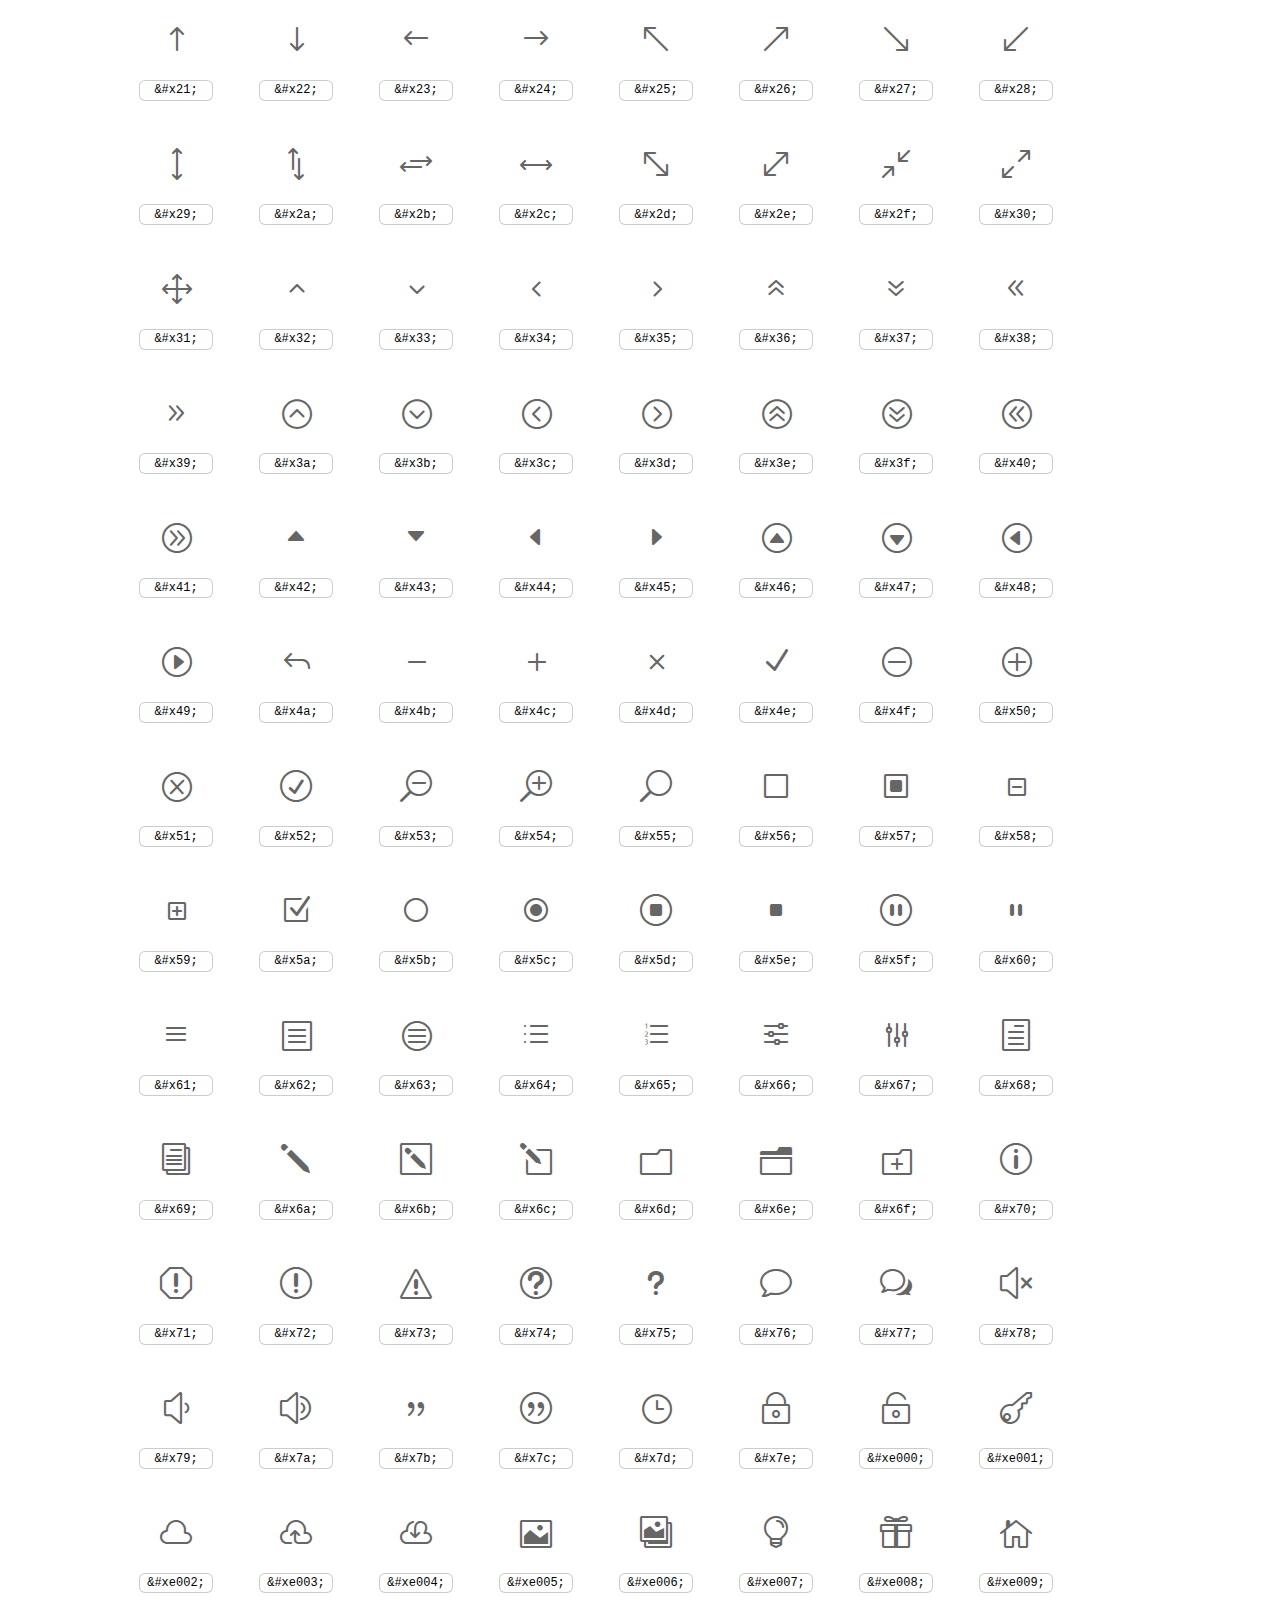
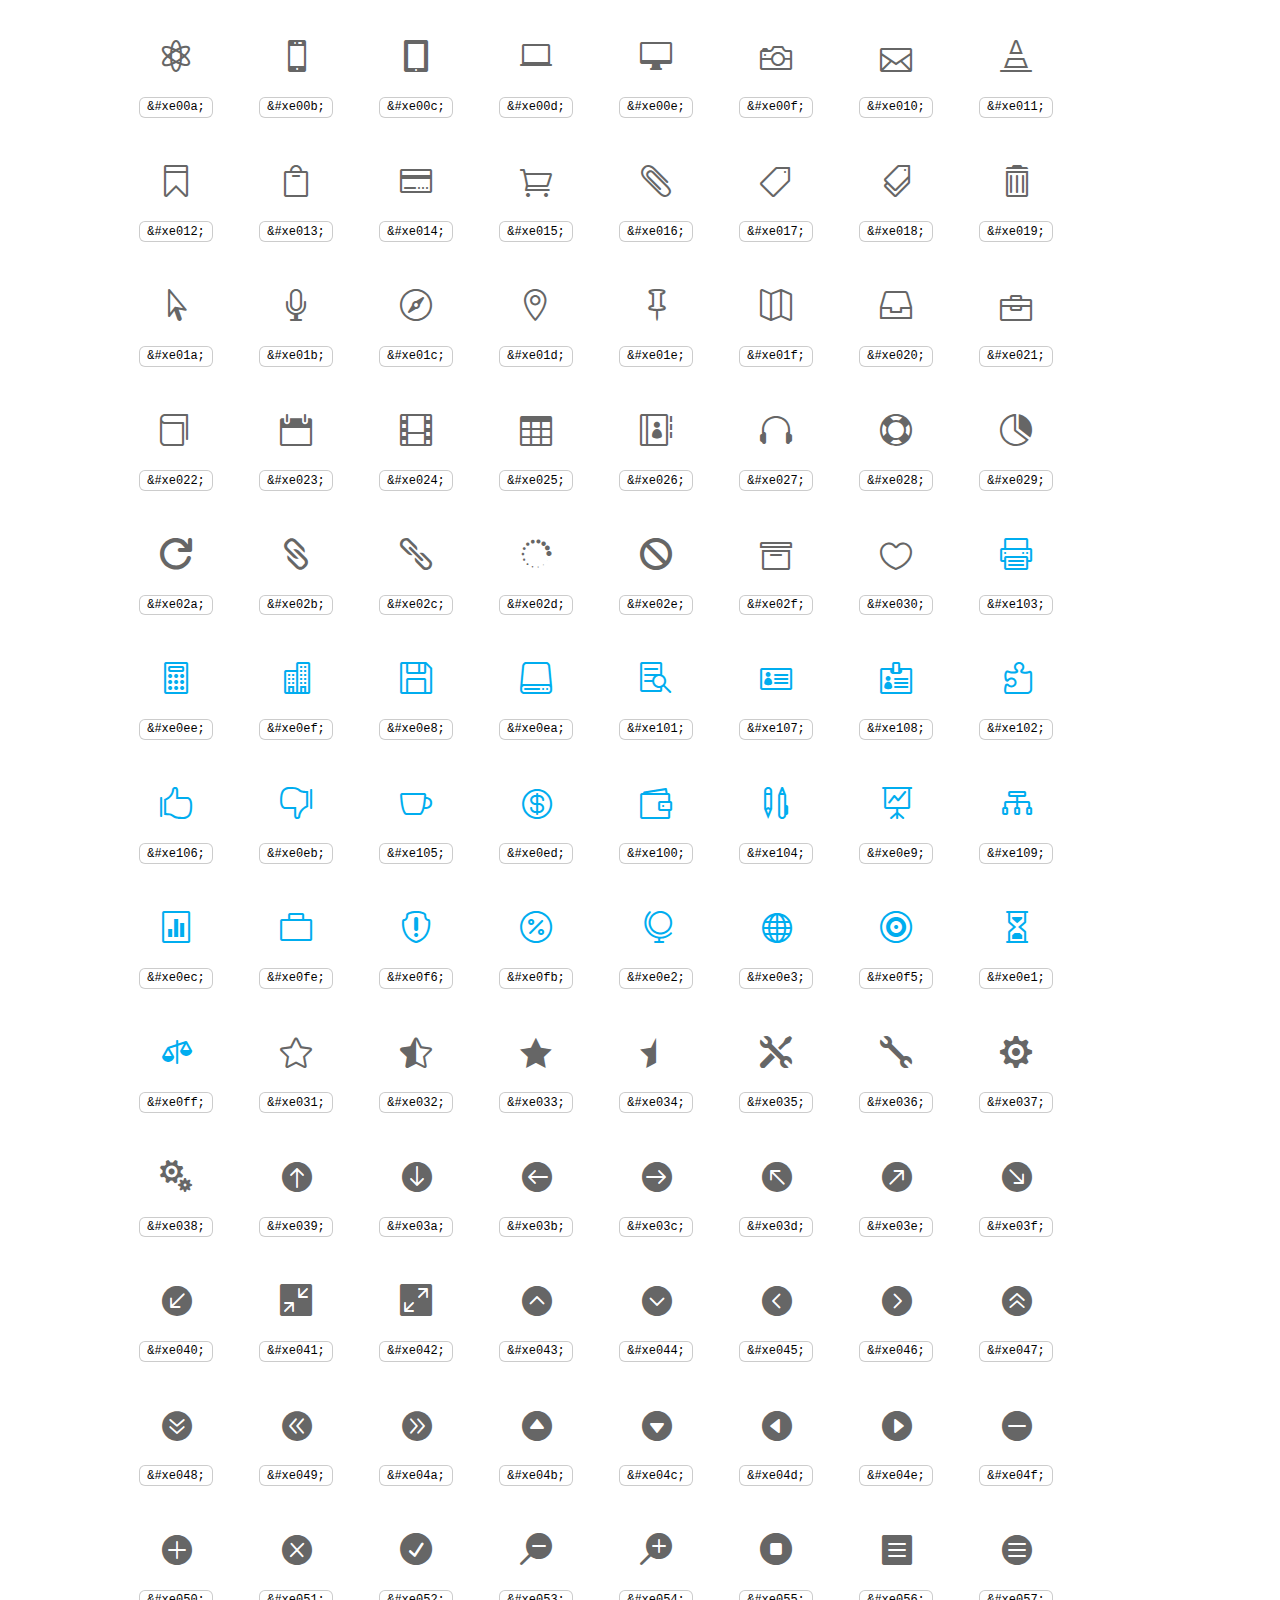
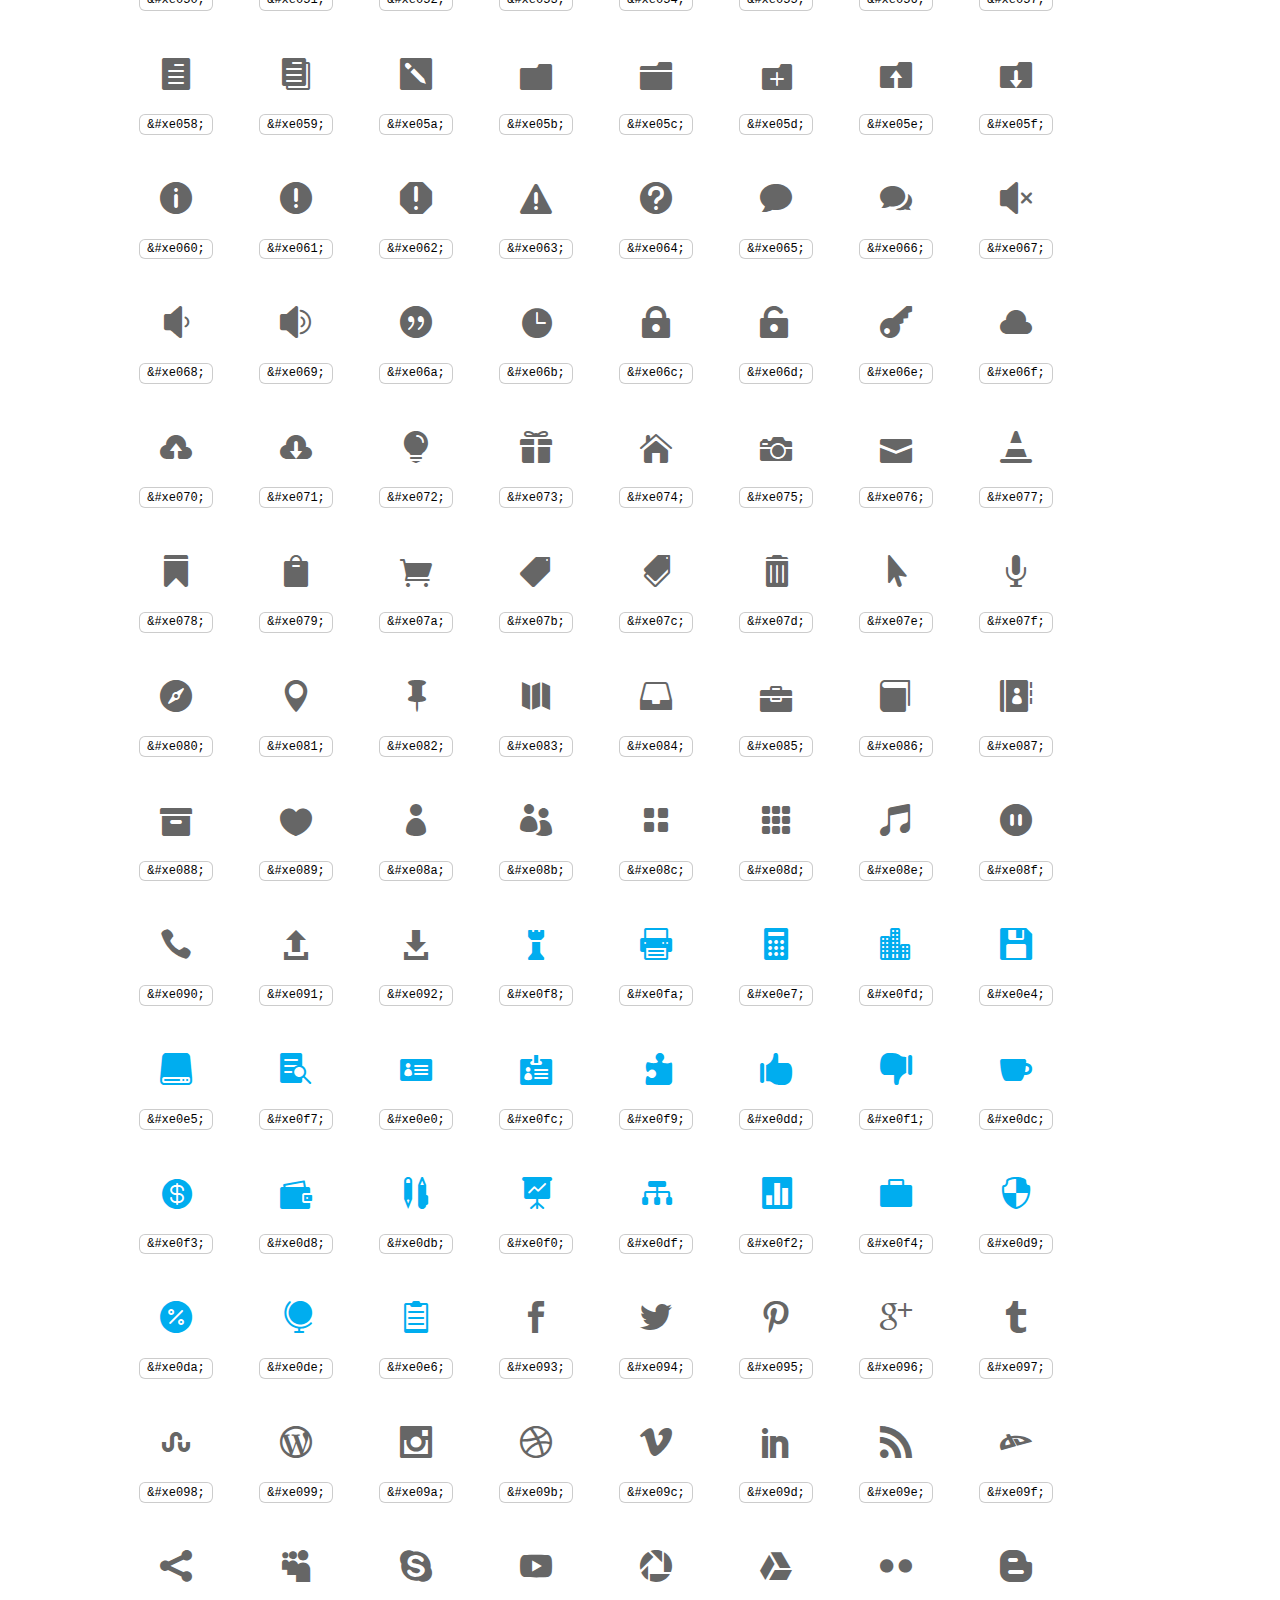
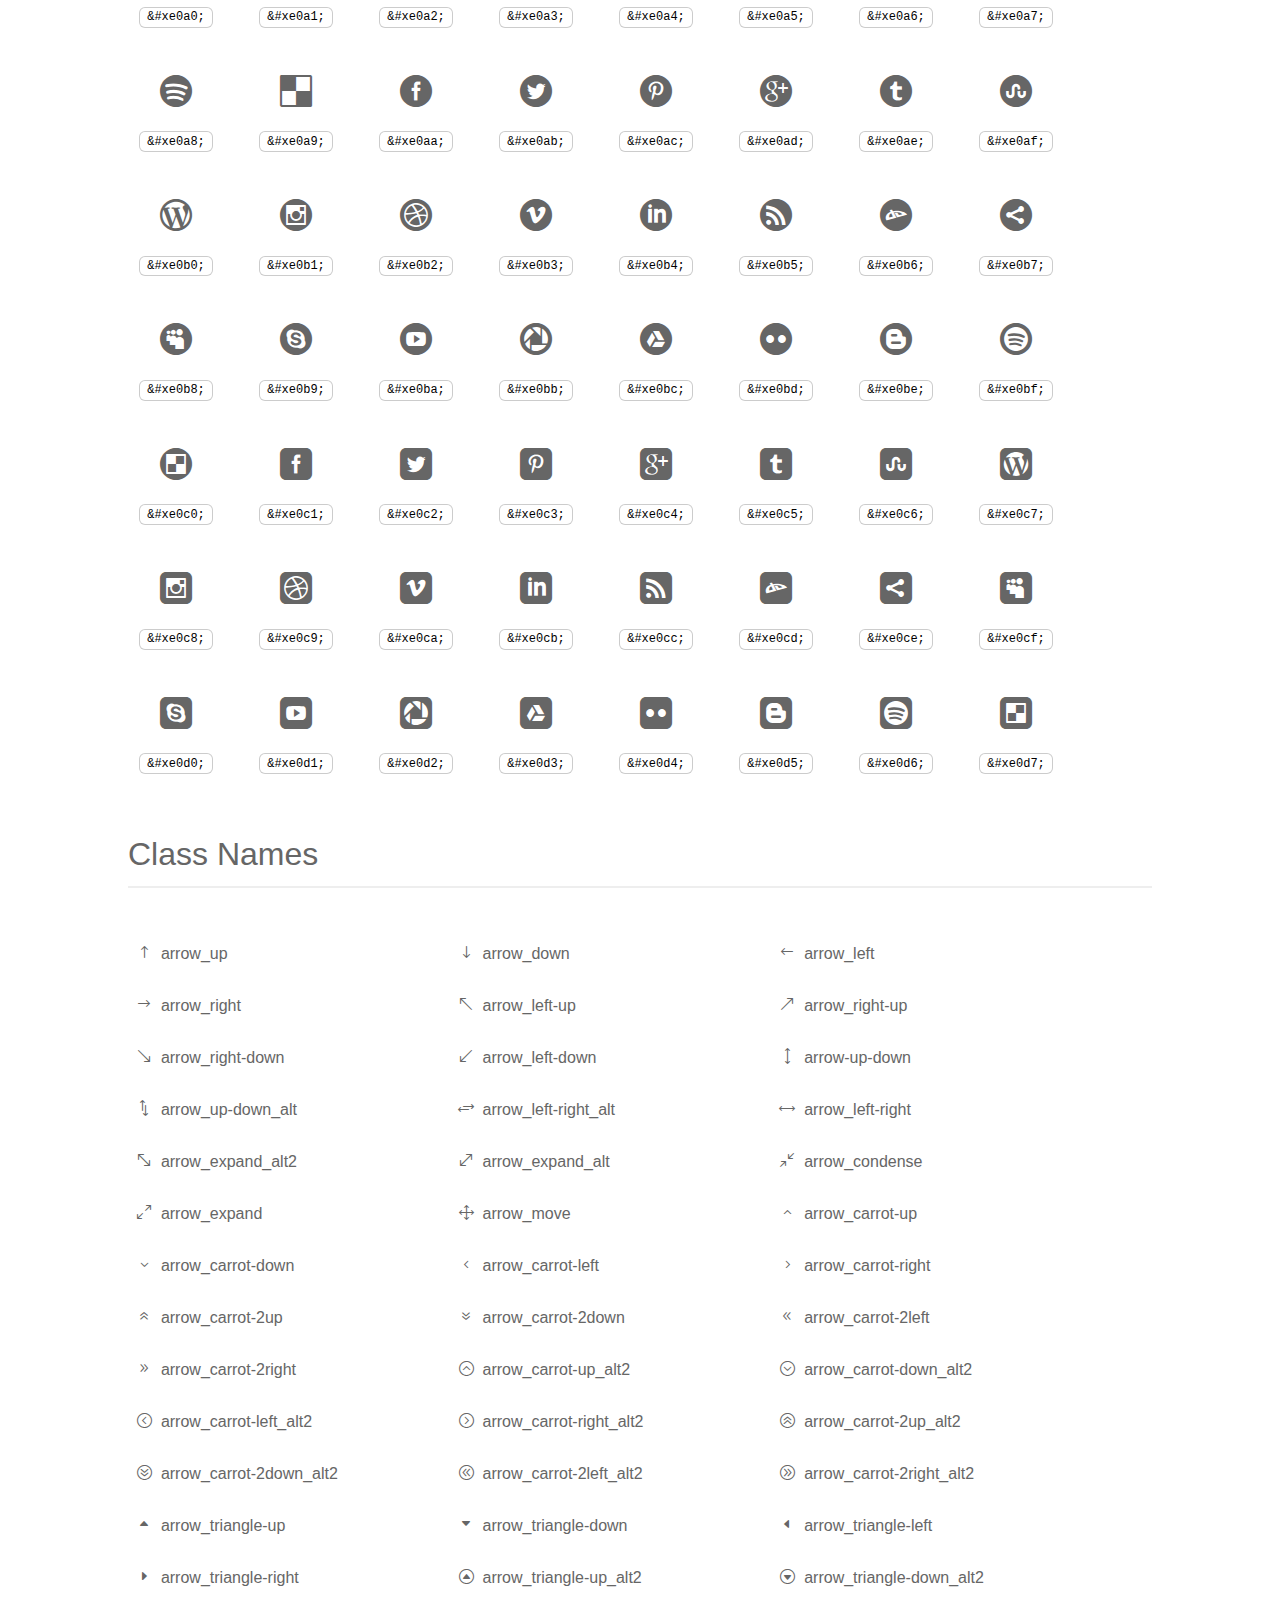
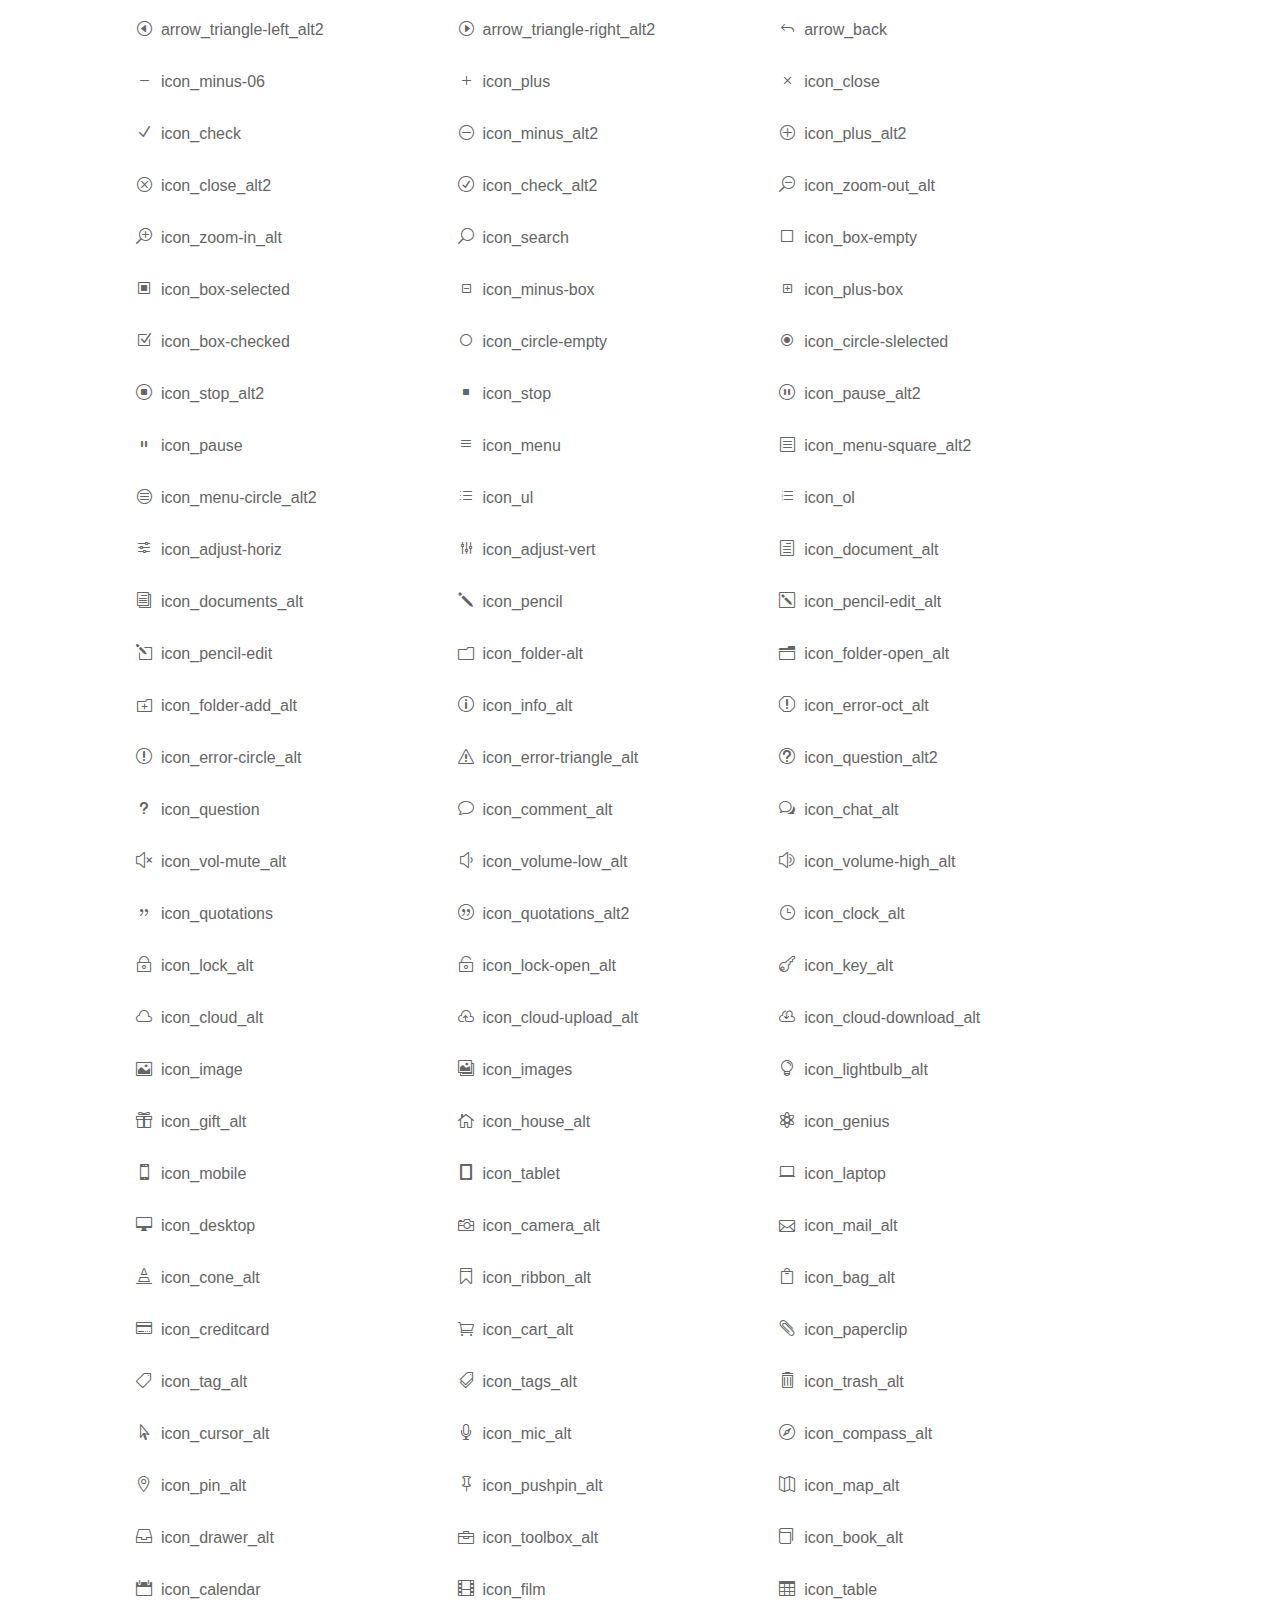
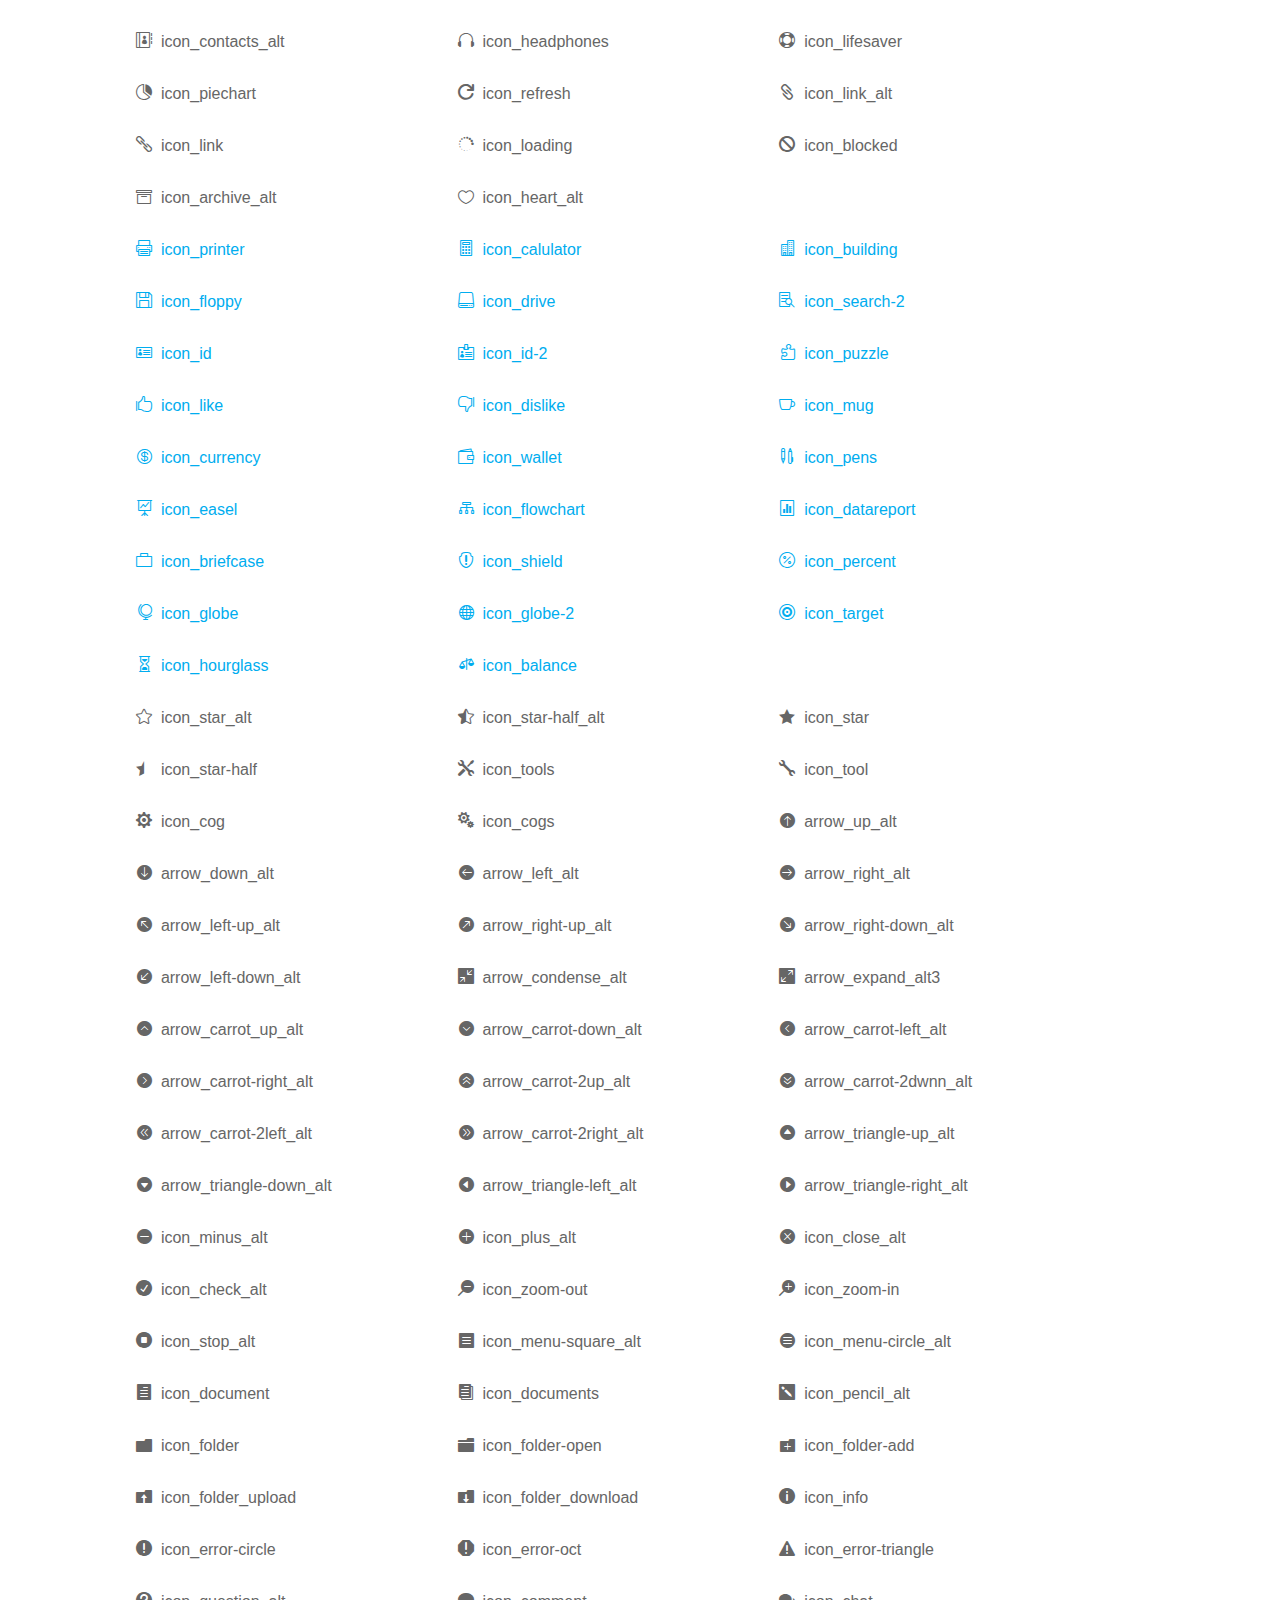
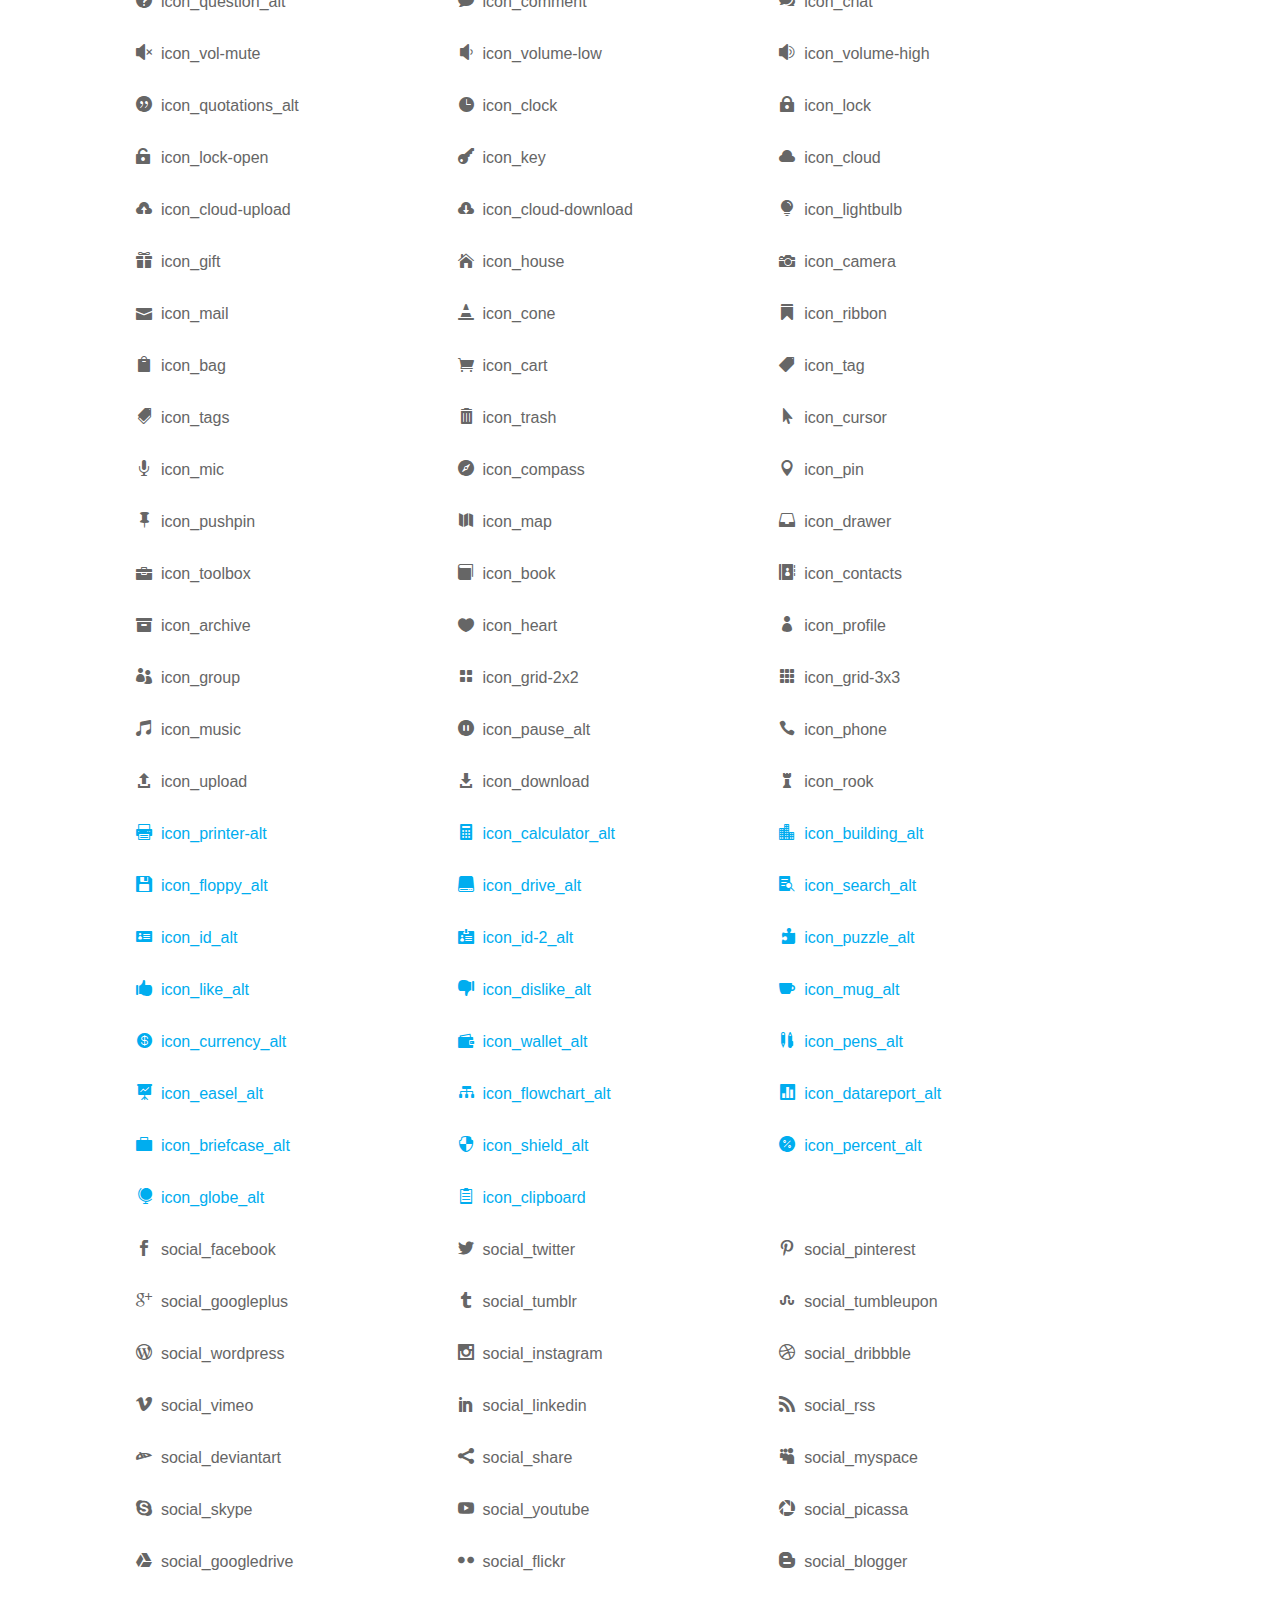
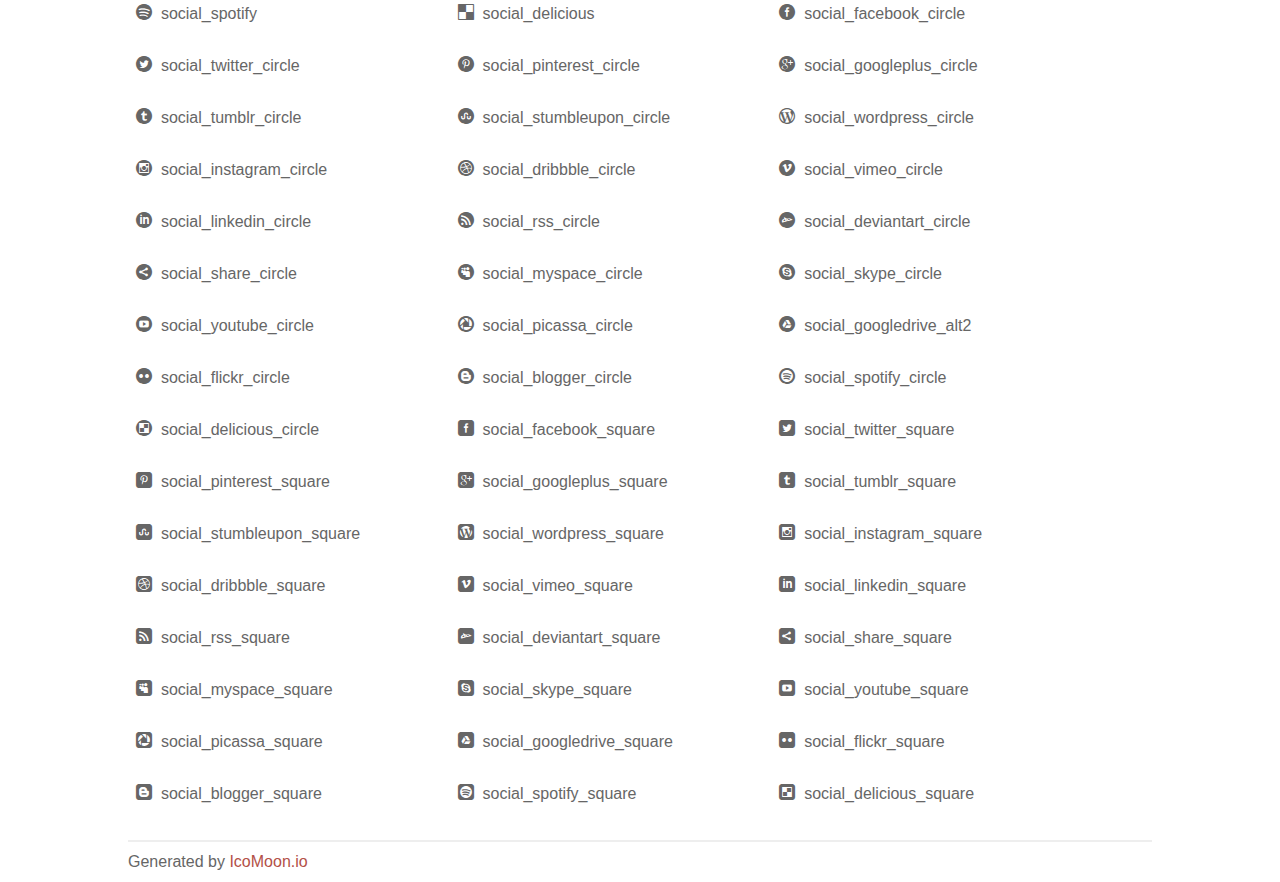
<file: src/main/resources/static/css/elegant_font/index.html>
<!doctype html>
<html>
<head>
<title>Your Font/Glyphs</title>
<link rel="stylesheet" href="elegant_font.css" />
<!--[if lte IE 7]><script src="lte-ie7.js"></script><![endif]-->
<style>
	section, header, footer {display: block;}
	body {
		font-family: sans-serif;
		color: #666;
		line-height: 1.5;
		font-size: 1em;
	}
	* {
		-moz-box-sizing: border-box;
		-webkit-box-sizing: border-box;
		box-sizing: border-box;
		margin: 0;
		padding: 0;
	}
	.glyph {
		float: left;
		text-align: center;
		padding: .75em;
		margin: .4em 1.5em .75em 0;
		width: 6em;
		text-shadow: none;
	}
	
	.glyph input {
		font-family: consolas, monospace;
		font-size: 12px;
		width: 100%;
		text-align: center;
		border: 0;
		box-shadow: 0 0 0 1px #ccc;
		padding: .2em;
                -moz-border-radius: 5px;
                -webkit-border-radius: 5px;
	}
	
	

	.new {
		color:#00adef !important;
	}

	
	.w-main {
		width: 80%;
	}
	.centered {
		margin-left: auto;
		margin-right: auto;
	}
	.fs1 {
		font-size: 2em;
	}
	header {
		margin: 2em 0;
		padding-bottom: .5em;
		color: #666;
		box-shadow: 0 2px #eee;
	}
	header h1 {
		font-size: 2em;
		font-weight: normal;
	}
	.clearfix:before, .clearfix:after { content: ""; display: table; }
	.clearfix:after, .clear { clear: both; }
	footer {
		margin-top: 2em;
		padding: .5em 0;
		box-shadow: 0 -2px #eee;
	}
	a, a:visited {
		color: #B35047;
		text-decoration: none;
	}
	a:hover, a:focus {color: #000;}
	
	.box1 {
		font-size: 16px;
		display: inline-block;
		width: 30%;
		padding: .25em .5em;
		margin: 20px 10px 0 0;
	}
</style>
</head>
<body>

	<div class="w-main centered">
	<section class="mtm clearfix" id="glyphs">
	<div class="glyph">
		<div class="fs1" aria-hidden="true" data-icon="&#x21;"></div>
		<input type="text" readonly value="&amp;#x21;" />
	</div>
	<div class="glyph">
		<div class="fs1" aria-hidden="true" data-icon="&#x22;"></div>
		<input type="text" readonly value="&amp;#x22;" />
	</div>
	<div class="glyph">
		<div class="fs1" aria-hidden="true" data-icon="&#x23;"></div>
		<input type="text" readonly value="&amp;#x23;" />
	</div>
	<div class="glyph">
		<div class="fs1" aria-hidden="true" data-icon="&#x24;"></div>
		<input type="text" readonly value="&amp;#x24;" />
	</div>
	<div class="glyph">
		<div class="fs1" aria-hidden="true" data-icon="&#x25;"></div>
		<input type="text" readonly value="&amp;#x25;" />
	</div>
	<div class="glyph">
		<div class="fs1" aria-hidden="true" data-icon="&#x26;"></div>
		<input type="text" readonly value="&amp;#x26;" />
	</div>
	<div class="glyph">
		<div class="fs1" aria-hidden="true" data-icon="&#x27;"></div>
		<input type="text" readonly value="&amp;#x27;" />
	</div>
	<div class="glyph">
		<div class="fs1" aria-hidden="true" data-icon="&#x28;"></div>
		<input type="text" readonly value="&amp;#x28;" />
	</div>
	<div class="glyph">
		<div class="fs1" aria-hidden="true" data-icon="&#x29;"></div>
		<input type="text" readonly value="&amp;#x29;" />
	</div>
	<div class="glyph">
		<div class="fs1" aria-hidden="true" data-icon="&#x2a;"></div>
		<input type="text" readonly value="&amp;#x2a;" />
	</div>
	<div class="glyph">
		<div class="fs1" aria-hidden="true" data-icon="&#x2b;"></div>
		<input type="text" readonly value="&amp;#x2b;" />
	</div>
	<div class="glyph">
		<div class="fs1" aria-hidden="true" data-icon="&#x2c;"></div>
		<input type="text" readonly value="&amp;#x2c;" />
	</div>
	<div class="glyph">
		<div class="fs1" aria-hidden="true" data-icon="&#x2d;"></div>
		<input type="text" readonly value="&amp;#x2d;" />
	</div>
	<div class="glyph">
		<div class="fs1" aria-hidden="true" data-icon="&#x2e;"></div>
		<input type="text" readonly value="&amp;#x2e;" />
	</div>
	<div class="glyph">
		<div class="fs1" aria-hidden="true" data-icon="&#x2f;"></div>
		<input type="text" readonly value="&amp;#x2f;" />
	</div>
	<div class="glyph">
		<div class="fs1" aria-hidden="true" data-icon="&#x30;"></div>
		<input type="text" readonly value="&amp;#x30;" />
	</div>
	<div class="glyph">
		<div class="fs1" aria-hidden="true" data-icon="&#x31;"></div>
		<input type="text" readonly value="&amp;#x31;" />
	</div>
	<div class="glyph">
		<div class="fs1" aria-hidden="true" data-icon="&#x32;"></div>
		<input type="text" readonly value="&amp;#x32;" />
	</div>
	<div class="glyph">
		<div class="fs1" aria-hidden="true" data-icon="&#x33;"></div>
		<input type="text" readonly value="&amp;#x33;" />
	</div>
	<div class="glyph">
		<div class="fs1" aria-hidden="true" data-icon="&#x34;"></div>
		<input type="text" readonly value="&amp;#x34;" />
	</div>
	<div class="glyph">
		<div class="fs1" aria-hidden="true" data-icon="&#x35;"></div>
		<input type="text" readonly value="&amp;#x35;" />
	</div>
	<div class="glyph">
		<div class="fs1" aria-hidden="true" data-icon="&#x36;"></div>
		<input type="text" readonly value="&amp;#x36;" />
	</div>
	<div class="glyph">
		<div class="fs1" aria-hidden="true" data-icon="&#x37;"></div>
		<input type="text" readonly value="&amp;#x37;" />
	</div>
	<div class="glyph">
		<div class="fs1" aria-hidden="true" data-icon="&#x38;"></div>
		<input type="text" readonly value="&amp;#x38;" />
	</div>
	<div class="glyph">
		<div class="fs1" aria-hidden="true" data-icon="&#x39;"></div>
		<input type="text" readonly value="&amp;#x39;" />
	</div>
	<div class="glyph">
		<div class="fs1" aria-hidden="true" data-icon="&#x3a;"></div>
		<input type="text" readonly value="&amp;#x3a;" />
	</div>
	<div class="glyph">
		<div class="fs1" aria-hidden="true" data-icon="&#x3b;"></div>
		<input type="text" readonly value="&amp;#x3b;" />
	</div>
	<div class="glyph">
		<div class="fs1" aria-hidden="true" data-icon="&#x3c;"></div>
		<input type="text" readonly value="&amp;#x3c;" />
	</div>
	<div class="glyph">
		<div class="fs1" aria-hidden="true" data-icon="&#x3d;"></div>
		<input type="text" readonly value="&amp;#x3d;" />
	</div>
	<div class="glyph">
		<div class="fs1" aria-hidden="true" data-icon="&#x3e;"></div>
		<input type="text" readonly value="&amp;#x3e;" />
	</div>
	<div class="glyph">
		<div class="fs1" aria-hidden="true" data-icon="&#x3f;"></div>
		<input type="text" readonly value="&amp;#x3f;" />
	</div>
	<div class="glyph">
		<div class="fs1" aria-hidden="true" data-icon="&#x40;"></div>
		<input type="text" readonly value="&amp;#x40;" />
	</div>
	<div class="glyph">
		<div class="fs1" aria-hidden="true" data-icon="&#x41;"></div>
		<input type="text" readonly value="&amp;#x41;" />
	</div>
	<div class="glyph">
		<div class="fs1" aria-hidden="true" data-icon="&#x42;"></div>
		<input type="text" readonly value="&amp;#x42;" />
	</div>
	<div class="glyph">
		<div class="fs1" aria-hidden="true" data-icon="&#x43;"></div>
		<input type="text" readonly value="&amp;#x43;" />
	</div>
	<div class="glyph">
		<div class="fs1" aria-hidden="true" data-icon="&#x44;"></div>
		<input type="text" readonly value="&amp;#x44;" />
	</div>
	<div class="glyph">
		<div class="fs1" aria-hidden="true" data-icon="&#x45;"></div>
		<input type="text" readonly value="&amp;#x45;" />
	</div>
	<div class="glyph">
		<div class="fs1" aria-hidden="true" data-icon="&#x46;"></div>
		<input type="text" readonly value="&amp;#x46;" />
	</div>
	<div class="glyph">
		<div class="fs1" aria-hidden="true" data-icon="&#x47;"></div>
		<input type="text" readonly value="&amp;#x47;" />
	</div>
	<div class="glyph">
		<div class="fs1" aria-hidden="true" data-icon="&#x48;"></div>
		<input type="text" readonly value="&amp;#x48;" />
	</div>
	<div class="glyph">
		<div class="fs1" aria-hidden="true" data-icon="&#x49;"></div>
		<input type="text" readonly value="&amp;#x49;" />
	</div>
	<div class="glyph">
		<div class="fs1" aria-hidden="true" data-icon="&#x4a;"></div>
		<input type="text" readonly value="&amp;#x4a;" />
	</div>
	<div class="glyph">
		<div class="fs1" aria-hidden="true" data-icon="&#x4b;"></div>
		<input type="text" readonly value="&amp;#x4b;" />
	</div>
	<div class="glyph">
		<div class="fs1" aria-hidden="true" data-icon="&#x4c;"></div>
		<input type="text" readonly value="&amp;#x4c;" />
	</div>
	<div class="glyph">
		<div class="fs1" aria-hidden="true" data-icon="&#x4d;"></div>
		<input type="text" readonly value="&amp;#x4d;" />
	</div>
	<div class="glyph">
		<div class="fs1" aria-hidden="true" data-icon="&#x4e;"></div>
		<input type="text" readonly value="&amp;#x4e;" />
	</div>
	<div class="glyph">
		<div class="fs1" aria-hidden="true" data-icon="&#x4f;"></div>
		<input type="text" readonly value="&amp;#x4f;" />
	</div>
	<div class="glyph">
		<div class="fs1" aria-hidden="true" data-icon="&#x50;"></div>
		<input type="text" readonly value="&amp;#x50;" />
	</div>
	<div class="glyph">
		<div class="fs1" aria-hidden="true" data-icon="&#x51;"></div>
		<input type="text" readonly value="&amp;#x51;" />
	</div>
	<div class="glyph">
		<div class="fs1" aria-hidden="true" data-icon="&#x52;"></div>
		<input type="text" readonly value="&amp;#x52;" />
	</div>
	<div class="glyph">
		<div class="fs1" aria-hidden="true" data-icon="&#x53;"></div>
		<input type="text" readonly value="&amp;#x53;" />
	</div>
	<div class="glyph">
		<div class="fs1" aria-hidden="true" data-icon="&#x54;"></div>
		<input type="text" readonly value="&amp;#x54;" />
	</div>
	<div class="glyph">
		<div class="fs1" aria-hidden="true" data-icon="&#x55;"></div>
		<input type="text" readonly value="&amp;#x55;" />
	</div>
	<div class="glyph">
		<div class="fs1" aria-hidden="true" data-icon="&#x56;"></div>
		<input type="text" readonly value="&amp;#x56;" />
	</div>
	<div class="glyph">
		<div class="fs1" aria-hidden="true" data-icon="&#x57;"></div>
		<input type="text" readonly value="&amp;#x57;" />
	</div>
	<div class="glyph">
		<div class="fs1" aria-hidden="true" data-icon="&#x58;"></div>
		<input type="text" readonly value="&amp;#x58;" />
	</div>
	<div class="glyph">
		<div class="fs1" aria-hidden="true" data-icon="&#x59;"></div>
		<input type="text" readonly value="&amp;#x59;" />
	</div>
	<div class="glyph">
		<div class="fs1" aria-hidden="true" data-icon="&#x5a;"></div>
		<input type="text" readonly value="&amp;#x5a;" />
	</div>
	<div class="glyph">
		<div class="fs1" aria-hidden="true" data-icon="&#x5b;"></div>
		<input type="text" readonly value="&amp;#x5b;" />
	</div>
	<div class="glyph">
		<div class="fs1" aria-hidden="true" data-icon="&#x5c;"></div>
		<input type="text" readonly value="&amp;#x5c;" />
	</div>
	<div class="glyph">
		<div class="fs1" aria-hidden="true" data-icon="&#x5d;"></div>
		<input type="text" readonly value="&amp;#x5d;" />
	</div>
	<div class="glyph">
		<div class="fs1" aria-hidden="true" data-icon="&#x5e;"></div>
		<input type="text" readonly value="&amp;#x5e;" />
	</div>
	<div class="glyph">
		<div class="fs1" aria-hidden="true" data-icon="&#x5f;"></div>
		<input type="text" readonly value="&amp;#x5f;" />
	</div>
	<div class="glyph">
		<div class="fs1" aria-hidden="true" data-icon="&#x60;"></div>
		<input type="text" readonly value="&amp;#x60;" />
	</div>
	<div class="glyph">
		<div class="fs1" aria-hidden="true" data-icon="&#x61;"></div>
		<input type="text" readonly value="&amp;#x61;" />
	</div>
	<div class="glyph">
		<div class="fs1" aria-hidden="true" data-icon="&#x62;"></div>
		<input type="text" readonly value="&amp;#x62;" />
	</div>
	<div class="glyph">
		<div class="fs1" aria-hidden="true" data-icon="&#x63;"></div>
		<input type="text" readonly value="&amp;#x63;" />
	</div>
	<div class="glyph">
		<div class="fs1" aria-hidden="true" data-icon="&#x64;"></div>
		<input type="text" readonly value="&amp;#x64;" />
	</div>
	<div class="glyph">
		<div class="fs1" aria-hidden="true" data-icon="&#x65;"></div>
		<input type="text" readonly value="&amp;#x65;" />
	</div>
	<div class="glyph">
		<div class="fs1" aria-hidden="true" data-icon="&#x66;"></div>
		<input type="text" readonly value="&amp;#x66;" />
	</div>
	<div class="glyph">
		<div class="fs1" aria-hidden="true" data-icon="&#x67;"></div>
		<input type="text" readonly value="&amp;#x67;" />
	</div>
	<div class="glyph">
		<div class="fs1" aria-hidden="true" data-icon="&#x68;"></div>
		<input type="text" readonly value="&amp;#x68;" />
	</div>
	<div class="glyph">
		<div class="fs1" aria-hidden="true" data-icon="&#x69;"></div>
		<input type="text" readonly value="&amp;#x69;" />
	</div>
	<div class="glyph">
		<div class="fs1" aria-hidden="true" data-icon="&#x6a;"></div>
		<input type="text" readonly value="&amp;#x6a;" />
	</div>
	<div class="glyph">
		<div class="fs1" aria-hidden="true" data-icon="&#x6b;"></div>
		<input type="text" readonly value="&amp;#x6b;" />
	</div>
	<div class="glyph">
		<div class="fs1" aria-hidden="true" data-icon="&#x6c;"></div>
		<input type="text" readonly value="&amp;#x6c;" />
	</div>
	<div class="glyph">
		<div class="fs1" aria-hidden="true" data-icon="&#x6d;"></div>
		<input type="text" readonly value="&amp;#x6d;" />
	</div>
	<div class="glyph">
		<div class="fs1" aria-hidden="true" data-icon="&#x6e;"></div>
		<input type="text" readonly value="&amp;#x6e;" />
	</div>
	<div class="glyph">
		<div class="fs1" aria-hidden="true" data-icon="&#x6f;"></div>
		<input type="text" readonly value="&amp;#x6f;" />
	</div>
	<div class="glyph">
		<div class="fs1" aria-hidden="true" data-icon="&#x70;"></div>
		<input type="text" readonly value="&amp;#x70;" />
	</div>
	<div class="glyph">
		<div class="fs1" aria-hidden="true" data-icon="&#x71;"></div>
		<input type="text" readonly value="&amp;#x71;" />
	</div>
	<div class="glyph">
		<div class="fs1" aria-hidden="true" data-icon="&#x72;"></div>
		<input type="text" readonly value="&amp;#x72;" />
	</div>
	<div class="glyph">
		<div class="fs1" aria-hidden="true" data-icon="&#x73;"></div>
		<input type="text" readonly value="&amp;#x73;" />
	</div>
	<div class="glyph">
		<div class="fs1" aria-hidden="true" data-icon="&#x74;"></div>
		<input type="text" readonly value="&amp;#x74;" />
	</div>
	<div class="glyph">
		<div class="fs1" aria-hidden="true" data-icon="&#x75;"></div>
		<input type="text" readonly value="&amp;#x75;" />
	</div>
	<div class="glyph">
		<div class="fs1" aria-hidden="true" data-icon="&#x76;"></div>
		<input type="text" readonly value="&amp;#x76;" />
	</div>
	<div class="glyph">
		<div class="fs1" aria-hidden="true" data-icon="&#x77;"></div>
		<input type="text" readonly value="&amp;#x77;" />
	</div>
	<div class="glyph">
		<div class="fs1" aria-hidden="true" data-icon="&#x78;"></div>
		<input type="text" readonly value="&amp;#x78;" />
	</div>
	<div class="glyph">
		<div class="fs1" aria-hidden="true" data-icon="&#x79;"></div>
		<input type="text" readonly value="&amp;#x79;" />
	</div>
	<div class="glyph">
		<div class="fs1" aria-hidden="true" data-icon="&#x7a;"></div>
		<input type="text" readonly value="&amp;#x7a;" />
	</div>
	<div class="glyph">
		<div class="fs1" aria-hidden="true" data-icon="&#x7b;"></div>
		<input type="text" readonly value="&amp;#x7b;" />
	</div>
	<div class="glyph">
		<div class="fs1" aria-hidden="true" data-icon="&#x7c;"></div>
		<input type="text" readonly value="&amp;#x7c;" />
	</div>
	<div class="glyph">
		<div class="fs1" aria-hidden="true" data-icon="&#x7d;"></div>
		<input type="text" readonly value="&amp;#x7d;" />
	</div>
	<div class="glyph">
		<div class="fs1" aria-hidden="true" data-icon="&#x7e;"></div>
		<input type="text" readonly value="&amp;#x7e;" />
	</div>
	<div class="glyph">
		<div class="fs1" aria-hidden="true" data-icon="&#xe000;"></div>
		<input type="text" readonly value="&amp;#xe000;" />
	</div>
	<div class="glyph">
		<div class="fs1" aria-hidden="true" data-icon="&#xe001;"></div>
		<input type="text" readonly value="&amp;#xe001;" />
	</div>
	<div class="glyph">
		<div class="fs1" aria-hidden="true" data-icon="&#xe002;"></div>
		<input type="text" readonly value="&amp;#xe002;" />
	</div>
	<div class="glyph">
		<div class="fs1" aria-hidden="true" data-icon="&#xe003;"></div>
		<input type="text" readonly value="&amp;#xe003;" />
	</div>
	<div class="glyph">
		<div class="fs1" aria-hidden="true" data-icon="&#xe004;"></div>
		<input type="text" readonly value="&amp;#xe004;" />
	</div>
	<div class="glyph">
		<div class="fs1" aria-hidden="true" data-icon="&#xe005;"></div>
		<input type="text" readonly value="&amp;#xe005;" />
	</div>
	<div class="glyph">
		<div class="fs1" aria-hidden="true" data-icon="&#xe006;"></div>
		<input type="text" readonly value="&amp;#xe006;" />
	</div>
	<div class="glyph">
		<div class="fs1" aria-hidden="true" data-icon="&#xe007;"></div>
		<input type="text" readonly value="&amp;#xe007;" />
	</div>
	<div class="glyph">
		<div class="fs1" aria-hidden="true" data-icon="&#xe008;"></div>
		<input type="text" readonly value="&amp;#xe008;" />
	</div>
	<div class="glyph">
		<div class="fs1" aria-hidden="true" data-icon="&#xe009;"></div>
		<input type="text" readonly value="&amp;#xe009;" />
	</div>
	<div class="glyph">
		<div class="fs1" aria-hidden="true" data-icon="&#xe00a;"></div>
		<input type="text" readonly value="&amp;#xe00a;" />
	</div>
	<div class="glyph">
		<div class="fs1" aria-hidden="true" data-icon="&#xe00b;"></div>
		<input type="text" readonly value="&amp;#xe00b;" />
	</div>
	<div class="glyph">
		<div class="fs1" aria-hidden="true" data-icon="&#xe00c;"></div>
		<input type="text" readonly value="&amp;#xe00c;" />
	</div>
	<div class="glyph">
		<div class="fs1" aria-hidden="true" data-icon="&#xe00d;"></div>
		<input type="text" readonly value="&amp;#xe00d;" />
	</div>
	<div class="glyph">
		<div class="fs1" aria-hidden="true" data-icon="&#xe00e;"></div>
		<input type="text" readonly value="&amp;#xe00e;" />
	</div>
	<div class="glyph">
		<div class="fs1" aria-hidden="true" data-icon="&#xe00f;"></div>
		<input type="text" readonly value="&amp;#xe00f;" />
	</div>
	<div class="glyph">
		<div class="fs1" aria-hidden="true" data-icon="&#xe010;"></div>
		<input type="text" readonly value="&amp;#xe010;" />
	</div>
	<div class="glyph">
		<div class="fs1" aria-hidden="true" data-icon="&#xe011;"></div>
		<input type="text" readonly value="&amp;#xe011;" />
	</div>
	<div class="glyph">
		<div class="fs1" aria-hidden="true" data-icon="&#xe012;"></div>
		<input type="text" readonly value="&amp;#xe012;" />
	</div>
	<div class="glyph">
		<div class="fs1" aria-hidden="true" data-icon="&#xe013;"></div>
		<input type="text" readonly value="&amp;#xe013;" />
	</div>
	<div class="glyph">
		<div class="fs1" aria-hidden="true" data-icon="&#xe014;"></div>
		<input type="text" readonly value="&amp;#xe014;" />
	</div>
	<div class="glyph">
		<div class="fs1" aria-hidden="true" data-icon="&#xe015;"></div>
		<input type="text" readonly value="&amp;#xe015;" />
	</div>
	<div class="glyph">
		<div class="fs1" aria-hidden="true" data-icon="&#xe016;"></div>
		<input type="text" readonly value="&amp;#xe016;" />
	</div>
	<div class="glyph">
		<div class="fs1" aria-hidden="true" data-icon="&#xe017;"></div>
		<input type="text" readonly value="&amp;#xe017;" />
	</div>
	<div class="glyph">
		<div class="fs1" aria-hidden="true" data-icon="&#xe018;"></div>
		<input type="text" readonly value="&amp;#xe018;" />
	</div>
	<div class="glyph">
		<div class="fs1" aria-hidden="true" data-icon="&#xe019;"></div>
		<input type="text" readonly value="&amp;#xe019;" />
	</div>
	<div class="glyph">
		<div class="fs1" aria-hidden="true" data-icon="&#xe01a;"></div>
		<input type="text" readonly value="&amp;#xe01a;" />
	</div>
	<div class="glyph">
		<div class="fs1" aria-hidden="true" data-icon="&#xe01b;"></div>
		<input type="text" readonly value="&amp;#xe01b;" />
	</div>
	<div class="glyph">
		<div class="fs1" aria-hidden="true" data-icon="&#xe01c;"></div>
		<input type="text" readonly value="&amp;#xe01c;" />
	</div>
	<div class="glyph">
		<div class="fs1" aria-hidden="true" data-icon="&#xe01d;"></div>
		<input type="text" readonly value="&amp;#xe01d;" />
	</div>
	<div class="glyph">
		<div class="fs1" aria-hidden="true" data-icon="&#xe01e;"></div>
		<input type="text" readonly value="&amp;#xe01e;" />
	</div>
	<div class="glyph">
		<div class="fs1" aria-hidden="true" data-icon="&#xe01f;"></div>
		<input type="text" readonly value="&amp;#xe01f;" />
	</div>
	<div class="glyph">
		<div class="fs1" aria-hidden="true" data-icon="&#xe020;"></div>
		<input type="text" readonly value="&amp;#xe020;" />
	</div>
	<div class="glyph">
		<div class="fs1" aria-hidden="true" data-icon="&#xe021;"></div>
		<input type="text" readonly value="&amp;#xe021;" />
	</div>
	<div class="glyph">
		<div class="fs1" aria-hidden="true" data-icon="&#xe022;"></div>
		<input type="text" readonly value="&amp;#xe022;" />
	</div>
	<div class="glyph">
		<div class="fs1" aria-hidden="true" data-icon="&#xe023;"></div>
		<input type="text" readonly value="&amp;#xe023;" />
	</div>
	<div class="glyph">
		<div class="fs1" aria-hidden="true" data-icon="&#xe024;"></div>
		<input type="text" readonly value="&amp;#xe024;" />
	</div>
	<div class="glyph">
		<div class="fs1" aria-hidden="true" data-icon="&#xe025;"></div>
		<input type="text" readonly value="&amp;#xe025;" />
	</div>
	<div class="glyph">
		<div class="fs1" aria-hidden="true" data-icon="&#xe026;"></div>
		<input type="text" readonly value="&amp;#xe026;" />
	</div>
	<div class="glyph">
		<div class="fs1" aria-hidden="true" data-icon="&#xe027;"></div>
		<input type="text" readonly value="&amp;#xe027;" />
	</div>
	<div class="glyph">
		<div class="fs1" aria-hidden="true" data-icon="&#xe028;"></div>
		<input type="text" readonly value="&amp;#xe028;" />
	</div>
	<div class="glyph">
		<div class="fs1" aria-hidden="true" data-icon="&#xe029;"></div>
		<input type="text" readonly value="&amp;#xe029;" />
	</div>
	<div class="glyph">
		<div class="fs1" aria-hidden="true" data-icon="&#xe02a;"></div>
		<input type="text" readonly value="&amp;#xe02a;" />
	</div>
	<div class="glyph">
		<div class="fs1" aria-hidden="true" data-icon="&#xe02b;"></div>
		<input type="text" readonly value="&amp;#xe02b;" />
	</div>
	<div class="glyph">
		<div class="fs1" aria-hidden="true" data-icon="&#xe02c;"></div>
		<input type="text" readonly value="&amp;#xe02c;" />
	</div>
	<div class="glyph">
		<div class="fs1" aria-hidden="true" data-icon="&#xe02d;"></div>
		<input type="text" readonly value="&amp;#xe02d;" />
	</div>
	<div class="glyph">
		<div class="fs1" aria-hidden="true" data-icon="&#xe02e;"></div>
		<input type="text" readonly value="&amp;#xe02e;" />
	</div>
	<div class="glyph">
		<div class="fs1" aria-hidden="true" data-icon="&#xe02f;"></div>
		<input type="text" readonly value="&amp;#xe02f;" />
	</div>
	<div class="glyph">
		<div class="fs1" aria-hidden="true" data-icon="&#xe030;"></div>
		<input type="text" readonly value="&amp;#xe030;" />
	</div>
    
    <div class="new">
    
    <div class="glyph">
		<div class="fs1" aria-hidden="true" data-icon="&#xe103;"></div>
		<input type="text" readonly value="&amp;#xe103;" />
	</div>
	<div class="glyph">
		<div class="fs1" aria-hidden="true" data-icon="&#xe0ee;"></div>
		<input type="text" readonly value="&amp;#xe0ee;" />
	</div>
	<div class="glyph">
		<div class="fs1" aria-hidden="true" data-icon="&#xe0ef;"></div>
		<input type="text" readonly value="&amp;#xe0ef;" />
	</div>
	<div class="glyph">
		<div class="fs1" aria-hidden="true" data-icon="&#xe0e8;"></div>
		<input type="text" readonly value="&amp;#xe0e8;" />
	</div>
	<div class="glyph">
		<div class="fs1" aria-hidden="true" data-icon="&#xe0ea;"></div>
		<input type="text" readonly value="&amp;#xe0ea;" />
	</div>
	<div class="glyph">
		<div class="fs1" aria-hidden="true" data-icon="&#xe101;"></div>
		<input type="text" readonly value="&amp;#xe101;" />
	</div>
	<div class="glyph">
		<div class="fs1" aria-hidden="true" data-icon="&#xe107;"></div>
		<input type="text" readonly value="&amp;#xe107;" />
	</div>
	<div class="glyph">
		<div class="fs1" aria-hidden="true" data-icon="&#xe108;"></div>
		<input type="text" readonly value="&amp;#xe108;" />
	</div>
	<div class="glyph">
		<div class="fs1" aria-hidden="true" data-icon="&#xe102;"></div>
		<input type="text" readonly value="&amp;#xe102;" />
	</div>
	<div class="glyph">
		<div class="fs1" aria-hidden="true" data-icon="&#xe106;"></div>
		<input type="text" readonly value="&amp;#xe106;" />
	</div>
	<div class="glyph">
		<div class="fs1" aria-hidden="true" data-icon="&#xe0eb;"></div>
		<input type="text" readonly value="&amp;#xe0eb;" />
	</div>
	<div class="glyph">
		<div class="fs1" aria-hidden="true" data-icon="&#xe105;"></div>
		<input type="text" readonly value="&amp;#xe105;" />
	</div>
	<div class="glyph">
		<div class="fs1" aria-hidden="true" data-icon="&#xe0ed;"></div>
		<input type="text" readonly value="&amp;#xe0ed;" />
	</div>
	<div class="glyph">
		<div class="fs1" aria-hidden="true" data-icon="&#xe100;"></div>
		<input type="text" readonly value="&amp;#xe100;" />
	</div>
	<div class="glyph">
		<div class="fs1" aria-hidden="true" data-icon="&#xe104;"></div>
		<input type="text" readonly value="&amp;#xe104;" />
	</div>
	<div class="glyph">
		<div class="fs1" aria-hidden="true" data-icon="&#xe0e9;"></div>
		<input type="text" readonly value="&amp;#xe0e9;" />
	</div>
	<div class="glyph">
		<div class="fs1" aria-hidden="true" data-icon="&#xe109;"></div>
		<input type="text" readonly value="&amp;#xe109;" />
	</div>
	<div class="glyph">
		<div class="fs1" aria-hidden="true" data-icon="&#xe0ec;"></div>
		<input type="text" readonly value="&amp;#xe0ec;" />
	</div>
	<div class="glyph">
		<div class="fs1" aria-hidden="true" data-icon="&#xe0fe;"></div>
		<input type="text" readonly value="&amp;#xe0fe;" />
	</div>
	<div class="glyph">
		<div class="fs1" aria-hidden="true" data-icon="&#xe0f6;"></div>
		<input type="text" readonly value="&amp;#xe0f6;" />
	</div>
	<div class="glyph">
		<div class="fs1" aria-hidden="true" data-icon="&#xe0fb;"></div>
		<input type="text" readonly value="&amp;#xe0fb;" />
	</div>
	<div class="glyph">
		<div class="fs1" aria-hidden="true" data-icon="&#xe0e2;"></div>
		<input type="text" readonly value="&amp;#xe0e2;" />
	</div>
	<div class="glyph">
		<div class="fs1" aria-hidden="true" data-icon="&#xe0e3;"></div>
		<input type="text" readonly value="&amp;#xe0e3;" />
	</div>
	<div class="glyph">
		<div class="fs1" aria-hidden="true" data-icon="&#xe0f5;"></div>
		<input type="text" readonly value="&amp;#xe0f5;" />
	</div>
	<div class="glyph">
		<div class="fs1" aria-hidden="true" data-icon="&#xe0e1;"></div>
		<input type="text" readonly value="&amp;#xe0e1;" />
	</div>
	<div class="glyph">
		<div class="fs1" aria-hidden="true" data-icon="&#xe0ff;"></div>
		<input type="text" readonly value="&amp;#xe0ff;" />
	</div>
    
    </div>
    
	<div class="glyph">
		<div class="fs1" aria-hidden="true" data-icon="&#xe031;"></div>
		<input type="text" readonly value="&amp;#xe031;" />
	</div>
	<div class="glyph">
		<div class="fs1" aria-hidden="true" data-icon="&#xe032;"></div>
		<input type="text" readonly value="&amp;#xe032;" />
	</div>
	<div class="glyph">
		<div class="fs1" aria-hidden="true" data-icon="&#xe033;"></div>
		<input type="text" readonly value="&amp;#xe033;" />
	</div>
	<div class="glyph">
		<div class="fs1" aria-hidden="true" data-icon="&#xe034;"></div>
		<input type="text" readonly value="&amp;#xe034;" />
	</div>
	<div class="glyph">
		<div class="fs1" aria-hidden="true" data-icon="&#xe035;"></div>
		<input type="text" readonly value="&amp;#xe035;" />
	</div>
	<div class="glyph">
		<div class="fs1" aria-hidden="true" data-icon="&#xe036;"></div>
		<input type="text" readonly value="&amp;#xe036;" />
	</div>
	<div class="glyph">
		<div class="fs1" aria-hidden="true" data-icon="&#xe037;"></div>
		<input type="text" readonly value="&amp;#xe037;" />
	</div>
	<div class="glyph">
		<div class="fs1" aria-hidden="true" data-icon="&#xe038;"></div>
		<input type="text" readonly value="&amp;#xe038;" />
	</div>
	<div class="glyph">
		<div class="fs1" aria-hidden="true" data-icon="&#xe039;"></div>
		<input type="text" readonly value="&amp;#xe039;" />
	</div>
	<div class="glyph">
		<div class="fs1" aria-hidden="true" data-icon="&#xe03a;"></div>
		<input type="text" readonly value="&amp;#xe03a;" />
	</div>
	<div class="glyph">
		<div class="fs1" aria-hidden="true" data-icon="&#xe03b;"></div>
		<input type="text" readonly value="&amp;#xe03b;" />
	</div>
	<div class="glyph">
		<div class="fs1" aria-hidden="true" data-icon="&#xe03c;"></div>
		<input type="text" readonly value="&amp;#xe03c;" />
	</div>
	<div class="glyph">
		<div class="fs1" aria-hidden="true" data-icon="&#xe03d;"></div>
		<input type="text" readonly value="&amp;#xe03d;" />
	</div>
	<div class="glyph">
		<div class="fs1" aria-hidden="true" data-icon="&#xe03e;"></div>
		<input type="text" readonly value="&amp;#xe03e;" />
	</div>
	<div class="glyph">
		<div class="fs1" aria-hidden="true" data-icon="&#xe03f;"></div>
		<input type="text" readonly value="&amp;#xe03f;" />
	</div>
	<div class="glyph">
		<div class="fs1" aria-hidden="true" data-icon="&#xe040;"></div>
		<input type="text" readonly value="&amp;#xe040;" />
	</div>
	<div class="glyph">
		<div class="fs1" aria-hidden="true" data-icon="&#xe041;"></div>
		<input type="text" readonly value="&amp;#xe041;" />
	</div>
	<div class="glyph">
		<div class="fs1" aria-hidden="true" data-icon="&#xe042;"></div>
		<input type="text" readonly value="&amp;#xe042;" />
	</div>
	<div class="glyph">
		<div class="fs1" aria-hidden="true" data-icon="&#xe043;"></div>
		<input type="text" readonly value="&amp;#xe043;" />
	</div>
	<div class="glyph">
		<div class="fs1" aria-hidden="true" data-icon="&#xe044;"></div>
		<input type="text" readonly value="&amp;#xe044;" />
	</div>
	<div class="glyph">
		<div class="fs1" aria-hidden="true" data-icon="&#xe045;"></div>
		<input type="text" readonly value="&amp;#xe045;" />
	</div>
	<div class="glyph">
		<div class="fs1" aria-hidden="true" data-icon="&#xe046;"></div>
		<input type="text" readonly value="&amp;#xe046;" />
	</div>
	<div class="glyph">
		<div class="fs1" aria-hidden="true" data-icon="&#xe047;"></div>
		<input type="text" readonly value="&amp;#xe047;" />
	</div>
	<div class="glyph">
		<div class="fs1" aria-hidden="true" data-icon="&#xe048;"></div>
		<input type="text" readonly value="&amp;#xe048;" />
	</div>
	<div class="glyph">
		<div class="fs1" aria-hidden="true" data-icon="&#xe049;"></div>
		<input type="text" readonly value="&amp;#xe049;" />
	</div>
	<div class="glyph">
		<div class="fs1" aria-hidden="true" data-icon="&#xe04a;"></div>
		<input type="text" readonly value="&amp;#xe04a;" />
	</div>
	<div class="glyph">
		<div class="fs1" aria-hidden="true" data-icon="&#xe04b;"></div>
		<input type="text" readonly value="&amp;#xe04b;" />
	</div>
	<div class="glyph">
		<div class="fs1" aria-hidden="true" data-icon="&#xe04c;"></div>
		<input type="text" readonly value="&amp;#xe04c;" />
	</div>
	<div class="glyph">
		<div class="fs1" aria-hidden="true" data-icon="&#xe04d;"></div>
		<input type="text" readonly value="&amp;#xe04d;" />
	</div>
	<div class="glyph">
		<div class="fs1" aria-hidden="true" data-icon="&#xe04e;"></div>
		<input type="text" readonly value="&amp;#xe04e;" />
	</div>
	<div class="glyph">
		<div class="fs1" aria-hidden="true" data-icon="&#xe04f;"></div>
		<input type="text" readonly value="&amp;#xe04f;" />
	</div>
	<div class="glyph">
		<div class="fs1" aria-hidden="true" data-icon="&#xe050;"></div>
		<input type="text" readonly value="&amp;#xe050;" />
	</div>
	<div class="glyph">
		<div class="fs1" aria-hidden="true" data-icon="&#xe051;"></div>
		<input type="text" readonly value="&amp;#xe051;" />
	</div>
	<div class="glyph">
		<div class="fs1" aria-hidden="true" data-icon="&#xe052;"></div>
		<input type="text" readonly value="&amp;#xe052;" />
	</div>
	<div class="glyph">
		<div class="fs1" aria-hidden="true" data-icon="&#xe053;"></div>
		<input type="text" readonly value="&amp;#xe053;" />
	</div>
	<div class="glyph">
		<div class="fs1" aria-hidden="true" data-icon="&#xe054;"></div>
		<input type="text" readonly value="&amp;#xe054;" />
	</div>
	<div class="glyph">
		<div class="fs1" aria-hidden="true" data-icon="&#xe055;"></div>
		<input type="text" readonly value="&amp;#xe055;" />
	</div>
	<div class="glyph">
		<div class="fs1" aria-hidden="true" data-icon="&#xe056;"></div>
		<input type="text" readonly value="&amp;#xe056;" />
	</div>
	<div class="glyph">
		<div class="fs1" aria-hidden="true" data-icon="&#xe057;"></div>
		<input type="text" readonly value="&amp;#xe057;" />
	</div>
	<div class="glyph">
		<div class="fs1" aria-hidden="true" data-icon="&#xe058;"></div>
		<input type="text" readonly value="&amp;#xe058;" />
	</div>
	<div class="glyph">
		<div class="fs1" aria-hidden="true" data-icon="&#xe059;"></div>
		<input type="text" readonly value="&amp;#xe059;" />
	</div>
	<div class="glyph">
		<div class="fs1" aria-hidden="true" data-icon="&#xe05a;"></div>
		<input type="text" readonly value="&amp;#xe05a;" />
	</div>
	<div class="glyph">
		<div class="fs1" aria-hidden="true" data-icon="&#xe05b;"></div>
		<input type="text" readonly value="&amp;#xe05b;" />
	</div>
	<div class="glyph">
		<div class="fs1" aria-hidden="true" data-icon="&#xe05c;"></div>
		<input type="text" readonly value="&amp;#xe05c;" />
	</div>
	<div class="glyph">
		<div class="fs1" aria-hidden="true" data-icon="&#xe05d;"></div>
		<input type="text" readonly value="&amp;#xe05d;" />
	</div>
	<div class="glyph">
		<div class="fs1" aria-hidden="true" data-icon="&#xe05e;"></div>
		<input type="text" readonly value="&amp;#xe05e;" />
	</div>
	<div class="glyph">
		<div class="fs1" aria-hidden="true" data-icon="&#xe05f;"></div>
		<input type="text" readonly value="&amp;#xe05f;" />
	</div>
	<div class="glyph">
		<div class="fs1" aria-hidden="true" data-icon="&#xe060;"></div>
		<input type="text" readonly value="&amp;#xe060;" />
	</div>
	<div class="glyph">
		<div class="fs1" aria-hidden="true" data-icon="&#xe061;"></div>
		<input type="text" readonly value="&amp;#xe061;" />
	</div>
	<div class="glyph">
		<div class="fs1" aria-hidden="true" data-icon="&#xe062;"></div>
		<input type="text" readonly value="&amp;#xe062;" />
	</div>
	<div class="glyph">
		<div class="fs1" aria-hidden="true" data-icon="&#xe063;"></div>
		<input type="text" readonly value="&amp;#xe063;" />
	</div>
	<div class="glyph">
		<div class="fs1" aria-hidden="true" data-icon="&#xe064;"></div>
		<input type="text" readonly value="&amp;#xe064;" />
	</div>
	<div class="glyph">
		<div class="fs1" aria-hidden="true" data-icon="&#xe065;"></div>
		<input type="text" readonly value="&amp;#xe065;" />
	</div>
	<div class="glyph">
		<div class="fs1" aria-hidden="true" data-icon="&#xe066;"></div>
		<input type="text" readonly value="&amp;#xe066;" />
	</div>
	<div class="glyph">
		<div class="fs1" aria-hidden="true" data-icon="&#xe067;"></div>
		<input type="text" readonly value="&amp;#xe067;" />
	</div>
	<div class="glyph">
		<div class="fs1" aria-hidden="true" data-icon="&#xe068;"></div>
		<input type="text" readonly value="&amp;#xe068;" />
	</div>
	<div class="glyph">
		<div class="fs1" aria-hidden="true" data-icon="&#xe069;"></div>
		<input type="text" readonly value="&amp;#xe069;" />
	</div>
	<div class="glyph">
		<div class="fs1" aria-hidden="true" data-icon="&#xe06a;"></div>
		<input type="text" readonly value="&amp;#xe06a;" />
	</div>
	<div class="glyph">
		<div class="fs1" aria-hidden="true" data-icon="&#xe06b;"></div>
		<input type="text" readonly value="&amp;#xe06b;" />
	</div>
	<div class="glyph">
		<div class="fs1" aria-hidden="true" data-icon="&#xe06c;"></div>
		<input type="text" readonly value="&amp;#xe06c;" />
	</div>
	<div class="glyph">
		<div class="fs1" aria-hidden="true" data-icon="&#xe06d;"></div>
		<input type="text" readonly value="&amp;#xe06d;" />
	</div>
	<div class="glyph">
		<div class="fs1" aria-hidden="true" data-icon="&#xe06e;"></div>
		<input type="text" readonly value="&amp;#xe06e;" />
	</div>
	<div class="glyph">
		<div class="fs1" aria-hidden="true" data-icon="&#xe06f;"></div>
		<input type="text" readonly value="&amp;#xe06f;" />
	</div>
	<div class="glyph">
		<div class="fs1" aria-hidden="true" data-icon="&#xe070;"></div>
		<input type="text" readonly value="&amp;#xe070;" />
	</div>
	<div class="glyph">
		<div class="fs1" aria-hidden="true" data-icon="&#xe071;"></div>
		<input type="text" readonly value="&amp;#xe071;" />
	</div>
	<div class="glyph">
		<div class="fs1" aria-hidden="true" data-icon="&#xe072;"></div>
		<input type="text" readonly value="&amp;#xe072;" />
	</div>
	<div class="glyph">
		<div class="fs1" aria-hidden="true" data-icon="&#xe073;"></div>
		<input type="text" readonly value="&amp;#xe073;" />
	</div>
	<div class="glyph">
		<div class="fs1" aria-hidden="true" data-icon="&#xe074;"></div>
		<input type="text" readonly value="&amp;#xe074;" />
	</div>
	<div class="glyph">
		<div class="fs1" aria-hidden="true" data-icon="&#xe075;"></div>
		<input type="text" readonly value="&amp;#xe075;" />
	</div>
	<div class="glyph">
		<div class="fs1" aria-hidden="true" data-icon="&#xe076;"></div>
		<input type="text" readonly value="&amp;#xe076;" />
	</div>
	<div class="glyph">
		<div class="fs1" aria-hidden="true" data-icon="&#xe077;"></div>
		<input type="text" readonly value="&amp;#xe077;" />
	</div>
	<div class="glyph">
		<div class="fs1" aria-hidden="true" data-icon="&#xe078;"></div>
		<input type="text" readonly value="&amp;#xe078;" />
	</div>
	<div class="glyph">
		<div class="fs1" aria-hidden="true" data-icon="&#xe079;"></div>
		<input type="text" readonly value="&amp;#xe079;" />
	</div>
	<div class="glyph">
		<div class="fs1" aria-hidden="true" data-icon="&#xe07a;"></div>
		<input type="text" readonly value="&amp;#xe07a;" />
	</div>
	<div class="glyph">
		<div class="fs1" aria-hidden="true" data-icon="&#xe07b;"></div>
		<input type="text" readonly value="&amp;#xe07b;" />
	</div>
	<div class="glyph">
		<div class="fs1" aria-hidden="true" data-icon="&#xe07c;"></div>
		<input type="text" readonly value="&amp;#xe07c;" />
	</div>
	<div class="glyph">
		<div class="fs1" aria-hidden="true" data-icon="&#xe07d;"></div>
		<input type="text" readonly value="&amp;#xe07d;" />
	</div>
	<div class="glyph">
		<div class="fs1" aria-hidden="true" data-icon="&#xe07e;"></div>
		<input type="text" readonly value="&amp;#xe07e;" />
	</div>
	<div class="glyph">
		<div class="fs1" aria-hidden="true" data-icon="&#xe07f;"></div>
		<input type="text" readonly value="&amp;#xe07f;" />
	</div>
	<div class="glyph">
		<div class="fs1" aria-hidden="true" data-icon="&#xe080;"></div>
		<input type="text" readonly value="&amp;#xe080;" />
	</div>
	<div class="glyph">
		<div class="fs1" aria-hidden="true" data-icon="&#xe081;"></div>
		<input type="text" readonly value="&amp;#xe081;" />
	</div>
	<div class="glyph">
		<div class="fs1" aria-hidden="true" data-icon="&#xe082;"></div>
		<input type="text" readonly value="&amp;#xe082;" />
	</div>
	<div class="glyph">
		<div class="fs1" aria-hidden="true" data-icon="&#xe083;"></div>
		<input type="text" readonly value="&amp;#xe083;" />
	</div>
	<div class="glyph">
		<div class="fs1" aria-hidden="true" data-icon="&#xe084;"></div>
		<input type="text" readonly value="&amp;#xe084;" />
	</div>
	<div class="glyph">
		<div class="fs1" aria-hidden="true" data-icon="&#xe085;"></div>
		<input type="text" readonly value="&amp;#xe085;" />
	</div>
	<div class="glyph">
		<div class="fs1" aria-hidden="true" data-icon="&#xe086;"></div>
		<input type="text" readonly value="&amp;#xe086;" />
	</div>
	<div class="glyph">
		<div class="fs1" aria-hidden="true" data-icon="&#xe087;"></div>
		<input type="text" readonly value="&amp;#xe087;" />
	</div>
	<div class="glyph">
		<div class="fs1" aria-hidden="true" data-icon="&#xe088;"></div>
		<input type="text" readonly value="&amp;#xe088;" />
	</div>
	<div class="glyph">
		<div class="fs1" aria-hidden="true" data-icon="&#xe089;"></div>
		<input type="text" readonly value="&amp;#xe089;" />
	</div>
	<div class="glyph">
		<div class="fs1" aria-hidden="true" data-icon="&#xe08a;"></div>
		<input type="text" readonly value="&amp;#xe08a;" />
	</div>
	<div class="glyph">
		<div class="fs1" aria-hidden="true" data-icon="&#xe08b;"></div>
		<input type="text" readonly value="&amp;#xe08b;" />
	</div>
	<div class="glyph">
		<div class="fs1" aria-hidden="true" data-icon="&#xe08c;"></div>
		<input type="text" readonly value="&amp;#xe08c;" />
	</div>
	<div class="glyph">
		<div class="fs1" aria-hidden="true" data-icon="&#xe08d;"></div>
		<input type="text" readonly value="&amp;#xe08d;" />
	</div>
	<div class="glyph">
		<div class="fs1" aria-hidden="true" data-icon="&#xe08e;"></div>
		<input type="text" readonly value="&amp;#xe08e;" />
	</div>
	<div class="glyph">
		<div class="fs1" aria-hidden="true" data-icon="&#xe08f;"></div>
		<input type="text" readonly value="&amp;#xe08f;" />
	</div>
	<div class="glyph">
		<div class="fs1" aria-hidden="true" data-icon="&#xe090;"></div>
		<input type="text" readonly value="&amp;#xe090;" />
	</div>
	<div class="glyph">
		<div class="fs1" aria-hidden="true" data-icon="&#xe091;"></div>
		<input type="text" readonly value="&amp;#xe091;" />
	</div>
	<div class="glyph">
		<div class="fs1" aria-hidden="true" data-icon="&#xe092;"></div>
		<input type="text" readonly value="&amp;#xe092;" />
	</div>
    
    <div class="new">
    
    <div class="glyph">
		<div class="fs1" aria-hidden="true" data-icon="&#xe0f8;"></div>
		<input type="text" readonly value="&amp;#xe0f8;" />
	</div>
	<div class="glyph">
		<div class="fs1" aria-hidden="true" data-icon="&#xe0fa;"></div>
		<input type="text" readonly value="&amp;#xe0fa;" />
	</div>
	<div class="glyph">
		<div class="fs1" aria-hidden="true" data-icon="&#xe0e7;"></div>
		<input type="text" readonly value="&amp;#xe0e7;" />
	</div>
	<div class="glyph">
		<div class="fs1" aria-hidden="true" data-icon="&#xe0fd;"></div>
		<input type="text" readonly value="&amp;#xe0fd;" />
	</div>
	<div class="glyph">
		<div class="fs1" aria-hidden="true" data-icon="&#xe0e4;"></div>
		<input type="text" readonly value="&amp;#xe0e4;" />
	</div>
	<div class="glyph">
		<div class="fs1" aria-hidden="true" data-icon="&#xe0e5;"></div>
		<input type="text" readonly value="&amp;#xe0e5;" />
	</div>
	<div class="glyph">
		<div class="fs1" aria-hidden="true" data-icon="&#xe0f7;"></div>
		<input type="text" readonly value="&amp;#xe0f7;" />
	</div>
	<div class="glyph">
		<div class="fs1" aria-hidden="true" data-icon="&#xe0e0;"></div>
		<input type="text" readonly value="&amp;#xe0e0;" />
	</div>
	<div class="glyph">
		<div class="fs1" aria-hidden="true" data-icon="&#xe0fc;"></div>
		<input type="text" readonly value="&amp;#xe0fc;" />
	</div>
	<div class="glyph">
		<div class="fs1" aria-hidden="true" data-icon="&#xe0f9;"></div>
		<input type="text" readonly value="&amp;#xe0f9;" />
	</div>
	<div class="glyph">
		<div class="fs1" aria-hidden="true" data-icon="&#xe0dd;"></div>
		<input type="text" readonly value="&amp;#xe0dd;" />
	</div>
	<div class="glyph">
		<div class="fs1" aria-hidden="true" data-icon="&#xe0f1;"></div>
		<input type="text" readonly value="&amp;#xe0f1;" />
	</div>
	<div class="glyph">
		<div class="fs1" aria-hidden="true" data-icon="&#xe0dc;"></div>
		<input type="text" readonly value="&amp;#xe0dc;" />
	</div>
	<div class="glyph">
		<div class="fs1" aria-hidden="true" data-icon="&#xe0f3;"></div>
		<input type="text" readonly value="&amp;#xe0f3;" />
	</div>
	<div class="glyph">
		<div class="fs1" aria-hidden="true" data-icon="&#xe0d8;"></div>
		<input type="text" readonly value="&amp;#xe0d8;" />
	</div>
	<div class="glyph">
		<div class="fs1" aria-hidden="true" data-icon="&#xe0db;"></div>
		<input type="text" readonly value="&amp;#xe0db;" />
	</div>
	<div class="glyph">
		<div class="fs1" aria-hidden="true" data-icon="&#xe0f0;"></div>
		<input type="text" readonly value="&amp;#xe0f0;" />
	</div>
	<div class="glyph">
		<div class="fs1" aria-hidden="true" data-icon="&#xe0df;"></div>
		<input type="text" readonly value="&amp;#xe0df;" />
	</div>
	<div class="glyph">
		<div class="fs1" aria-hidden="true" data-icon="&#xe0f2;"></div>
		<input type="text" readonly value="&amp;#xe0f2;" />
	</div>
	<div class="glyph">
		<div class="fs1" aria-hidden="true" data-icon="&#xe0f4;"></div>
		<input type="text" readonly value="&amp;#xe0f4;" />
	</div>
	<div class="glyph">
		<div class="fs1" aria-hidden="true" data-icon="&#xe0d9;"></div>
		<input type="text" readonly value="&amp;#xe0d9;" />
	</div>
	<div class="glyph">
		<div class="fs1" aria-hidden="true" data-icon="&#xe0da;"></div>
		<input type="text" readonly value="&amp;#xe0da;" />
	</div>
	<div class="glyph">
		<div class="fs1" aria-hidden="true" data-icon="&#xe0de;"></div>
		<input type="text" readonly value="&amp;#xe0de;" />
	</div>
	<div class="glyph">
		<div class="fs1" aria-hidden="true" data-icon="&#xe0e6;"></div>
		<input type="text" readonly value="&amp;#xe0e6;" />
	</div>
    
    </div>
    
	<div class="glyph">
		<div class="fs1" aria-hidden="true" data-icon="&#xe093;"></div>
		<input type="text" readonly value="&amp;#xe093;" />
	</div>
	<div class="glyph">
		<div class="fs1" aria-hidden="true" data-icon="&#xe094;"></div>
		<input type="text" readonly value="&amp;#xe094;" />
	</div>
	<div class="glyph">
		<div class="fs1" aria-hidden="true" data-icon="&#xe095;"></div>
		<input type="text" readonly value="&amp;#xe095;" />
	</div>
	<div class="glyph">
		<div class="fs1" aria-hidden="true" data-icon="&#xe096;"></div>
		<input type="text" readonly value="&amp;#xe096;" />
	</div>
	<div class="glyph">
		<div class="fs1" aria-hidden="true" data-icon="&#xe097;"></div>
		<input type="text" readonly value="&amp;#xe097;" />
	</div>
	<div class="glyph">
		<div class="fs1" aria-hidden="true" data-icon="&#xe098;"></div>
		<input type="text" readonly value="&amp;#xe098;" />
	</div>
	<div class="glyph">
		<div class="fs1" aria-hidden="true" data-icon="&#xe099;"></div>
		<input type="text" readonly value="&amp;#xe099;" />
	</div>
	<div class="glyph">
		<div class="fs1" aria-hidden="true" data-icon="&#xe09a;"></div>
		<input type="text" readonly value="&amp;#xe09a;" />
	</div>
	<div class="glyph">
		<div class="fs1" aria-hidden="true" data-icon="&#xe09b;"></div>
		<input type="text" readonly value="&amp;#xe09b;" />
	</div>
	<div class="glyph">
		<div class="fs1" aria-hidden="true" data-icon="&#xe09c;"></div>
		<input type="text" readonly value="&amp;#xe09c;" />
	</div>
	<div class="glyph">
		<div class="fs1" aria-hidden="true" data-icon="&#xe09d;"></div>
		<input type="text" readonly value="&amp;#xe09d;" />
	</div>
	<div class="glyph">
		<div class="fs1" aria-hidden="true" data-icon="&#xe09e;"></div>
		<input type="text" readonly value="&amp;#xe09e;" />
	</div>
	<div class="glyph">
		<div class="fs1" aria-hidden="true" data-icon="&#xe09f;"></div>
		<input type="text" readonly value="&amp;#xe09f;" />
	</div>
	<div class="glyph">
		<div class="fs1" aria-hidden="true" data-icon="&#xe0a0;"></div>
		<input type="text" readonly value="&amp;#xe0a0;" />
	</div>
	<div class="glyph">
		<div class="fs1" aria-hidden="true" data-icon="&#xe0a1;"></div>
		<input type="text" readonly value="&amp;#xe0a1;" />
	</div>
	<div class="glyph">
		<div class="fs1" aria-hidden="true" data-icon="&#xe0a2;"></div>
		<input type="text" readonly value="&amp;#xe0a2;" />
	</div>
	<div class="glyph">
		<div class="fs1" aria-hidden="true" data-icon="&#xe0a3;"></div>
		<input type="text" readonly value="&amp;#xe0a3;" />
	</div>
	<div class="glyph">
		<div class="fs1" aria-hidden="true" data-icon="&#xe0a4;"></div>
		<input type="text" readonly value="&amp;#xe0a4;" />
	</div>
	<div class="glyph">
		<div class="fs1" aria-hidden="true" data-icon="&#xe0a5;"></div>
		<input type="text" readonly value="&amp;#xe0a5;" />
	</div>
	<div class="glyph">
		<div class="fs1" aria-hidden="true" data-icon="&#xe0a6;"></div>
		<input type="text" readonly value="&amp;#xe0a6;" />
	</div>
	<div class="glyph">
		<div class="fs1" aria-hidden="true" data-icon="&#xe0a7;"></div>
		<input type="text" readonly value="&amp;#xe0a7;" />
	</div>
	<div class="glyph">
		<div class="fs1" aria-hidden="true" data-icon="&#xe0a8;"></div>
		<input type="text" readonly value="&amp;#xe0a8;" />
	</div>
	<div class="glyph">
		<div class="fs1" aria-hidden="true" data-icon="&#xe0a9;"></div>
		<input type="text" readonly value="&amp;#xe0a9;" />
	</div>
	<div class="glyph">
		<div class="fs1" aria-hidden="true" data-icon="&#xe0aa;"></div>
		<input type="text" readonly value="&amp;#xe0aa;" />
	</div>
	<div class="glyph">
		<div class="fs1" aria-hidden="true" data-icon="&#xe0ab;"></div>
		<input type="text" readonly value="&amp;#xe0ab;" />
	</div>
	<div class="glyph">
		<div class="fs1" aria-hidden="true" data-icon="&#xe0ac;"></div>
		<input type="text" readonly value="&amp;#xe0ac;" />
	</div>
	<div class="glyph">
		<div class="fs1" aria-hidden="true" data-icon="&#xe0ad;"></div>
		<input type="text" readonly value="&amp;#xe0ad;" />
	</div>
	<div class="glyph">
		<div class="fs1" aria-hidden="true" data-icon="&#xe0ae;"></div>
		<input type="text" readonly value="&amp;#xe0ae;" />
	</div>
	<div class="glyph">
		<div class="fs1" aria-hidden="true" data-icon="&#xe0af;"></div>
		<input type="text" readonly value="&amp;#xe0af;" />
	</div>
	<div class="glyph">
		<div class="fs1" aria-hidden="true" data-icon="&#xe0b0;"></div>
		<input type="text" readonly value="&amp;#xe0b0;" />
	</div>
	<div class="glyph">
		<div class="fs1" aria-hidden="true" data-icon="&#xe0b1;"></div>
		<input type="text" readonly value="&amp;#xe0b1;" />
	</div>
	<div class="glyph">
		<div class="fs1" aria-hidden="true" data-icon="&#xe0b2;"></div>
		<input type="text" readonly value="&amp;#xe0b2;" />
	</div>
	<div class="glyph">
		<div class="fs1" aria-hidden="true" data-icon="&#xe0b3;"></div>
		<input type="text" readonly value="&amp;#xe0b3;" />
	</div>
	<div class="glyph">
		<div class="fs1" aria-hidden="true" data-icon="&#xe0b4;"></div>
		<input type="text" readonly value="&amp;#xe0b4;" />
	</div>
	<div class="glyph">
		<div class="fs1" aria-hidden="true" data-icon="&#xe0b5;"></div>
		<input type="text" readonly value="&amp;#xe0b5;" />
	</div>
	<div class="glyph">
		<div class="fs1" aria-hidden="true" data-icon="&#xe0b6;"></div>
		<input type="text" readonly value="&amp;#xe0b6;" />
	</div>
	<div class="glyph">
		<div class="fs1" aria-hidden="true" data-icon="&#xe0b7;"></div>
		<input type="text" readonly value="&amp;#xe0b7;" />
	</div>
	<div class="glyph">
		<div class="fs1" aria-hidden="true" data-icon="&#xe0b8;"></div>
		<input type="text" readonly value="&amp;#xe0b8;" />
	</div>
	<div class="glyph">
		<div class="fs1" aria-hidden="true" data-icon="&#xe0b9;"></div>
		<input type="text" readonly value="&amp;#xe0b9;" />
	</div>
	<div class="glyph">
		<div class="fs1" aria-hidden="true" data-icon="&#xe0ba;"></div>
		<input type="text" readonly value="&amp;#xe0ba;" />
	</div>
	<div class="glyph">
		<div class="fs1" aria-hidden="true" data-icon="&#xe0bb;"></div>
		<input type="text" readonly value="&amp;#xe0bb;" />
	</div>
	<div class="glyph">
		<div class="fs1" aria-hidden="true" data-icon="&#xe0bc;"></div>
		<input type="text" readonly value="&amp;#xe0bc;" />
	</div>
	<div class="glyph">
		<div class="fs1" aria-hidden="true" data-icon="&#xe0bd;"></div>
		<input type="text" readonly value="&amp;#xe0bd;" />
	</div>
	<div class="glyph">
		<div class="fs1" aria-hidden="true" data-icon="&#xe0be;"></div>
		<input type="text" readonly value="&amp;#xe0be;" />
	</div>
	<div class="glyph">
		<div class="fs1" aria-hidden="true" data-icon="&#xe0bf;"></div>
		<input type="text" readonly value="&amp;#xe0bf;" />
	</div>
	<div class="glyph">
		<div class="fs1" aria-hidden="true" data-icon="&#xe0c0;"></div>
		<input type="text" readonly value="&amp;#xe0c0;" />
	</div>
	<div class="glyph">
		<div class="fs1" aria-hidden="true" data-icon="&#xe0c1;"></div>
		<input type="text" readonly value="&amp;#xe0c1;" />
	</div>
	<div class="glyph">
		<div class="fs1" aria-hidden="true" data-icon="&#xe0c2;"></div>
		<input type="text" readonly value="&amp;#xe0c2;" />
	</div>
	<div class="glyph">
		<div class="fs1" aria-hidden="true" data-icon="&#xe0c3;"></div>
		<input type="text" readonly value="&amp;#xe0c3;" />
	</div>
	<div class="glyph">
		<div class="fs1" aria-hidden="true" data-icon="&#xe0c4;"></div>
		<input type="text" readonly value="&amp;#xe0c4;" />
	</div>
	<div class="glyph">
		<div class="fs1" aria-hidden="true" data-icon="&#xe0c5;"></div>
		<input type="text" readonly value="&amp;#xe0c5;" />
	</div>
	<div class="glyph">
		<div class="fs1" aria-hidden="true" data-icon="&#xe0c6;"></div>
		<input type="text" readonly value="&amp;#xe0c6;" />
	</div>
	<div class="glyph">
		<div class="fs1" aria-hidden="true" data-icon="&#xe0c7;"></div>
		<input type="text" readonly value="&amp;#xe0c7;" />
	</div>
	<div class="glyph">
		<div class="fs1" aria-hidden="true" data-icon="&#xe0c8;"></div>
		<input type="text" readonly value="&amp;#xe0c8;" />
	</div>
	<div class="glyph">
		<div class="fs1" aria-hidden="true" data-icon="&#xe0c9;"></div>
		<input type="text" readonly value="&amp;#xe0c9;" />
	</div>
	<div class="glyph">
		<div class="fs1" aria-hidden="true" data-icon="&#xe0ca;"></div>
		<input type="text" readonly value="&amp;#xe0ca;" />
	</div>
	<div class="glyph">
		<div class="fs1" aria-hidden="true" data-icon="&#xe0cb;"></div>
		<input type="text" readonly value="&amp;#xe0cb;" />
	</div>
	<div class="glyph">
		<div class="fs1" aria-hidden="true" data-icon="&#xe0cc;"></div>
		<input type="text" readonly value="&amp;#xe0cc;" />
	</div>
	<div class="glyph">
		<div class="fs1" aria-hidden="true" data-icon="&#xe0cd;"></div>
		<input type="text" readonly value="&amp;#xe0cd;" />
	</div>
	<div class="glyph">
		<div class="fs1" aria-hidden="true" data-icon="&#xe0ce;"></div>
		<input type="text" readonly value="&amp;#xe0ce;" />
	</div>
	<div class="glyph">
		<div class="fs1" aria-hidden="true" data-icon="&#xe0cf;"></div>
		<input type="text" readonly value="&amp;#xe0cf;" />
	</div>
	<div class="glyph">
		<div class="fs1" aria-hidden="true" data-icon="&#xe0d0;"></div>
		<input type="text" readonly value="&amp;#xe0d0;" />
	</div>
	<div class="glyph">
		<div class="fs1" aria-hidden="true" data-icon="&#xe0d1;"></div>
		<input type="text" readonly value="&amp;#xe0d1;" />
	</div>
	<div class="glyph">
		<div class="fs1" aria-hidden="true" data-icon="&#xe0d2;"></div>
		<input type="text" readonly value="&amp;#xe0d2;" />
	</div>
	<div class="glyph">
		<div class="fs1" aria-hidden="true" data-icon="&#xe0d3;"></div>
		<input type="text" readonly value="&amp;#xe0d3;" />
	</div>    
	<div class="glyph">
		<div class="fs1" aria-hidden="true" data-icon="&#xe0d4;"></div>
		<input type="text" readonly value="&amp;#xe0d4;" />
	</div>
	<div class="glyph">
		<div class="fs1" aria-hidden="true" data-icon="&#xe0d5;"></div>
		<input type="text" readonly value="&amp;#xe0d5;" />
	</div>
	<div class="glyph">
		<div class="fs1" aria-hidden="true" data-icon="&#xe0d6;"></div>
		<input type="text" readonly value="&amp;#xe0d6;" />
	</div>
	<div class="glyph">
		<div class="fs1" aria-hidden="true" data-icon="&#xe0d7;"></div>
		<input type="text" readonly value="&amp;#xe0d7;" />
	</div>    
	</section>
	<div class="clear"></div>
	<section class="mtm clearfix" id="glyphs">
	<header>
		<h1>Class Names</h1>
	</header>
	<span class="box1">
		<span aria-hidden="true" class="arrow_up"></span>
		&nbsp;arrow_up
	</span>
	<span class="box1">
		<span aria-hidden="true" class="arrow_down"></span>
		&nbsp;arrow_down
	</span>
	<span class="box1">
		<span aria-hidden="true" class="arrow_left"></span>
		&nbsp;arrow_left
	</span>
	<span class="box1">
		<span aria-hidden="true" class="arrow_right"></span>
		&nbsp;arrow_right
	</span>
	<span class="box1">
		<span aria-hidden="true" class="arrow_left-up"></span>
		&nbsp;arrow_left-up
	</span>
	<span class="box1">
		<span aria-hidden="true" class="arrow_right-up"></span>
		&nbsp;arrow_right-up
	</span>
	<span class="box1">
		<span aria-hidden="true" class="arrow_right-down"></span>
		&nbsp;arrow_right-down
	</span>
	<span class="box1">
		<span aria-hidden="true" class="arrow_left-down"></span>
		&nbsp;arrow_left-down
	</span>
	<span class="box1">
		<span aria-hidden="true" class="arrow-up-down"></span>
		&nbsp;arrow-up-down
	</span>
	<span class="box1">
		<span aria-hidden="true" class="arrow_up-down_alt"></span>
		&nbsp;arrow_up-down_alt
	</span>
	<span class="box1">
		<span aria-hidden="true" class="arrow_left-right_alt"></span>
		&nbsp;arrow_left-right_alt
	</span>
	<span class="box1">
		<span aria-hidden="true" class="arrow_left-right"></span>
		&nbsp;arrow_left-right
	</span>
	<span class="box1">
		<span aria-hidden="true" class="arrow_expand_alt2"></span>
		&nbsp;arrow_expand_alt2
	</span>
	<span class="box1">
		<span aria-hidden="true" class="arrow_expand_alt"></span>
		&nbsp;arrow_expand_alt
	</span>
	<span class="box1">
		<span aria-hidden="true" class="arrow_condense"></span>
		&nbsp;arrow_condense
	</span>
	<span class="box1">
		<span aria-hidden="true" class="arrow_expand"></span>
		&nbsp;arrow_expand
	</span>
	<span class="box1">
		<span aria-hidden="true" class="arrow_move"></span>
		&nbsp;arrow_move
	</span>
	<span class="box1">
		<span aria-hidden="true" class="arrow_carrot-up"></span>
		&nbsp;arrow_carrot-up
	</span>
	<span class="box1">
		<span aria-hidden="true" class="arrow_carrot-down"></span>
		&nbsp;arrow_carrot-down
	</span>
	<span class="box1">
		<span aria-hidden="true" class="arrow_carrot-left"></span>
		&nbsp;arrow_carrot-left
	</span>
	<span class="box1">
		<span aria-hidden="true" class="arrow_carrot-right"></span>
		&nbsp;arrow_carrot-right
	</span>
	<span class="box1">
		<span aria-hidden="true" class="arrow_carrot-2up"></span>
		&nbsp;arrow_carrot-2up
	</span>
	<span class="box1">
		<span aria-hidden="true" class="arrow_carrot-2down"></span>
		&nbsp;arrow_carrot-2down
	</span>
	<span class="box1">
		<span aria-hidden="true" class="arrow_carrot-2left"></span>
		&nbsp;arrow_carrot-2left
	</span>
	<span class="box1">
		<span aria-hidden="true" class="arrow_carrot-2right"></span>
		&nbsp;arrow_carrot-2right
	</span>
	<span class="box1">
		<span aria-hidden="true" class="arrow_carrot-up_alt2"></span>
		&nbsp;arrow_carrot-up_alt2
	</span>
	<span class="box1">
		<span aria-hidden="true" class="arrow_carrot-down_alt2"></span>
		&nbsp;arrow_carrot-down_alt2
	</span>
	<span class="box1">
		<span aria-hidden="true" class="arrow_carrot-left_alt2"></span>
		&nbsp;arrow_carrot-left_alt2
	</span>
	<span class="box1">
		<span aria-hidden="true" class="arrow_carrot-right_alt2"></span>
		&nbsp;arrow_carrot-right_alt2
	</span>
	<span class="box1">
		<span aria-hidden="true" class="arrow_carrot-2up_alt2"></span>
		&nbsp;arrow_carrot-2up_alt2
	</span>
	<span class="box1">
		<span aria-hidden="true" class="arrow_carrot-2down_alt2"></span>
		&nbsp;arrow_carrot-2down_alt2
	</span>
	<span class="box1">
		<span aria-hidden="true" class="arrow_carrot-2left_alt2"></span>
		&nbsp;arrow_carrot-2left_alt2
	</span>
	<span class="box1">
		<span aria-hidden="true" class="arrow_carrot-2right_alt2"></span>
		&nbsp;arrow_carrot-2right_alt2
	</span>
	<span class="box1">
		<span aria-hidden="true" class="arrow_triangle-up"></span>
		&nbsp;arrow_triangle-up
	</span>
	<span class="box1">
		<span aria-hidden="true" class="arrow_triangle-down"></span>
		&nbsp;arrow_triangle-down
	</span>
	<span class="box1">
		<span aria-hidden="true" class="arrow_triangle-left"></span>
		&nbsp;arrow_triangle-left
	</span>
	<span class="box1">
		<span aria-hidden="true" class="arrow_triangle-right"></span>
		&nbsp;arrow_triangle-right
	</span>
	<span class="box1">
		<span aria-hidden="true" class="arrow_triangle-up_alt2"></span>
		&nbsp;arrow_triangle-up_alt2
	</span>
	<span class="box1">
		<span aria-hidden="true" class="arrow_triangle-down_alt2"></span>
		&nbsp;arrow_triangle-down_alt2
	</span>
	<span class="box1">
		<span aria-hidden="true" class="arrow_triangle-left_alt2"></span>
		&nbsp;arrow_triangle-left_alt2
	</span>
	<span class="box1">
		<span aria-hidden="true" class="arrow_triangle-right_alt2"></span>
		&nbsp;arrow_triangle-right_alt2
	</span>
	<span class="box1">
		<span aria-hidden="true" class="arrow_back"></span>
		&nbsp;arrow_back
	</span>
	<span class="box1">
		<span aria-hidden="true" class="icon_minus-06"></span>
		&nbsp;icon_minus-06
	</span>
	<span class="box1">
		<span aria-hidden="true" class="icon_plus"></span>
		&nbsp;icon_plus
	</span>
	<span class="box1">
		<span aria-hidden="true" class="icon_close"></span>
		&nbsp;icon_close
	</span>
	<span class="box1">
		<span aria-hidden="true" class="icon_check"></span>
		&nbsp;icon_check
	</span>
	<span class="box1">
		<span aria-hidden="true" class="icon_minus_alt2"></span>
		&nbsp;icon_minus_alt2
	</span>
	<span class="box1">
		<span aria-hidden="true" class="icon_plus_alt2"></span>
		&nbsp;icon_plus_alt2
	</span>
	<span class="box1">
		<span aria-hidden="true" class="icon_close_alt2"></span>
		&nbsp;icon_close_alt2
	</span>
	<span class="box1">
		<span aria-hidden="true" class="icon_check_alt2"></span>
		&nbsp;icon_check_alt2
	</span>
	<span class="box1">
		<span aria-hidden="true" class="icon_zoom-out_alt"></span>
		&nbsp;icon_zoom-out_alt
	</span>
	<span class="box1">
		<span aria-hidden="true" class="icon_zoom-in_alt"></span>
		&nbsp;icon_zoom-in_alt
	</span>
	<span class="box1">
		<span aria-hidden="true" class="icon_search"></span>
		&nbsp;icon_search
	</span>
	<span class="box1">
		<span aria-hidden="true" class="icon_box-empty"></span>
		&nbsp;icon_box-empty
	</span>
	<span class="box1">
		<span aria-hidden="true" class="icon_box-selected"></span>
		&nbsp;icon_box-selected
	</span>
	<span class="box1">
		<span aria-hidden="true" class="icon_minus-box"></span>
		&nbsp;icon_minus-box
	</span>
	<span class="box1">
		<span aria-hidden="true" class="icon_plus-box"></span>
		&nbsp;icon_plus-box
	</span>
	<span class="box1">
		<span aria-hidden="true" class="icon_box-checked"></span>
		&nbsp;icon_box-checked
	</span>
	<span class="box1">
		<span aria-hidden="true" class="icon_circle-empty"></span>
		&nbsp;icon_circle-empty
	</span>
	<span class="box1">
		<span aria-hidden="true" class="icon_circle-slelected"></span>
		&nbsp;icon_circle-slelected
	</span>
	<span class="box1">
		<span aria-hidden="true" class="icon_stop_alt2"></span>
		&nbsp;icon_stop_alt2
	</span>
	<span class="box1">
		<span aria-hidden="true" class="icon_stop"></span>
		&nbsp;icon_stop
	</span>
	<span class="box1">
		<span aria-hidden="true" class="icon_pause_alt2"></span>
		&nbsp;icon_pause_alt2
	</span>
	<span class="box1">
		<span aria-hidden="true" class="icon_pause"></span>
		&nbsp;icon_pause
	</span>
	<span class="box1">
		<span aria-hidden="true" class="icon_menu"></span>
		&nbsp;icon_menu
	</span>
	<span class="box1">
		<span aria-hidden="true" class="icon_menu-square_alt2"></span>
		&nbsp;icon_menu-square_alt2
	</span>
	<span class="box1">
		<span aria-hidden="true" class="icon_menu-circle_alt2"></span>
		&nbsp;icon_menu-circle_alt2
	</span>
	<span class="box1">
		<span aria-hidden="true" class="icon_ul"></span>
		&nbsp;icon_ul
	</span>
	<span class="box1">
		<span aria-hidden="true" class="icon_ol"></span>
		&nbsp;icon_ol
	</span>
	<span class="box1">
		<span aria-hidden="true" class="icon_adjust-horiz"></span>
		&nbsp;icon_adjust-horiz
	</span>
	<span class="box1">
		<span aria-hidden="true" class="icon_adjust-vert"></span>
		&nbsp;icon_adjust-vert
	</span>
	<span class="box1">
		<span aria-hidden="true" class="icon_document_alt"></span>
		&nbsp;icon_document_alt
	</span>
	<span class="box1">
		<span aria-hidden="true" class="icon_documents_alt"></span>
		&nbsp;icon_documents_alt
	</span>
	<span class="box1">
		<span aria-hidden="true" class="icon_pencil"></span>
		&nbsp;icon_pencil
	</span>
	<span class="box1">
		<span aria-hidden="true" class="icon_pencil-edit_alt"></span>
		&nbsp;icon_pencil-edit_alt
	</span>
	<span class="box1">
		<span aria-hidden="true" class="icon_pencil-edit"></span>
		&nbsp;icon_pencil-edit
	</span>
	<span class="box1">
		<span aria-hidden="true" class="icon_folder-alt"></span>
		&nbsp;icon_folder-alt
	</span>
	<span class="box1">
		<span aria-hidden="true" class="icon_folder-open_alt"></span>
		&nbsp;icon_folder-open_alt
	</span>
	<span class="box1">
		<span aria-hidden="true" class="icon_folder-add_alt"></span>
		&nbsp;icon_folder-add_alt
	</span>
	<span class="box1">
		<span aria-hidden="true" class="icon_info_alt"></span>
		&nbsp;icon_info_alt
	</span>
	<span class="box1">
		<span aria-hidden="true" class="icon_error-oct_alt"></span>
		&nbsp;icon_error-oct_alt
	</span>
	<span class="box1">
		<span aria-hidden="true" class="icon_error-circle_alt"></span>
		&nbsp;icon_error-circle_alt
	</span>
	<span class="box1">
		<span aria-hidden="true" class="icon_error-triangle_alt"></span>
		&nbsp;icon_error-triangle_alt
	</span>
	<span class="box1">
		<span aria-hidden="true" class="icon_question_alt2"></span>
		&nbsp;icon_question_alt2
	</span>
	<span class="box1">
		<span aria-hidden="true" class="icon_question"></span>
		&nbsp;icon_question
	</span>
	<span class="box1">
		<span aria-hidden="true" class="icon_comment_alt"></span>
		&nbsp;icon_comment_alt
	</span>
	<span class="box1">
		<span aria-hidden="true" class="icon_chat_alt"></span>
		&nbsp;icon_chat_alt
	</span>
	<span class="box1">
		<span aria-hidden="true" class="icon_vol-mute_alt"></span>
		&nbsp;icon_vol-mute_alt
	</span>
	<span class="box1">
		<span aria-hidden="true" class="icon_volume-low_alt"></span>
		&nbsp;icon_volume-low_alt
	</span>
	<span class="box1">
		<span aria-hidden="true" class="icon_volume-high_alt"></span>
		&nbsp;icon_volume-high_alt
	</span>
	<span class="box1">
		<span aria-hidden="true" class="icon_quotations"></span>
		&nbsp;icon_quotations
	</span>
	<span class="box1">
		<span aria-hidden="true" class="icon_quotations_alt2"></span>
		&nbsp;icon_quotations_alt2
	</span>
	<span class="box1">
		<span aria-hidden="true" class="icon_clock_alt"></span>
		&nbsp;icon_clock_alt
	</span>
	<span class="box1">
		<span aria-hidden="true" class="icon_lock_alt"></span>
		&nbsp;icon_lock_alt
	</span>
	<span class="box1">
		<span aria-hidden="true" class="icon_lock-open_alt"></span>
		&nbsp;icon_lock-open_alt
	</span>
	<span class="box1">
		<span aria-hidden="true" class="icon_key_alt"></span>
		&nbsp;icon_key_alt
	</span>
	<span class="box1">
		<span aria-hidden="true" class="icon_cloud_alt"></span>
		&nbsp;icon_cloud_alt
	</span>
	<span class="box1">
		<span aria-hidden="true" class="icon_cloud-upload_alt"></span>
		&nbsp;icon_cloud-upload_alt
	</span>
	<span class="box1">
		<span aria-hidden="true" class="icon_cloud-download_alt"></span>
		&nbsp;icon_cloud-download_alt
	</span>
	<span class="box1">
		<span aria-hidden="true" class="icon_image"></span>
		&nbsp;icon_image
	</span>
	<span class="box1">
		<span aria-hidden="true" class="icon_images"></span>
		&nbsp;icon_images
	</span>
	<span class="box1">
		<span aria-hidden="true" class="icon_lightbulb_alt"></span>
		&nbsp;icon_lightbulb_alt
	</span>
	<span class="box1">
		<span aria-hidden="true" class="icon_gift_alt"></span>
		&nbsp;icon_gift_alt
	</span>
	<span class="box1">
		<span aria-hidden="true" class="icon_house_alt"></span>
		&nbsp;icon_house_alt
	</span>
	<span class="box1">
		<span aria-hidden="true" class="icon_genius"></span>
		&nbsp;icon_genius
	</span>
	<span class="box1">
		<span aria-hidden="true" class="icon_mobile"></span>
		&nbsp;icon_mobile
	</span>
	<span class="box1">
		<span aria-hidden="true" class="icon_tablet"></span>
		&nbsp;icon_tablet
	</span>
	<span class="box1">
		<span aria-hidden="true" class="icon_laptop"></span>
		&nbsp;icon_laptop
	</span>
	<span class="box1">
		<span aria-hidden="true" class="icon_desktop"></span>
		&nbsp;icon_desktop
	</span>
	<span class="box1">
		<span aria-hidden="true" class="icon_camera_alt"></span>
		&nbsp;icon_camera_alt
	</span>
	<span class="box1">
		<span aria-hidden="true" class="icon_mail_alt"></span>
		&nbsp;icon_mail_alt
	</span>
	<span class="box1">
		<span aria-hidden="true" class="icon_cone_alt"></span>
		&nbsp;icon_cone_alt
	</span>
	<span class="box1">
		<span aria-hidden="true" class="icon_ribbon_alt"></span>
		&nbsp;icon_ribbon_alt
	</span>
	<span class="box1">
		<span aria-hidden="true" class="icon_bag_alt"></span>
		&nbsp;icon_bag_alt
	</span>
	<span class="box1">
		<span aria-hidden="true" class="icon_creditcard"></span>
		&nbsp;icon_creditcard
	</span>
	<span class="box1">
		<span aria-hidden="true" class="icon_cart_alt"></span>
		&nbsp;icon_cart_alt
	</span>
	<span class="box1">
		<span aria-hidden="true" class="icon_paperclip"></span>
		&nbsp;icon_paperclip
	</span>
	<span class="box1">
		<span aria-hidden="true" class="icon_tag_alt"></span>
		&nbsp;icon_tag_alt
	</span>
	<span class="box1">
		<span aria-hidden="true" class="icon_tags_alt"></span>
		&nbsp;icon_tags_alt
	</span>
	<span class="box1">
		<span aria-hidden="true" class="icon_trash_alt"></span>
		&nbsp;icon_trash_alt
	</span>
	<span class="box1">
		<span aria-hidden="true" class="icon_cursor_alt"></span>
		&nbsp;icon_cursor_alt
	</span>
	<span class="box1">
		<span aria-hidden="true" class="icon_mic_alt"></span>
		&nbsp;icon_mic_alt
	</span>
	<span class="box1">
		<span aria-hidden="true" class="icon_compass_alt"></span>
		&nbsp;icon_compass_alt
	</span>
	<span class="box1">
		<span aria-hidden="true" class="icon_pin_alt"></span>
		&nbsp;icon_pin_alt
	</span>
	<span class="box1">
		<span aria-hidden="true" class="icon_pushpin_alt"></span>
		&nbsp;icon_pushpin_alt
	</span>
	<span class="box1">
		<span aria-hidden="true" class="icon_map_alt"></span>
		&nbsp;icon_map_alt
	</span>
	<span class="box1">
		<span aria-hidden="true" class="icon_drawer_alt"></span>
		&nbsp;icon_drawer_alt
	</span>
	<span class="box1">
		<span aria-hidden="true" class="icon_toolbox_alt"></span>
		&nbsp;icon_toolbox_alt
	</span>
	<span class="box1">
		<span aria-hidden="true" class="icon_book_alt"></span>
		&nbsp;icon_book_alt
	</span>
	<span class="box1">
		<span aria-hidden="true" class="icon_calendar"></span>
		&nbsp;icon_calendar
	</span>
	<span class="box1">
		<span aria-hidden="true" class="icon_film"></span>
		&nbsp;icon_film
	</span>
	<span class="box1">
		<span aria-hidden="true" class="icon_table"></span>
		&nbsp;icon_table
	</span>
	<span class="box1">
		<span aria-hidden="true" class="icon_contacts_alt"></span>
		&nbsp;icon_contacts_alt
	</span>
	<span class="box1">
		<span aria-hidden="true" class="icon_headphones"></span>
		&nbsp;icon_headphones
	</span>
	<span class="box1">
		<span aria-hidden="true" class="icon_lifesaver"></span>
		&nbsp;icon_lifesaver
	</span>
	<span class="box1">
		<span aria-hidden="true" class="icon_piechart"></span>
		&nbsp;icon_piechart
	</span>
	<span class="box1">
		<span aria-hidden="true" class="icon_refresh"></span>
		&nbsp;icon_refresh
	</span>
	<span class="box1">
		<span aria-hidden="true" class="icon_link_alt"></span>
		&nbsp;icon_link_alt
	</span>
	<span class="box1">
		<span aria-hidden="true" class="icon_link"></span>
		&nbsp;icon_link
	</span>
	<span class="box1">
		<span aria-hidden="true" class="icon_loading"></span>
		&nbsp;icon_loading
	</span>
	<span class="box1">
		<span aria-hidden="true" class="icon_blocked"></span>
		&nbsp;icon_blocked
	</span>
	<span class="box1">
		<span aria-hidden="true" class="icon_archive_alt"></span>
		&nbsp;icon_archive_alt
	</span>
	<span class="box1">
		<span aria-hidden="true" class="icon_heart_alt"></span>
		&nbsp;icon_heart_alt
	</span>
    
    <div class="new">
    
    <span class="box1">
		<span aria-hidden="true" class="icon_printer"></span>
		&nbsp;icon_printer
	</span>
	<span class="box1">
		<span aria-hidden="true" class="icon_calulator"></span>
		&nbsp;icon_calulator
	</span>
	<span class="box1">
		<span aria-hidden="true" class="icon_building"></span>
		&nbsp;icon_building
	</span>
	<span class="box1">
		<span aria-hidden="true" class="icon_floppy"></span>
		&nbsp;icon_floppy
	</span>
	<span class="box1">
		<span aria-hidden="true" class="icon_drive"></span>
		&nbsp;icon_drive
	</span>
	<span class="box1">
		<span aria-hidden="true" class="icon_search-2"></span>
		&nbsp;icon_search-2
	</span>
	<span class="box1">
		<span aria-hidden="true" class="icon_id"></span>
		&nbsp;icon_id
	</span>
	<span class="box1">
		<span aria-hidden="true" class="icon_id-2"></span>
		&nbsp;icon_id-2
	</span>
	<span class="box1">
		<span aria-hidden="true" class="icon_puzzle"></span>
		&nbsp;icon_puzzle
	</span>
	<span class="box1">
		<span aria-hidden="true" class="icon_like"></span>
		&nbsp;icon_like
	</span>
	<span class="box1">
		<span aria-hidden="true" class="icon_dislike"></span>
		&nbsp;icon_dislike
	</span>
	<span class="box1">
		<span aria-hidden="true" class="icon_mug"></span>
		&nbsp;icon_mug
	</span>
	<span class="box1">
		<span aria-hidden="true" class="icon_currency"></span>
		&nbsp;icon_currency
	</span>
	<span class="box1">
		<span aria-hidden="true" class="icon_wallet"></span>
		&nbsp;icon_wallet
	</span>
	<span class="box1">
		<span aria-hidden="true" class="icon_pens"></span>
		&nbsp;icon_pens
	</span>
	<span class="box1">
		<span aria-hidden="true" class="icon_easel"></span>
		&nbsp;icon_easel
	</span>
	<span class="box1">
		<span aria-hidden="true" class="icon_flowchart"></span>
		&nbsp;icon_flowchart
	</span>
	<span class="box1">
		<span aria-hidden="true" class="icon_datareport"></span>
		&nbsp;icon_datareport
	</span>
	<span class="box1">
		<span aria-hidden="true" class="icon_briefcase"></span>
		&nbsp;icon_briefcase
	</span>
	<span class="box1">
		<span aria-hidden="true" class="icon_shield"></span>
		&nbsp;icon_shield
	</span>
	<span class="box1">
		<span aria-hidden="true" class="icon_percent"></span>
		&nbsp;icon_percent
	</span>
	<span class="box1">
		<span aria-hidden="true" class="icon_globe"></span>
		&nbsp;icon_globe
	</span>
	<span class="box1">
		<span aria-hidden="true" class="icon_globe-2"></span>
		&nbsp;icon_globe-2
	</span>
	<span class="box1">
		<span aria-hidden="true" class="icon_target"></span>
		&nbsp;icon_target
	</span>
	<span class="box1">
		<span aria-hidden="true" class="icon_hourglass"></span>
		&nbsp;icon_hourglass
	</span>
	<span class="box1">
		<span aria-hidden="true" class="icon_balance"></span>
		&nbsp;icon_balance
	</span>
    
    </div>
    
	<span class="box1">
		<span aria-hidden="true" class="icon_star_alt"></span>
		&nbsp;icon_star_alt
	</span>
	<span class="box1">
		<span aria-hidden="true" class="icon_star-half_alt"></span>
		&nbsp;icon_star-half_alt
	</span>
	<span class="box1">
		<span aria-hidden="true" class="icon_star"></span>
		&nbsp;icon_star
	</span>
	<span class="box1">
		<span aria-hidden="true" class="icon_star-half"></span>
		&nbsp;icon_star-half
	</span>
	<span class="box1">
		<span aria-hidden="true" class="icon_tools"></span>
		&nbsp;icon_tools
	</span>
	<span class="box1">
		<span aria-hidden="true" class="icon_tool"></span>
		&nbsp;icon_tool
	</span>
	<span class="box1">
		<span aria-hidden="true" class="icon_cog"></span>
		&nbsp;icon_cog
	</span>
	<span class="box1">
		<span aria-hidden="true" class="icon_cogs"></span>
		&nbsp;icon_cogs
	</span>
	<span class="box1">
		<span aria-hidden="true" class="arrow_up_alt"></span>
		&nbsp;arrow_up_alt
	</span>
	<span class="box1">
		<span aria-hidden="true" class="arrow_down_alt"></span>
		&nbsp;arrow_down_alt
	</span>
	<span class="box1">
		<span aria-hidden="true" class="arrow_left_alt"></span>
		&nbsp;arrow_left_alt
	</span>
	<span class="box1">
		<span aria-hidden="true" class="arrow_right_alt"></span>
		&nbsp;arrow_right_alt
	</span>
	<span class="box1">
		<span aria-hidden="true" class="arrow_left-up_alt"></span>
		&nbsp;arrow_left-up_alt
	</span>
	<span class="box1">
		<span aria-hidden="true" class="arrow_right-up_alt"></span>
		&nbsp;arrow_right-up_alt
	</span>
	<span class="box1">
		<span aria-hidden="true" class="arrow_right-down_alt"></span>
		&nbsp;arrow_right-down_alt
	</span>
	<span class="box1">
		<span aria-hidden="true" class="arrow_left-down_alt"></span>
		&nbsp;arrow_left-down_alt
	</span>
	<span class="box1">
		<span aria-hidden="true" class="arrow_condense_alt"></span>
		&nbsp;arrow_condense_alt
	</span>
	<span class="box1">
		<span aria-hidden="true" class="arrow_expand_alt3"></span>
		&nbsp;arrow_expand_alt3
	</span>
	<span class="box1">
		<span aria-hidden="true" class="arrow_carrot_up_alt"></span>
		&nbsp;arrow_carrot_up_alt
	</span>
	<span class="box1">
		<span aria-hidden="true" class="arrow_carrot-down_alt"></span>
		&nbsp;arrow_carrot-down_alt
	</span>
	<span class="box1">
		<span aria-hidden="true" class="arrow_carrot-left_alt"></span>
		&nbsp;arrow_carrot-left_alt
	</span>
	<span class="box1">
		<span aria-hidden="true" class="arrow_carrot-right_alt"></span>
		&nbsp;arrow_carrot-right_alt
	</span>
	<span class="box1">
		<span aria-hidden="true" class="arrow_carrot-2up_alt"></span>
		&nbsp;arrow_carrot-2up_alt
	</span>
	<span class="box1">
		<span aria-hidden="true" class="arrow_carrot-2dwnn_alt"></span>
		&nbsp;arrow_carrot-2dwnn_alt
	</span>
	<span class="box1">
		<span aria-hidden="true" class="arrow_carrot-2left_alt"></span>
		&nbsp;arrow_carrot-2left_alt
	</span>
	<span class="box1">
		<span aria-hidden="true" class="arrow_carrot-2right_alt"></span>
		&nbsp;arrow_carrot-2right_alt
	</span>
	<span class="box1">
		<span aria-hidden="true" class="arrow_triangle-up_alt"></span>
		&nbsp;arrow_triangle-up_alt
	</span>
	<span class="box1">
		<span aria-hidden="true" class="arrow_triangle-down_alt"></span>
		&nbsp;arrow_triangle-down_alt
	</span>
	<span class="box1">
		<span aria-hidden="true" class="arrow_triangle-left_alt"></span>
		&nbsp;arrow_triangle-left_alt
	</span>
	<span class="box1">
		<span aria-hidden="true" class="arrow_triangle-right_alt"></span>
		&nbsp;arrow_triangle-right_alt
	</span>
	<span class="box1">
		<span aria-hidden="true" class="icon_minus_alt"></span>
		&nbsp;icon_minus_alt
	</span>
	<span class="box1">
		<span aria-hidden="true" class="icon_plus_alt"></span>
		&nbsp;icon_plus_alt
	</span>
	<span class="box1">
		<span aria-hidden="true" class="icon_close_alt"></span>
		&nbsp;icon_close_alt
	</span>
	<span class="box1">
		<span aria-hidden="true" class="icon_check_alt"></span>
		&nbsp;icon_check_alt
	</span>
	<span class="box1">
		<span aria-hidden="true" class="icon_zoom-out"></span>
		&nbsp;icon_zoom-out
	</span>
	<span class="box1">
		<span aria-hidden="true" class="icon_zoom-in"></span>
		&nbsp;icon_zoom-in
	</span>
	<span class="box1">
		<span aria-hidden="true" class="icon_stop_alt"></span>
		&nbsp;icon_stop_alt
	</span>
	<span class="box1">
		<span aria-hidden="true" class="icon_menu-square_alt"></span>
		&nbsp;icon_menu-square_alt
	</span>
	<span class="box1">
		<span aria-hidden="true" class="icon_menu-circle_alt"></span>
		&nbsp;icon_menu-circle_alt
	</span>
	<span class="box1">
		<span aria-hidden="true" class="icon_document"></span>
		&nbsp;icon_document
	</span>
	<span class="box1">
		<span aria-hidden="true" class="icon_documents"></span>
		&nbsp;icon_documents
	</span>
	<span class="box1">
		<span aria-hidden="true" class="icon_pencil_alt"></span>
		&nbsp;icon_pencil_alt
	</span>
	<span class="box1">
		<span aria-hidden="true" class="icon_folder"></span>
		&nbsp;icon_folder
	</span>
	<span class="box1">
		<span aria-hidden="true" class="icon_folder-open"></span>
		&nbsp;icon_folder-open
	</span>
	<span class="box1">
		<span aria-hidden="true" class="icon_folder-add"></span>
		&nbsp;icon_folder-add
	</span>
	<span class="box1">
		<span aria-hidden="true" class="icon_folder_upload"></span>
		&nbsp;icon_folder_upload
	</span>
	<span class="box1">
		<span aria-hidden="true" class="icon_folder_download"></span>
		&nbsp;icon_folder_download
	</span>
	<span class="box1">
		<span aria-hidden="true" class="icon_info"></span>
		&nbsp;icon_info
	</span>
	<span class="box1">
		<span aria-hidden="true" class="icon_error-circle"></span>
		&nbsp;icon_error-circle
	</span>
	<span class="box1">
		<span aria-hidden="true" class="icon_error-oct"></span>
		&nbsp;icon_error-oct
	</span>
	<span class="box1">
		<span aria-hidden="true" class="icon_error-triangle"></span>
		&nbsp;icon_error-triangle
	</span>
	<span class="box1">
		<span aria-hidden="true" class="icon_question_alt"></span>
		&nbsp;icon_question_alt
	</span>
	<span class="box1">
		<span aria-hidden="true" class="icon_comment"></span>
		&nbsp;icon_comment
	</span>
	<span class="box1">
		<span aria-hidden="true" class="icon_chat"></span>
		&nbsp;icon_chat
	</span>
	<span class="box1">
		<span aria-hidden="true" class="icon_vol-mute"></span>
		&nbsp;icon_vol-mute
	</span>
	<span class="box1">
		<span aria-hidden="true" class="icon_volume-low"></span>
		&nbsp;icon_volume-low
	</span>
	<span class="box1">
		<span aria-hidden="true" class="icon_volume-high"></span>
		&nbsp;icon_volume-high
	</span>
	<span class="box1">
		<span aria-hidden="true" class="icon_quotations_alt"></span>
		&nbsp;icon_quotations_alt
	</span>
	<span class="box1">
		<span aria-hidden="true" class="icon_clock"></span>
		&nbsp;icon_clock
	</span>
	<span class="box1">
		<span aria-hidden="true" class="icon_lock"></span>
		&nbsp;icon_lock
	</span>
	<span class="box1">
		<span aria-hidden="true" class="icon_lock-open"></span>
		&nbsp;icon_lock-open
	</span>
	<span class="box1">
		<span aria-hidden="true" class="icon_key"></span>
		&nbsp;icon_key
	</span>
	<span class="box1">
		<span aria-hidden="true" class="icon_cloud"></span>
		&nbsp;icon_cloud
	</span>
	<span class="box1">
		<span aria-hidden="true" class="icon_cloud-upload"></span>
		&nbsp;icon_cloud-upload
	</span>
	<span class="box1">
		<span aria-hidden="true" class="icon_cloud-download"></span>
		&nbsp;icon_cloud-download
	</span>
	<span class="box1">
		<span aria-hidden="true" class="icon_lightbulb"></span>
		&nbsp;icon_lightbulb
	</span>
	<span class="box1">
		<span aria-hidden="true" class="icon_gift"></span>
		&nbsp;icon_gift
	</span>
	<span class="box1">
		<span aria-hidden="true" class="icon_house"></span>
		&nbsp;icon_house
	</span>
	<span class="box1">
		<span aria-hidden="true" class="icon_camera"></span>
		&nbsp;icon_camera
	</span>
	<span class="box1">
		<span aria-hidden="true" class="icon_mail"></span>
		&nbsp;icon_mail
	</span>
	<span class="box1">
		<span aria-hidden="true" class="icon_cone"></span>
		&nbsp;icon_cone
	</span>
	<span class="box1">
		<span aria-hidden="true" class="icon_ribbon"></span>
		&nbsp;icon_ribbon
	</span>
	<span class="box1">
		<span aria-hidden="true" class="icon_bag"></span>
		&nbsp;icon_bag
	</span>
	<span class="box1">
		<span aria-hidden="true" class="icon_cart"></span>
		&nbsp;icon_cart
	</span>
	<span class="box1">
		<span aria-hidden="true" class="icon_tag"></span>
		&nbsp;icon_tag
	</span>
	<span class="box1">
		<span aria-hidden="true" class="icon_tags"></span>
		&nbsp;icon_tags
	</span>
	<span class="box1">
		<span aria-hidden="true" class="icon_trash"></span>
		&nbsp;icon_trash
	</span>
	<span class="box1">
		<span aria-hidden="true" class="icon_cursor"></span>
		&nbsp;icon_cursor
	</span>
	<span class="box1">
		<span aria-hidden="true" class="icon_mic"></span>
		&nbsp;icon_mic
	</span>
	<span class="box1">
		<span aria-hidden="true" class="icon_compass"></span>
		&nbsp;icon_compass
	</span>
	<span class="box1">
		<span aria-hidden="true" class="icon_pin"></span>
		&nbsp;icon_pin
	</span>
	<span class="box1">
		<span aria-hidden="true" class="icon_pushpin"></span>
		&nbsp;icon_pushpin
	</span>
	<span class="box1">
		<span aria-hidden="true" class="icon_map"></span>
		&nbsp;icon_map
	</span>
	<span class="box1">
		<span aria-hidden="true" class="icon_drawer"></span>
		&nbsp;icon_drawer
	</span>
	<span class="box1">
		<span aria-hidden="true" class="icon_toolbox"></span>
		&nbsp;icon_toolbox
	</span>
	<span class="box1">
		<span aria-hidden="true" class="icon_book"></span>
		&nbsp;icon_book
	</span>
	<span class="box1">
		<span aria-hidden="true" class="icon_contacts"></span>
		&nbsp;icon_contacts
	</span>
	<span class="box1">
		<span aria-hidden="true" class="icon_archive"></span>
		&nbsp;icon_archive
	</span>
	<span class="box1">
		<span aria-hidden="true" class="icon_heart"></span>
		&nbsp;icon_heart
	</span>
	<span class="box1">
		<span aria-hidden="true" class="icon_profile"></span>
		&nbsp;icon_profile
	</span>
	<span class="box1">
		<span aria-hidden="true" class="icon_group"></span>
		&nbsp;icon_group
	</span>
	<span class="box1">
		<span aria-hidden="true" class="icon_grid-2x2"></span>
		&nbsp;icon_grid-2x2
	</span>
	<span class="box1">
		<span aria-hidden="true" class="icon_grid-3x3"></span>
		&nbsp;icon_grid-3x3
	</span>
	<span class="box1">
		<span aria-hidden="true" class="icon_music"></span>
		&nbsp;icon_music
	</span>
	<span class="box1">
		<span aria-hidden="true" class="icon_pause_alt"></span>
		&nbsp;icon_pause_alt
	</span>
	<span class="box1">
		<span aria-hidden="true" class="icon_phone"></span>
		&nbsp;icon_phone
	</span>
	<span class="box1">
		<span aria-hidden="true" class="icon_upload"></span>
		&nbsp;icon_upload
	</span>
	<span class="box1">
		<span aria-hidden="true" class="icon_download"></span>
		&nbsp;icon_download
	</span>
    <span class="box1">
		<span aria-hidden="true" class="icon_rook"></span>
		&nbsp;icon_rook
	</span>
    
    <div class="new">
    
	<span class="box1">
		<span aria-hidden="true" class="icon_printer-alt"></span>
		&nbsp;icon_printer-alt
	</span>
	<span class="box1">
		<span aria-hidden="true" class="icon_calculator_alt"></span>
		&nbsp;icon_calculator_alt
	</span>
	<span class="box1">
		<span aria-hidden="true" class="icon_building_alt"></span>
		&nbsp;icon_building_alt
	</span>
	<span class="box1">
		<span aria-hidden="true" class="icon_floppy_alt"></span>
		&nbsp;icon_floppy_alt
	</span>
	<span class="box1">
		<span aria-hidden="true" class="icon_drive_alt"></span>
		&nbsp;icon_drive_alt
	</span>
	<span class="box1">
		<span aria-hidden="true" class="icon_search_alt"></span>
		&nbsp;icon_search_alt
	</span>
	<span class="box1">
		<span aria-hidden="true" class="icon_id_alt"></span>
		&nbsp;icon_id_alt
	</span>
	<span class="box1">
		<span aria-hidden="true" class="icon_id-2_alt"></span>
		&nbsp;icon_id-2_alt
	</span>
	<span class="box1">
		<span aria-hidden="true" class="icon_puzzle_alt"></span>
		&nbsp;icon_puzzle_alt
	</span>
	<span class="box1">
		<span aria-hidden="true" class="icon_like_alt"></span>
		&nbsp;icon_like_alt
	</span>
	<span class="box1">
		<span aria-hidden="true" class="icon_dislike_alt"></span>
		&nbsp;icon_dislike_alt
	</span>
	<span class="box1">
		<span aria-hidden="true" class="icon_mug_alt"></span>
		&nbsp;icon_mug_alt
	</span>
	<span class="box1">
		<span aria-hidden="true" class="icon_currency_alt"></span>
		&nbsp;icon_currency_alt
	</span>
	<span class="box1">
		<span aria-hidden="true" class="icon_wallet_alt"></span>
		&nbsp;icon_wallet_alt
	</span>
	<span class="box1">
		<span aria-hidden="true" class="icon_pens_alt"></span>
		&nbsp;icon_pens_alt
	</span>
	<span class="box1">
		<span aria-hidden="true" class="icon_easel_alt"></span>
		&nbsp;icon_easel_alt
	</span>
	<span class="box1">
		<span aria-hidden="true" class="icon_flowchart_alt"></span>
		&nbsp;icon_flowchart_alt
	</span>
	<span class="box1">
		<span aria-hidden="true" class="icon_datareport_alt"></span>
		&nbsp;icon_datareport_alt
	</span>
	<span class="box1">
		<span aria-hidden="true" class="icon_briefcase_alt"></span>
		&nbsp;icon_briefcase_alt
	</span>
	<span class="box1">
		<span aria-hidden="true" class="icon_shield_alt"></span>
		&nbsp;icon_shield_alt
	</span>
	<span class="box1">
		<span aria-hidden="true" class="icon_percent_alt"></span>
		&nbsp;icon_percent_alt
	</span>
	<span class="box1">
		<span aria-hidden="true" class="icon_globe_alt"></span>
		&nbsp;icon_globe_alt
	</span>
	<span class="box1">
		<span aria-hidden="true" class="icon_clipboard"></span>
		&nbsp;icon_clipboard
	</span>
    
    </div>
    
	<span class="box1">
		<span aria-hidden="true" class="social_facebook"></span>
		&nbsp;social_facebook
	</span>
	<span class="box1">
		<span aria-hidden="true" class="social_twitter"></span>
		&nbsp;social_twitter
	</span>
	<span class="box1">
		<span aria-hidden="true" class="social_pinterest"></span>
		&nbsp;social_pinterest
	</span>
	<span class="box1">
		<span aria-hidden="true" class="social_googleplus"></span>
		&nbsp;social_googleplus
	</span>
	<span class="box1">
		<span aria-hidden="true" class="social_tumblr"></span>
		&nbsp;social_tumblr
	</span>
	<span class="box1">
		<span aria-hidden="true" class="social_tumbleupon"></span>
		&nbsp;social_tumbleupon
	</span>
	<span class="box1">
		<span aria-hidden="true" class="social_wordpress"></span>
		&nbsp;social_wordpress
	</span>
	<span class="box1">
		<span aria-hidden="true" class="social_instagram"></span>
		&nbsp;social_instagram
	</span>
	<span class="box1">
		<span aria-hidden="true" class="social_dribbble"></span>
		&nbsp;social_dribbble
	</span>
	<span class="box1">
		<span aria-hidden="true" class="social_vimeo"></span>
		&nbsp;social_vimeo
	</span>
	<span class="box1">
		<span aria-hidden="true" class="social_linkedin"></span>
		&nbsp;social_linkedin
	</span>
	<span class="box1">
		<span aria-hidden="true" class="social_rss"></span>
		&nbsp;social_rss
	</span>
	<span class="box1">
		<span aria-hidden="true" class="social_deviantart"></span>
		&nbsp;social_deviantart
	</span>
	<span class="box1">
		<span aria-hidden="true" class="social_share"></span>
		&nbsp;social_share
	</span>
	<span class="box1">
		<span aria-hidden="true" class="social_myspace"></span>
		&nbsp;social_myspace
	</span>
	<span class="box1">
		<span aria-hidden="true" class="social_skype"></span>
		&nbsp;social_skype
	</span>
	<span class="box1">
		<span aria-hidden="true" class="social_youtube"></span>
		&nbsp;social_youtube
	</span>
	<span class="box1">
		<span aria-hidden="true" class="social_picassa"></span>
		&nbsp;social_picassa
	</span>
	<span class="box1">
		<span aria-hidden="true" class="social_googledrive"></span>
		&nbsp;social_googledrive
	</span>
	<span class="box1">
		<span aria-hidden="true" class="social_flickr"></span>
		&nbsp;social_flickr
	</span>
	<span class="box1">
		<span aria-hidden="true" class="social_blogger"></span>
		&nbsp;social_blogger
	</span>
	<span class="box1">
		<span aria-hidden="true" class="social_spotify"></span>
		&nbsp;social_spotify
	</span>
	<span class="box1">
		<span aria-hidden="true" class="social_delicious"></span>
		&nbsp;social_delicious
	</span>
	<span class="box1">
		<span aria-hidden="true" class="social_facebook_circle"></span>
		&nbsp;social_facebook_circle
	</span>
	<span class="box1">
		<span aria-hidden="true" class="social_twitter_circle"></span>
		&nbsp;social_twitter_circle
	</span>
	<span class="box1">
		<span aria-hidden="true" class="social_pinterest_circle"></span>
		&nbsp;social_pinterest_circle
	</span>
	<span class="box1">
		<span aria-hidden="true" class="social_googleplus_circle"></span>
		&nbsp;social_googleplus_circle
	</span>
	<span class="box1">
		<span aria-hidden="true" class="social_tumblr_circle"></span>
		&nbsp;social_tumblr_circle
	</span>
	<span class="box1">
		<span aria-hidden="true" class="social_stumbleupon_circle"></span>
		&nbsp;social_stumbleupon_circle
	</span>
	<span class="box1">
		<span aria-hidden="true" class="social_wordpress_circle"></span>
		&nbsp;social_wordpress_circle
	</span>
	<span class="box1">
		<span aria-hidden="true" class="social_instagram_circle"></span>
		&nbsp;social_instagram_circle
	</span>
	<span class="box1">
		<span aria-hidden="true" class="social_dribbble_circle"></span>
		&nbsp;social_dribbble_circle
	</span>
	<span class="box1">
		<span aria-hidden="true" class="social_vimeo_circle"></span>
		&nbsp;social_vimeo_circle
	</span>
	<span class="box1">
		<span aria-hidden="true" class="social_linkedin_circle"></span>
		&nbsp;social_linkedin_circle
	</span>
	<span class="box1">
		<span aria-hidden="true" class="social_rss_circle"></span>
		&nbsp;social_rss_circle
	</span>
	<span class="box1">
		<span aria-hidden="true" class="social_deviantart_circle"></span>
		&nbsp;social_deviantart_circle
	</span>
	<span class="box1">
		<span aria-hidden="true" class="social_share_circle"></span>
		&nbsp;social_share_circle
	</span>
	<span class="box1">
		<span aria-hidden="true" class="social_myspace_circle"></span>
		&nbsp;social_myspace_circle
	</span>
	<span class="box1">
		<span aria-hidden="true" class="social_skype_circle"></span>
		&nbsp;social_skype_circle
	</span>
	<span class="box1">
		<span aria-hidden="true" class="social_youtube_circle"></span>
		&nbsp;social_youtube_circle
	</span>
	<span class="box1">
		<span aria-hidden="true" class="social_picassa_circle"></span>
		&nbsp;social_picassa_circle
	</span>
	<span class="box1">
		<span aria-hidden="true" class="social_googledrive_alt2"></span>
		&nbsp;social_googledrive_alt2
	</span>
	<span class="box1">
		<span aria-hidden="true" class="social_flickr_circle"></span>
		&nbsp;social_flickr_circle
	</span>
	<span class="box1">
		<span aria-hidden="true" class="social_blogger_circle"></span>
		&nbsp;social_blogger_circle
	</span>
	<span class="box1">
		<span aria-hidden="true" class="social_spotify_circle"></span>
		&nbsp;social_spotify_circle
	</span>
	<span class="box1">
		<span aria-hidden="true" class="social_delicious_circle"></span>
		&nbsp;social_delicious_circle
	</span>
	<span class="box1">
		<span aria-hidden="true" class="social_facebook_square"></span>
		&nbsp;social_facebook_square
	</span>
	<span class="box1">
		<span aria-hidden="true" class="social_twitter_square"></span>
		&nbsp;social_twitter_square
	</span>
	<span class="box1">
		<span aria-hidden="true" class="social_pinterest_square"></span>
		&nbsp;social_pinterest_square
	</span>
	<span class="box1">
		<span aria-hidden="true" class="social_googleplus_square"></span>
		&nbsp;social_googleplus_square
	</span>
	<span class="box1">
		<span aria-hidden="true" class="social_tumblr_square"></span>
		&nbsp;social_tumblr_square
	</span>
	<span class="box1">
		<span aria-hidden="true" class="social_stumbleupon_square"></span>
		&nbsp;social_stumbleupon_square
	</span>
	<span class="box1">
		<span aria-hidden="true" class="social_wordpress_square"></span>
		&nbsp;social_wordpress_square
	</span>
	<span class="box1">
		<span aria-hidden="true" class="social_instagram_square"></span>
		&nbsp;social_instagram_square
	</span>
	<span class="box1">
		<span aria-hidden="true" class="social_dribbble_square"></span>
		&nbsp;social_dribbble_square
	</span>
	<span class="box1">
		<span aria-hidden="true" class="social_vimeo_square"></span>
		&nbsp;social_vimeo_square
	</span>
	<span class="box1">
		<span aria-hidden="true" class="social_linkedin_square"></span>
		&nbsp;social_linkedin_square
	</span>
	<span class="box1">
		<span aria-hidden="true" class="social_rss_square"></span>
		&nbsp;social_rss_square
	</span>
	<span class="box1">
		<span aria-hidden="true" class="social_deviantart_square"></span>
		&nbsp;social_deviantart_square
	</span>
	<span class="box1">
		<span aria-hidden="true" class="social_share_square"></span>
		&nbsp;social_share_square
	</span>
	<span class="box1">
		<span aria-hidden="true" class="social_myspace_square"></span>
		&nbsp;social_myspace_square
	</span>
	<span class="box1">
		<span aria-hidden="true" class="social_skype_square"></span>
		&nbsp;social_skype_square
	</span>
	<span class="box1">
		<span aria-hidden="true" class="social_youtube_square"></span>
		&nbsp;social_youtube_square
	</span>
	<span class="box1">
		<span aria-hidden="true" class="social_picassa_square"></span>
		&nbsp;social_picassa_square
	</span>
	<span class="box1">
		<span aria-hidden="true" class="social_googledrive_square"></span>
		&nbsp;social_googledrive_square
	</span>
	<span class="box1">
		<span aria-hidden="true" class="social_flickr_square"></span>
		&nbsp;social_flickr_square
	</span>
	<span class="box1">
		<span aria-hidden="true" class="social_blogger_square"></span>
		&nbsp;social_blogger_square
	</span>
	<span class="box1">
		<span aria-hidden="true" class="social_spotify_square"></span>
		&nbsp;social_spotify_square
	</span>
	<span class="box1">
		<span aria-hidden="true" class="social_delicious_square"></span>
		&nbsp;social_delicious_square
	</span>
	</section>
	<footer>
		<p>Generated by <a href="http://icomoon.io">IcoMoon.io</a></p>
	</footer>
	</div>
	<script>
	document.getElementById("glyphs").addEventListener("click", function(e) {
		var target = e.target;
		if (target.tagName === "INPUT") {
			target.select();
		}
	});
	</script>
</body>
</html>
</file>
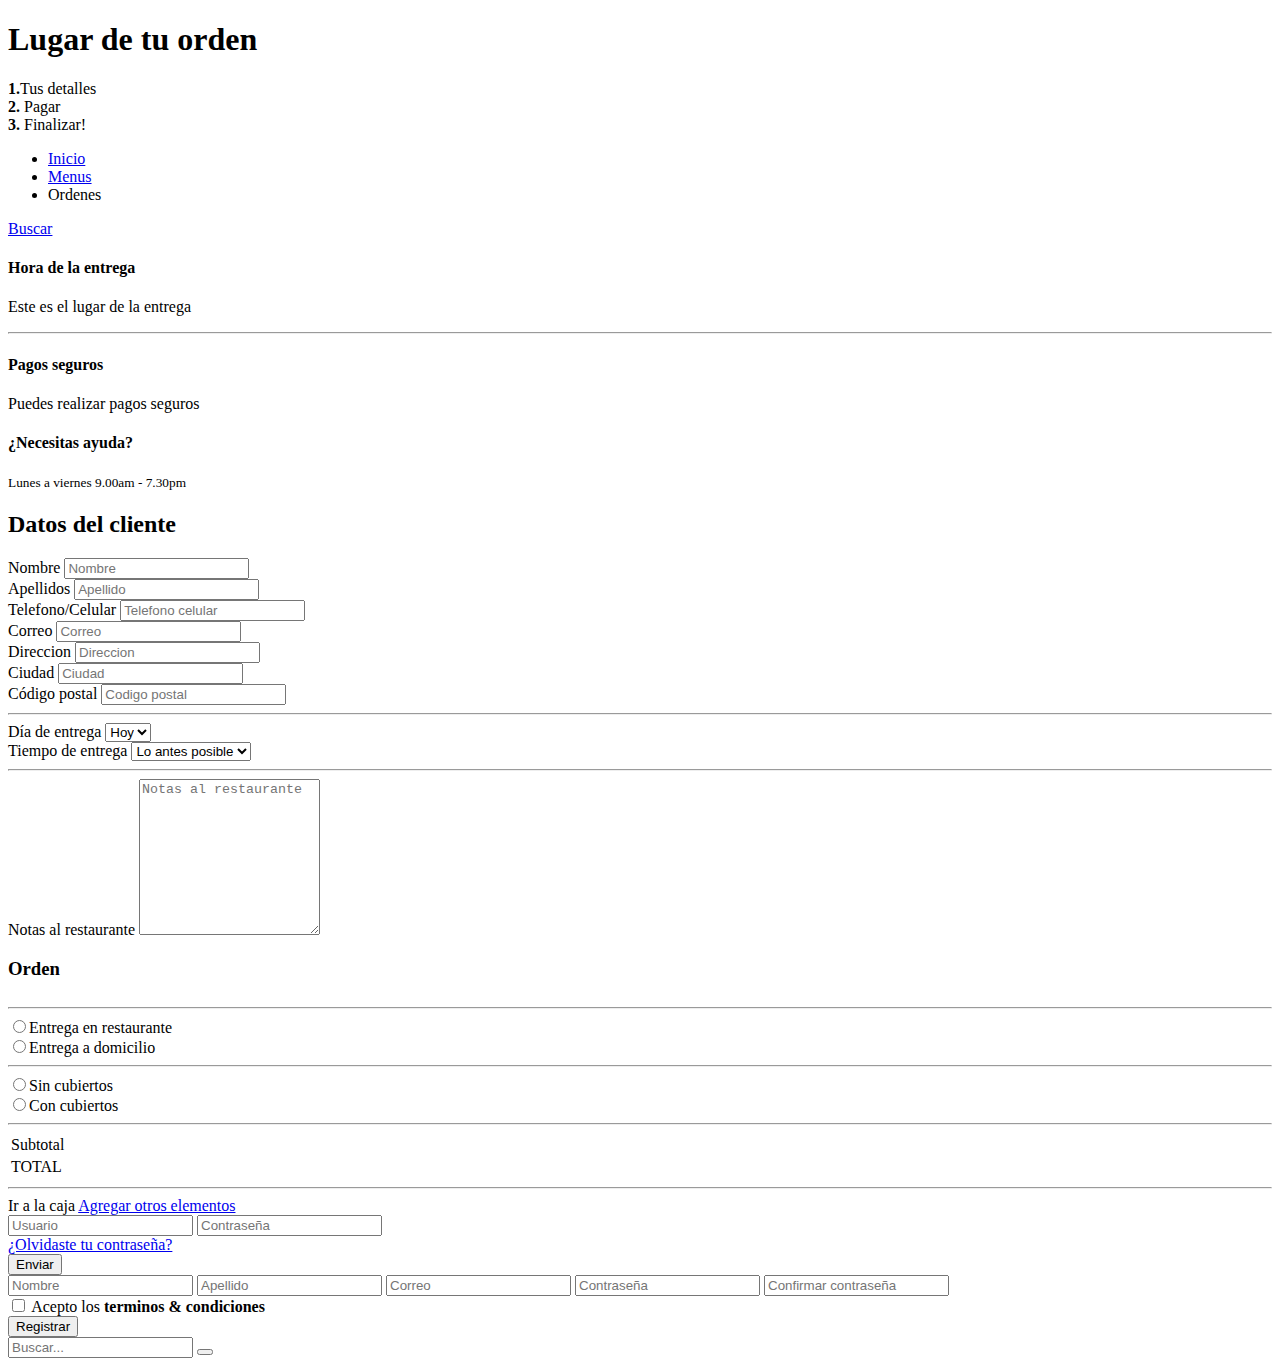
<file: src/main/resources/templates/ordenpaso1.html>
<!DOCTYPE html>
<!--[if IE 9]><html class="ie ie9"> <![endif]-->
<html xmlns:th="www.thymeleaf.org">

<head>
	<meta charset="utf-8">
	<meta http-equiv="X-UA-Compatible" content="IE=edge">
	<meta name="viewport" content="width=device-width, initial-scale=1">
	<meta name="keywords" content="pizza, delivery food, fast food, sushi, take away, chinese, italian food">
	<meta name="description" content="">
	<meta name="author" content="Ansonika">
	<title>Paso 1</title>
	<link rel="stylesheet" href="https://use.fontawesome.com/releases/v5.6.3/css/all.css">
	<link rel="stylesheet" th:href="@{~/css/panel.css}">

	<!-- Favicons-->
	<link rel="shortcut icon" th:href="@{~/img/favicon.ico}" type="image/x-icon">
	<link rel="apple-touch-icon" type="image/x-icon" th:href="@{~/img/apple-touch-icon-57x57-precomposed.png}">
	<link rel="apple-touch-icon" type="image/x-icon" sizes="72x72" th:href="@{~/img/apple-touch-icon-72x72-precomposed.png}">
	<link rel="apple-touch-icon" type="image/x-icon" sizes="114x114"
		th:href="@{~/img/apple-touch-icon-114x114-precomposed.png}">
	<link rel="apple-touch-icon" type="image/x-icon" sizes="144x144"
		th:href="@{~/img/apple-touch-icon-144x144-precomposed.png}">

	<!-- GOOGLE WEB FONT -->
	<link href='https://fonts.googleapis.com/css?family=Lato:400,700,900,400italic,700italic,300,300italic'
		rel='stylesheet' type='text/css'>

	<!-- BASE CSS -->
	<link th:href="@{~/css/base.css}" rel="stylesheet">

	<!-- Radio and check inputs -->
	<link th:href="@{~/css/skins/square/grey.css}" rel="stylesheet">

	<!--[if lt IE 9]>
      <script src="js/html5shiv.min.js"></script>
      <script src="js/respond.min.js"></script>
    <![endif]-->

</head>

<body>

	<!--[if lte IE 8]>
    <p class="chromeframe">You are using an <strong>outdated</strong> browser. Please <a href="http://browsehappy.com/">upgrade your browser</a>.</p>
<![endif]-->

	<div id="preloader">
		<div class="sk-spinner sk-spinner-wave" id="status">
			<div class="sk-rect1"></div>
			<div class="sk-rect2"></div>
			<div class="sk-rect3"></div>
			<div class="sk-rect4"></div>
			<div class="sk-rect5"></div>
		</div>
	</div><!-- End Preload -->

	<div   th:replace = "layout/panel :: panel" ></div>
    <header th:replace = "layout/cabecera :: cabecera"></header>

	<!-- SubHeader =============================================== -->
	<section class="parallax-window" id="short" data-parallax="scroll" th:data-image-src="@{~/img/sub_header_cart.jpg}"
		data-natural-width="1400" data-natural-height="350">
		<div id="subheader">
			<div id="sub_content">
				<h1>Lugar de tu orden</h1>
				<div class="bs-wizard">
					<div class="col-xs-4 bs-wizard-step active">
						<div class="text-center bs-wizard-stepnum"><strong>1.</strong>Tus detalles</div>
						<div class="progress">
							<div class="progress-bar"></div>
						</div>
						<a href="#0" class="bs-wizard-dot"></a>
					</div>

					<div class="col-xs-4 bs-wizard-step disabled">
						<div class="text-center bs-wizard-stepnum"><strong>2.</strong> Pagar</div>
						<div class="progress">
							<div class="progress-bar"></div>
						</div>
						<a href="cart_2.html" class="bs-wizard-dot"></a>
					</div>

					<div class="col-xs-4 bs-wizard-step disabled">
						<div class="text-center bs-wizard-stepnum"><strong>3.</strong> Finalizar!</div>
						<div class="progress">
							<div class="progress-bar"></div>
						</div>
						<a href="cart_3.html" class="bs-wizard-dot"></a>
					</div>
				</div><!-- End bs-wizard -->
			</div><!-- End sub_content -->
		</div><!-- End subheader -->
	</section><!-- End section -->
	<!-- End SubHeader ============================================ -->

	<div id="position">
		<div class="container">
			<ul>
				<li><a href="#0">Inicio</a></li>
				<li><a href="#0">Menus</a></li>
				<li>Ordenes</li>
			</ul>
			<a href="#0" class="search-overlay-menu-btn"><i class="icon-search-6"></i> Buscar</a>
		</div>
	</div><!-- Position -->

	<!-- Content ================================================== -->
	<div class="container margin_60_35">
		<div class="row">
			<div class="col-md-3">

				<div class="box_style_2 hidden-xs info">
					<h4 class="nomargin_top">Hora de la entrega <i class="icon_clock_alt pull-right"></i></h4>
					<p>
						Este es el lugar de la entrega
					</p>
					<hr>
					<h4>Pagos seguros <i class="icon_creditcard pull-right"></i></h4>
					<p>
						Puedes realizar pagos seguros
					</p>
				</div><!-- End box_style_1 -->

				<div class="box_style_2 hidden-xs" id="help">
					<i class="icon_lifesaver"></i>
					<h4>¿Necesitas <span>ayuda?</span></h4>
					<a href="tel://004542344599" class="phone" th:text="${restaurante.telefono}"></a>
					<small>Lunes a viernes 9.00am - 7.30pm</small>
				</div>

			</div><!-- End col-md-3 -->

			<div class="col-md-6">
				<div class="box_style_2" id="order_process">
					<h2 class="inner">Datos del cliente</h2>
					<div class="form-group">
						<label>Nombre</label>
						<input type="text" class="form-control" id="nombre" name="firstname_order" placeholder="Nombre">
					</div>
					<div class="form-group">
						<label>Apellidos</label>
						<input type="text" class="form-control" id="apellido" name="lastname_order"
							placeholder="Apellido">
					</div>
					<div class="form-group">
						<label>Telefono/Celular</label>
						<input type="text" id="telefono" name="telefono" class="form-control"
							placeholder="Telefono celular">
					</div>
					<div class="form-group">
						<label>Correo</label>
						<input type="email" id="correo" name="email_order" class="form-control" placeholder="Correo">
					</div>
					<div class="form-group">
						<label>Direccion</label>
						<input type="text" id="direccion" name="address_order" class="form-control"
							placeholder="Direccion">
					</div>
					<div class="row">
						<div class="col-md-6 col-sm-6">
							<div class="form-group">
								<label>Ciudad</label>
								<input type="text" id="ciudad" name="city_order" class="form-control"
									placeholder="Ciudad">
							</div>
						</div>
						<div class="col-md-6 col-sm-6">
							<div class="form-group">
								<label>Código postal</label>
								<input type="text" id="codigopostal" name="pcode_oder" class="form-control"
									placeholder="Codigo postal">
							</div>
						</div>
					</div>
					<hr>
					<div class="row">
						<div class="col-md-6 col-sm-6">
							<div class="form-group">
								<label>Día de entrega</label>
								<select class="form-control" name="delivery_schedule_day" id="dia">
									<option value="Today" selected>Hoy</option>
								</select>
							</div>
						</div>
						<div class="col-md-6 col-sm-6">
							<div class="form-group">
								<label>Tiempo de entrega</label>
								<select class="form-control" name="delivery_schedule_time" id="tiempo">
									<option value="opc1" selected>Lo antes posible</option>
								</select>
							</div>
						</div>
					</div>
					<hr>
					<div class="row">
						<div class="col-md-12">

							<label>Notas al restaurante</label>
							<textarea class="form-control" style="height:150px" placeholder="Notas al restaurante"
								name="notes" id="notas"></textarea>

						</div>
					</div>
				</div><!-- End box_style_1 -->
			</div><!-- End col-md-6 -->

			<div class="col-md-3" id="sidebar">
				<div class="theiaStickySidebar">
					<div id="cart_box">
						<h3>Orden <i class="icon_cart_alt pull-right"></i></h3>
						<table class="table table_summary">
							<tbody id="ordenesTable">
							</tbody>
						</table>
						<hr>
					<div class="row" id="options_2">
						<div class="col-lg-12 col-md-12 col-sm-12 col-xs-12">
							<label><input type="radio" value="RESTAURANTE"  name="option_2" class="icheck">Entrega en restaurante</label>
						</div>
						<div class="col-lg-12 col-md-12 col-sm-12 col-xs-12">
							<label><input type="radio" value="DOMICILIO" name="option_2" class="icheck">Entrega a domicilio</label>
						</div>   
					</div><!-- Edn options 2 -->
				    <hr>
				    <div class="row" id="options_2">
				    	<div class="col-lg-12 col-md-12 col-sm-12 col-xs-12">
							<label><input type="radio" value="SIN"    name="option_3" class="icheck">Sin cubiertos</label>
						</div>
						<div class="col-lg-12 col-md-12 col-sm-12 col-xs-12">
							<label><input type="radio" value="CON"  name="option_3" class="icheck">Con cubiertos</label>
						</div>
					</div><!-- Edn options 2 -->	

						<hr>
						<table class="table table_summary">
							<tbody>
								<tr>
									<td>
						    				Subtotal <span class="pull-right" id="subtotal"></span>
									</td>
								</tr>
								<!-- 					<tr> -->
								<!-- 						<td> -->
								<!-- 							 Gastos de envío <span class="pull-right">$10</span> -->
								<!-- 						</td> -->
								<!-- 					</tr> -->
								<tr>
									<td class="total">
										TOTAL <span class="pull-right" id="total"></span>
									</td>
								</tr>
							</tbody>
						</table>
						<hr>
							<a class="btn_full" th:href="@{/}+${restaurante.nombre.replace(' ','_')}+@{/ordenpaso2}"
							onClick="agregarCampos()">Ir a la caja</a>
						<a class="btn_full_outline" href="detail_page.html"><i class="icon-right"></i> Agregar otros
							elementos</a>
					</div><!-- End cart_box -->
				</div><!-- End theiaStickySidebar -->
			</div><!-- End col-md-3 -->

		</div><!-- End row -->
	</div><!-- End container -->
	<!-- End Content =============================================== -->

	<footer th:replace="layout/footer :: footer"></footer>
	<!-- End Footer =============================================== -->

	<div class="layer"></div><!-- Mobile menu overlay mask -->

	<!-- Login modal -->
	<div class="modal fade" id="login_2" tabindex="-1" role="dialog" aria-labelledby="myLogin" aria-hidden="true">
		<div class="modal-dialog">
			<div class="modal-content modal-popup">
				<a href="#" class="close-link"><i class="icon_close_alt2"></i></a>
				<form action="#" class="popup-form" id="myLogin">
					<div class="login_icon"><i class="icon_lock_alt"></i></div>
					<input type="text" class="form-control form-white" placeholder="Usuario">
					<input type="text" class="form-control form-white" placeholder="Contraseña">
					<div class="text-left">
						<a href="#">¿Olvidaste tu contraseña?</a>
					</div>
					<button type="submit" class="btn btn-submit">Enviar</button>
				</form>
			</div>
		</div>
	</div><!-- End modal -->

	<!-- Register modal -->
	<div class="modal fade" id="register" tabindex="-1" role="dialog" aria-labelledby="myRegister" aria-hidden="true">
		<div class="modal-dialog">
			<div class="modal-content modal-popup">
				<a href="#" class="close-link"><i class="icon_close_alt2"></i></a>
				<form action="#" class="popup-form" id="myRegister">
					<div class="login_icon"><i class="icon_lock_alt"></i></div>
					<input type="text" class="form-control form-white" placeholder="Nombre">
					<input type="text" class="form-control form-white" placeholder="Apellido">
					<input type="email" class="form-control form-white" placeholder="Correo">
					<input type="text" class="form-control form-white" placeholder="Contraseña" id="password1">
					<input type="text" class="form-control form-white" placeholder="Confirmar contraseña"
						id="password2">
					<div id="pass-info" class="clearfix"></div>
					<div class="checkbox-holder text-left">
						<div class="checkbox">
							<input type="checkbox" value="accept_2" id="check_2" name="check_2" />
							<label for="check_2"><span>Acepto los <strong>terminos &amp;
										condiciones</strong></span></label>
						</div>
					</div>
					<button type="submit" class="btn btn-submit">Registrar</button>
				</form>
			</div>
		</div>
	</div><!-- End Register modal -->

	<!-- Search Menu -->
	<div class="search-overlay-menu">
		<span class="search-overlay-close"><i class="icon_close"></i></span>
		<form role="search" id="searchform" method="get">
			<input value="" name="q" type="search" placeholder="Buscar..." />
			<button type="submit"><i class="icon-search-6"></i>
			</button>
		</form>
	</div>
	<!-- End Search Menu -->

	<!-- COMMON SCRIPTS -->
	<script th:src="@{~/js/jquery-2.2.4.min.js}"></script>
	<script th:src="@{~/js/common_scripts_min.js}"></script>
	<script th:src="@{~/js/functions.js}"></script>
	<script th:src="@{~/assets/validate.js}"></script>

	<!-- SPECIFIC SCRIPTS -->
	<script th:src="@{~/js/theia-sticky-sidebar.js}"></script>
	<script th:inline="javascript">
		jQuery('#sidebar').theiaStickySidebar({
			additionalMarginTop: 80
		});


		var idRestaurante = /*[[${restaurante.id}]]*/'';
		var idNombre = /*[[${restaurante.nombre}]]*/'';

		var llave = (idRestaurante + idNombre).replace(/\s/g, "");

		var stringorden = localStorage[llave];
		var elementosCarrito = JSON.parse(stringorden);

		var ordenes = document.getElementById("ordenesTable");

		ordenes.innerHTML = '';

		var total = 0;
		var subtotal = 0;

		for (var item of elementosCarrito) {
			ordenes.innerHTML = ordenes.innerHTML + "<tr>" +
				"<td>" +
				"<a href='#0' class='remove_item'><i class='icon_minus_alt'></i></a> <strong>" + item.cantidad + "x</strong> " + item.nombre +
				"</td>" +
				"<td>" +
				"<strong class='pull-right'>$" + item.precio + "</strong>" +
				"</td>" +
				"</tr>"

			subtotal = Number(subtotal) + Number(item.precio);


		}


		total = Number(total) + Number(subtotal);

		var subtotalElement = document.getElementById("subtotal");
		var totalElement = document.getElementById("total");

		subtotalElement.innerText = "$" + subtotal;
		totalElement.innerText = "$" + total





		var agregarCampos = function () {

			var nombre = document.getElementById("nombre").value;
			var apellido = document.getElementById("apellido").value;
			var telefono = document.getElementById("telefono").value;
			var direccion = document.getElementById("direccion").value;
			var ciudad = document.getElementById("ciudad").value;
			var codigopostal = document.getElementById("codigopostal").value;
			var correo = document.getElementById("correo").value;


			var obj = {
				nombre: nombre,
				apellido: apellido,
				telefono: telefono,
				direccion: direccion,
				ciudad: ciudad,
				codigopostal,
				correo: correo
			};


			var textoAux = JSON.stringify(obj);

			localStorage["objrecordar"] = textoAux;
		}


		var objetoRecordar = localStorage["objrecordar"];

		if (objetoRecordar != undefined) {
			var objAux = JSON.parse(objetoRecordar);

			var nombre = document.getElementById("nombre");
			var apellido = document.getElementById("apellido");
			var telefono = document.getElementById("telefono");
			var direccion = document.getElementById("direccion");
			var ciudad = document.getElementById("ciudad");
			var codigopostal = document.getElementById("codigopostal");
			var correo = document.getElementById("correo");

			console.log(objAux);

			nombre.value = objAux.nombre;
			apellido.value = objAux.apellido;
			telefono.value = objAux.telefono;
			direccion.value = objAux.direccion;
			ciudad.value = objAux.ciudad;
			codigopostal.value = objAux.codigopostal;
			correo.value = objAux.correo;


		}

        console.log("si entra al verificador");
		

		var checksElements = localStorage["checksElements"];
		if (checksElements != undefined) {
			
			var checksElementsObj = JSON.parse(checksElements);
			console.log(checksElementsObj);
			var inputs = document.getElementsByClassName("icheck");

			for (var elemento of inputs) {
				for(var item of checksElementsObj){
                     if(item == elemento.value){
						 console.log("si entra");
						 //elemento.checked = true;
						 $(elemento).iCheck('check')
						 break;
					 }


					 console.log(item == elemento.value);
				}
			}
		}

	</script>
	
	<script type="text/javascript" th:src="@{~/js/panel.js}"></script>

</body>

</html>
</file>
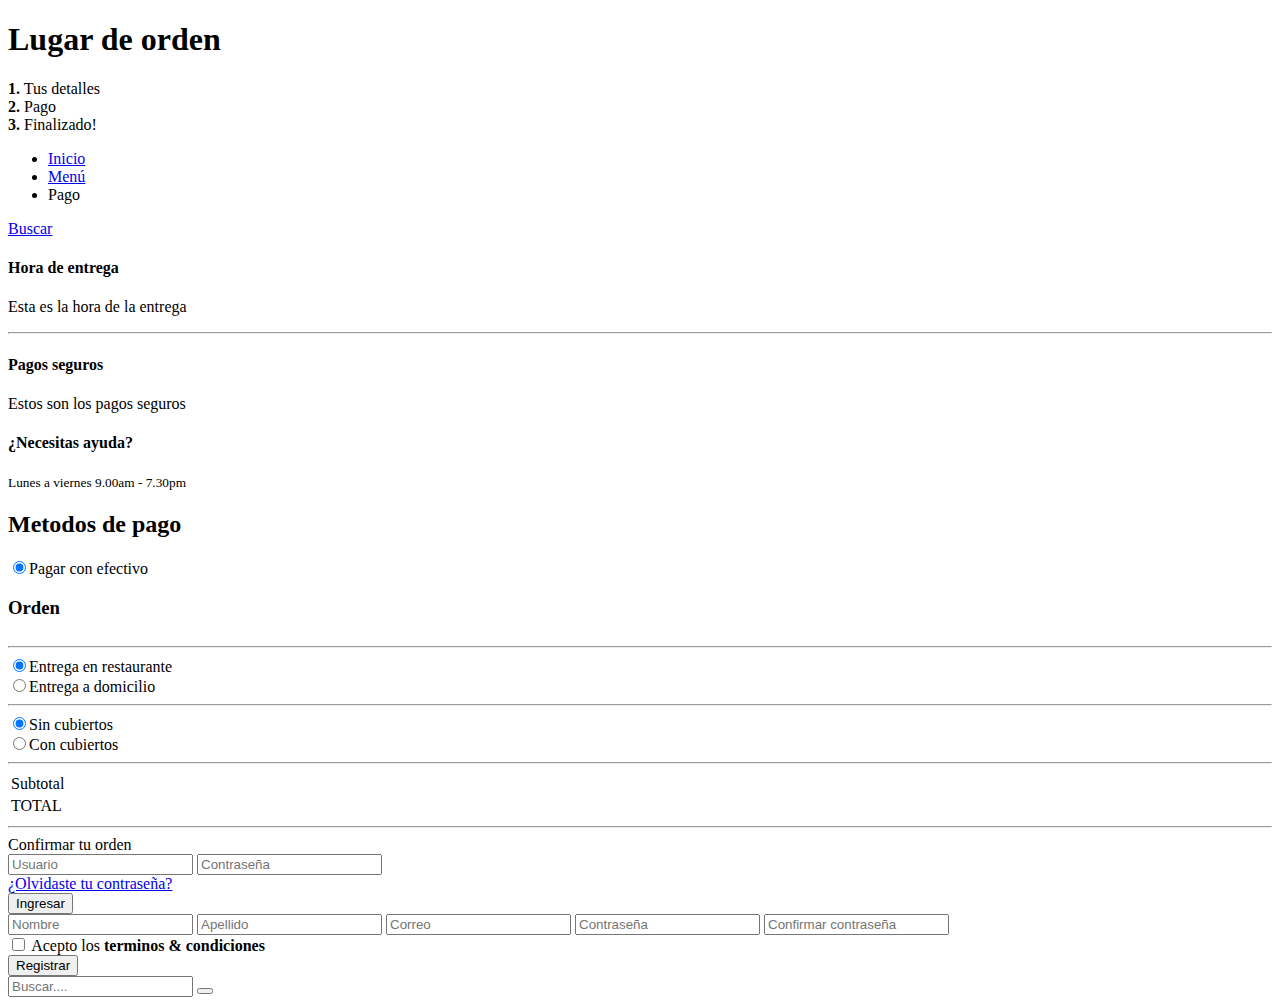
<file: src/main/resources/templates/ordenpaso2.html>
<!DOCTYPE html>
<!--[if IE 9]><html class="ie ie9"> <![endif]-->
<html xmlns:th="www.thymeleaf.org">
<head>
    <meta charset="utf-8">
    <meta http-equiv="X-UA-Compatible" content="IE=edge">
    <meta name="viewport" content="width=device-width, initial-scale=1">
    <meta name="keywords" content="pizza, delivery food, fast food, sushi, take away, chinese, italian food">
    <meta name="description" content="">
    <meta name="author" content="Ansonika">
    <title>Paso 2 de la orden</title>
    <link rel="stylesheet" href="https://use.fontawesome.com/releases/v5.6.3/css/all.css">

<link rel="stylesheet" th:href="@{~/css/panel.css}">
    <!-- Favicons-->
    <link rel="shortcut icon" th:href="@{~/img/favicon.ico}" type="image/x-icon">
    <link rel="apple-touch-icon" type="image/x-icon" th:href="@{~/img/apple-touch-icon-57x57-precomposed.png}">
    <link rel="apple-touch-icon" type="image/x-icon" sizes="72x72" th:href="@{~/img/apple-touch-icon-72x72-precomposed.png}">
    <link rel="apple-touch-icon" type="image/x-icon" sizes="114x114" th:href="@{~/img/apple-touch-icon-114x114-precomposed.png}">
    <link rel="apple-touch-icon" type="image/x-icon" sizes="144x144" th:href="@{~/img/apple-touch-icon-144x144-precomposed.png}">
    
    <!-- GOOGLE WEB FONT -->
    <link href='https://fonts.googleapis.com/css?family=Lato:400,700,900,400italic,700italic,300,300italic' rel='stylesheet' type='text/css'>

    <!-- BASE CSS -->
    <link th:href="@{~/css/base.css}" rel="stylesheet">
    
    <!-- Radio and check inputs -->
    <link th:href="@{~/css/skins/square/grey.css}" rel="stylesheet">

    <!--[if lt IE 9]>
      <script src="js/html5shiv.min.js"></script>
      <script src="js/respond.min.js"></script>
    <![endif]-->

</head>

<body>

<!--[if lte IE 8]>
    <p class="chromeframe">You are using an <strong>outdated</strong> browser. Please <a href="http://browsehappy.com/">upgrade your browser</a>.</p>
<![endif]-->

	<div id="preloader">
        <div class="sk-spinner sk-spinner-wave" id="status">
            <div class="sk-rect1"></div>
            <div class="sk-rect2"></div>
            <div class="sk-rect3"></div>
            <div class="sk-rect4"></div>
            <div class="sk-rect5"></div>
        </div>
    </div><!-- End Preload -->

    <div   th:replace = "layout/panel :: panel" ></div>
    <header th:replace = "layout/cabecera :: cabecera"></header>

<!-- SubHeader =============================================== -->
<section class="parallax-window"  id="short"  data-parallax="scroll" th:data-image-src="@{~/img/sub_header_cart.jpg}" data-natural-width="1400" data-natural-height="350">
    <div id="subheader">
    	<div id="sub_content">
    	 <h1>Lugar de orden</h1>
            <div class="bs-wizard">
                <div class="col-xs-4 bs-wizard-step complete">
                  <div class="text-center bs-wizard-stepnum"><strong>1.</strong> Tus detalles</div>
                  <div class="progress"><div class="progress-bar"></div></div>
                  <a href="cart.html" class="bs-wizard-dot"></a>
                </div>
                               
                <div class="col-xs-4 bs-wizard-step active">
                  <div class="text-center bs-wizard-stepnum"><strong>2.</strong> Pago</div>
                  <div class="progress"><div class="progress-bar"></div></div>
                  <a href="#0" class="bs-wizard-dot"></a>
                </div>
            
              <div class="col-xs-4 bs-wizard-step disabled">
                  <div class="text-center bs-wizard-stepnum"><strong>3.</strong> Finalizado!</div>
                  <div class="progress"><div class="progress-bar"></div></div>
                  <a href="cart_3.html" class="bs-wizard-dot"></a>
                </div>  
		</div><!-- End bs-wizard --> 
        </div><!-- End sub_content -->
	</div><!-- End subheader -->
</section><!-- End section -->
<!-- End SubHeader ============================================ -->

    <div id="position">
        <div class="container">
            <ul>
                <li><a href="#0">Inicio</a></li>
                <li><a href="#0">Menú</a></li>
                <li>Pago</li>
            </ul>
            <a href="#0" class="search-overlay-menu-btn"><i class="icon-search-6"></i> Buscar</a>
        </div>
    </div><!-- Position -->
    
<!-- Content ================================================== -->
<div class="container margin_60_35">
		<div class="row">
			<div class="col-md-3">
				<div class="box_style_2 hidden-xs info">
					<h4 class="nomargin_top">Hora de entrega <i class="icon_clock_alt pull-right"></i></h4>
					<p>
						Esta es la hora de la entrega
					</p>
					<hr>
					<h4>Pagos seguros <i class="icon_creditcard pull-right"></i></h4>
					<p>
						Estos son los pagos seguros
					</p>
				</div><!-- End box_style_2 -->
                
				<div class="box_style_2 hidden-xs" id="help">
					<i class="icon_lifesaver"></i>
					<h4>¿Necesitas <span>ayuda?</span></h4>
					<a href="tel://004542344599" class="phone" th:text = "${restaurante.telefono}"></a>
					<small>Lunes a viernes 9.00am - 7.30pm</small>
				</div>
			</div><!-- End col-md-3 -->
            
			<div class="col-md-6">
				<div class="box_style_2">
					<h2 class="inner">Metodos de pago</h2>
<!-- 					<div class="payment_select"> -->
<!-- 						<label><input type="radio" value=""  name="payment_method" class="icheck">Tarjeta de credito</label> -->
<!-- 						<i class="icon_creditcard"></i> -->
<!-- 					</div> -->
<!-- 					<div class="form-group"> -->
<!-- 						<label>Número de tarjeta</label> -->
<!-- 						<input disabled type="text" class="form-control" id="name_card_order" name="Número de tarjeta" placeholder="Nombre y apellido"> -->
<!-- 					</div> -->
<!-- 					<div class="form-group"> -->
<!-- 						<label>Número de tarjeta</label> -->
<!-- 						<input disabled type="text" id="card_number" name="card_number" class="form-control" placeholder="Número de tarjeta"> -->
<!-- 					</div> -->
<!-- 					<div class="row"> -->
<!-- 						<div class="col-md-6"> -->
<!-- 							<label>Fecha de expiración</label> -->
<!-- 							<div class="row"> -->
<!-- 								<div class="col-md-6 col-sm-6"> -->
<!-- 									<div class="form-group"> -->
<!-- 										<input disabled type="text" id="expire_month" name="expire_month" class="form-control" placeholder="mm"> -->
<!-- 									</div> -->
<!-- 								</div> -->
<!-- 								<div class="col-md-6 col-sm-6"> -->
<!-- 									<div class="form-group"> -->
<!-- 										<input disabled type="text" id="expire_year" name="expire_year" class="form-control" placeholder="yyyy"> -->
<!-- 									</div> -->
<!-- 								</div> -->
<!-- 							</div> -->
<!-- 						</div> -->
<!-- 						<div class="col-md-6 col-sm-12"> -->
<!-- 							<div class="form-group"> -->
<!-- 								<label>Código de seguridad</label> -->
<!-- 								<div class="row"> -->
<!-- 									<div class="col-md-4 col-sm-6"> -->
<!-- 										<div class="form-group"> -->
<!-- 											<input disabled type="text" id="ccv" name="ccv" class="form-control" placeholder="CCV"> -->
<!-- 										</div> -->
<!-- 									</div> -->
<!-- 									<div class="col-md-8 col-sm-6"> -->
<!-- 										<img src="img/icon_ccv.gif" width="50" height="29" alt="ccv"><small>Ultimos 3 dígitos</small> -->
<!-- 									</div> -->
<!-- 								</div> -->
<!-- 							</div> -->
<!-- 						</div> -->
<!-- 					</div>End row -->
<!-- 					<div class="payment_select" id="paypal"> -->
<!-- 						<label><input type="radio" value="" name="payment_method" class="icheck">Pagar con paypal</label> -->
<!-- 					</div> -->
					<div class="payment_select nomargin">
						<label><input checked type="radio" value="" name="payment_method" class="icheck">Pagar con efectivo</label>
						<i class="icon_wallet"></i>
					</div>
				</div><!-- End box_style_1 -->
			</div><!-- End col-md-6 -->
            
			<div class="col-md-3" id="sidebar">
            	<div class="theiaStickySidebar">
				<div id="cart_box">
					<h3>Orden <i class="icon_cart_alt pull-right"></i></h3>
					<table class="table table_summary">
					<tbody id="ordenesTable">
					</tbody>
					</table>
					<hr> 
					<div class="row" id="options_2">   
						<div class="col-lg-12 col-md-12 col-sm-12 col-xs-12">
							<label><input type="radio" value="RESTAURANTE" checked name="option_2" class="icheck">Entrega en restaurante</label>
						</div>
						<div class="col-lg-12 col-md-12 col-sm-12 col-xs-12">
							<label><input type="radio" value="DOMICILIO" name="option_2" class="icheck">Entrega a domicilio</label>
						</div>   
					</div><!-- Edn options 2 -->
				    <hr>
				    <div class="row" id="options_2">
				    	<div class="col-lg-12 col-md-12 col-sm-12 col-xs-12">
							<label><input type="radio" value="SIN" checked name="option_3" class="icheck">Sin cubiertos</label>
						</div>
						<div class="col-lg-12 col-md-12 col-sm-12 col-xs-12">
							<label><input type="radio" value="CON"  name="option_3" class="icheck">Con cubiertos</label>
						</div>
					</div><!-- Edn options 2 -->	

						<hr>  
					<table class="table table_summary">
					<tbody>
					<tr>
						<td>
							 Subtotal <span class="pull-right" id="subtotal"></span>
						</td>
					</tr>
<!-- 					<tr> -->
<!-- 						<td> -->
<!-- 							 Delivery fee <span class="pull-right">$10</span> -->
<!-- 						</td> -->
<!-- 					</tr> -->
					<tr>
						<td class="total">
							 TOTAL <span class="pull-right" id="total"></span>
						</td>
					</tr>
					</tbody>
					</table>
					<hr>
					
					<a class="btn_full" th:href="@{/}+${restaurante.nombre.replace(' ','_')}+@{/ordenpaso3}">Confirmar tu orden</a>
				</div><!-- End cart_box -->
                </div><!-- End theiaStickySidebar -->
			</div><!-- End col-md-3 -->
            
		</div><!-- End row -->
</div><!-- End container -->
<!-- End Content =============================================== -->

<!-- Footer ================================================== -->
<footer th:replace = "layout/footer :: footer"></footer>
<!-- End Footer =============================================== -->

<div class="layer"></div><!-- Mobile menu overlay mask -->

<!-- Login modal -->   
<div class="modal fade" id="login_2" tabindex="-1" role="dialog" aria-labelledby="myLogin" aria-hidden="true">
		<div class="modal-dialog">
			<div class="modal-content modal-popup">
				<a href="#" class="close-link"><i class="icon_close_alt2"></i></a>
				<form action="#" class="popup-form" id="myLogin">
                	<div class="login_icon"><i class="icon_lock_alt"></i></div>
					<input type="text" class="form-control form-white" placeholder="Usuario">
					<input type="text" class="form-control form-white" placeholder="Contraseña">
					<div class="text-left">
						<a href="#">¿Olvidaste tu contraseña?</a>
					</div>
					<button type="submit" class="btn btn-submit">Ingresar</button>
				</form>
			</div>
		</div>
	</div><!-- End modal -->   
    
<!-- Register modal -->   
<div class="modal fade" id="register" tabindex="-1" role="dialog" aria-labelledby="myRegister" aria-hidden="true">
		<div class="modal-dialog">
			<div class="modal-content modal-popup">
				<a href="#" class="close-link"><i class="icon_close_alt2"></i></a>
				<form action="#" class="popup-form" id="myRegister">
                	<div class="login_icon"><i class="icon_lock_alt"></i></div>
					<input type="text" class="form-control form-white" placeholder="Nombre">
					<input type="text" class="form-control form-white" placeholder="Apellido">
                    <input type="email" class="form-control form-white" placeholder="Correo">
                    <input type="text" class="form-control form-white" placeholder="Contraseña"  id="password1">
                    <input type="text" class="form-control form-white" placeholder="Confirmar contraseña"  id="password2">
                    <div id="pass-info" class="clearfix"></div>
					<div class="checkbox-holder text-left">
						<div class="checkbox">
							<input type="checkbox" value="accept_2" id="check_2" name="check_2" />
							<label for="check_2"><span>Acepto los  <strong>terminos  &amp; condiciones</strong></span></label>
						</div>
					</div>
					<button type="submit" class="btn btn-submit">Registrar</button>
				</form>
			</div>
		</div>
	</div><!-- End Register modal -->
    
     <!-- Search Menu -->
	<div class="search-overlay-menu">
		<span class="search-overlay-close"><i class="icon_close"></i></span>
		<form role="search" id="searchform" method="get">
			<input value="" name="q" type="search" placeholder="Buscar...." />
			<button type="Enviar"><i class="icon-search-6"></i>
			</button>
		</form>
	</div>
	<!-- End Search Menu -->
    
<!-- COMMON SCRIPTS -->
<script th:src="@{~/js/jquery-2.2.4.min.js}"></script>
<script th:src="@{~/js/common_scripts_min.js}"></script>
<script th:src="@{~/js/functions.js}"></script>
<script th:src="@{~/assets/validate.js}"></script>

<!-- SPECIFIC SCRIPTS -->
<script th:src="@{~/js/theia-sticky-sidebar.js}"></script>
<script  th:inline="javascript">
    jQuery('#sidebar').theiaStickySidebar({
      additionalMarginTop: 80
    });
    
    
    var idRestaurante = /*[[${restaurante.id}]]*/'';
	var idNombre = /*[[${restaurante.nombre}]]*/'';

	var llave = (idRestaurante + idNombre).replace(/\s/g, "");
	
	var stringorden = localStorage[llave];
	var elementosCarrito = JSON.parse(stringorden);
	
	var ordenes = document.getElementById("ordenesTable");

	ordenes.innerHTML = '';

	var total = 0;
	var subtotal = 0;

	for (var item of elementosCarrito) {
		ordenes.innerHTML = ordenes.innerHTML + "<tr>" +
			"<td>" +
			"<a href='#0' class='remove_item'><i class='icon_minus_alt'></i></a> <strong>" + item.cantidad + "x</strong> " + item.nombre +
			"</td>" +
			"<td>" +
			"<strong class='pull-right'>$" + item.precio + "</strong>" +
			"</td>" +
			"</tr>"

		subtotal = Number(subtotal) + Number(item.precio);


	}


	total = Number(total) + Number(subtotal);

	var subtotalElement = document.getElementById("subtotal");
	var totalElement = document.getElementById("total");

	subtotalElement.innerText = "$" + subtotal;
	totalElement.innerText = "$" + total


	var checksElements = localStorage["checksElements"];
		if (checksElements != undefined) {
			
			var checksElementsObj = JSON.parse(checksElements);
			console.log(checksElementsObj);
			var inputs = document.getElementsByClassName("icheck");

			for (var elemento of inputs) {
				for(var item of checksElementsObj){
                     if(item == elemento.value){
						 console.log("si entra");
						 //elemento.checked = true;
						 $(elemento).iCheck('check')
						 break;
					 }


					 console.log(item == elemento.value);
				}
			}
		}
	
</script>

<script type="text/javascript" th:src="@{~/js/panel.js}"></script>

</body>
</html>
</file>
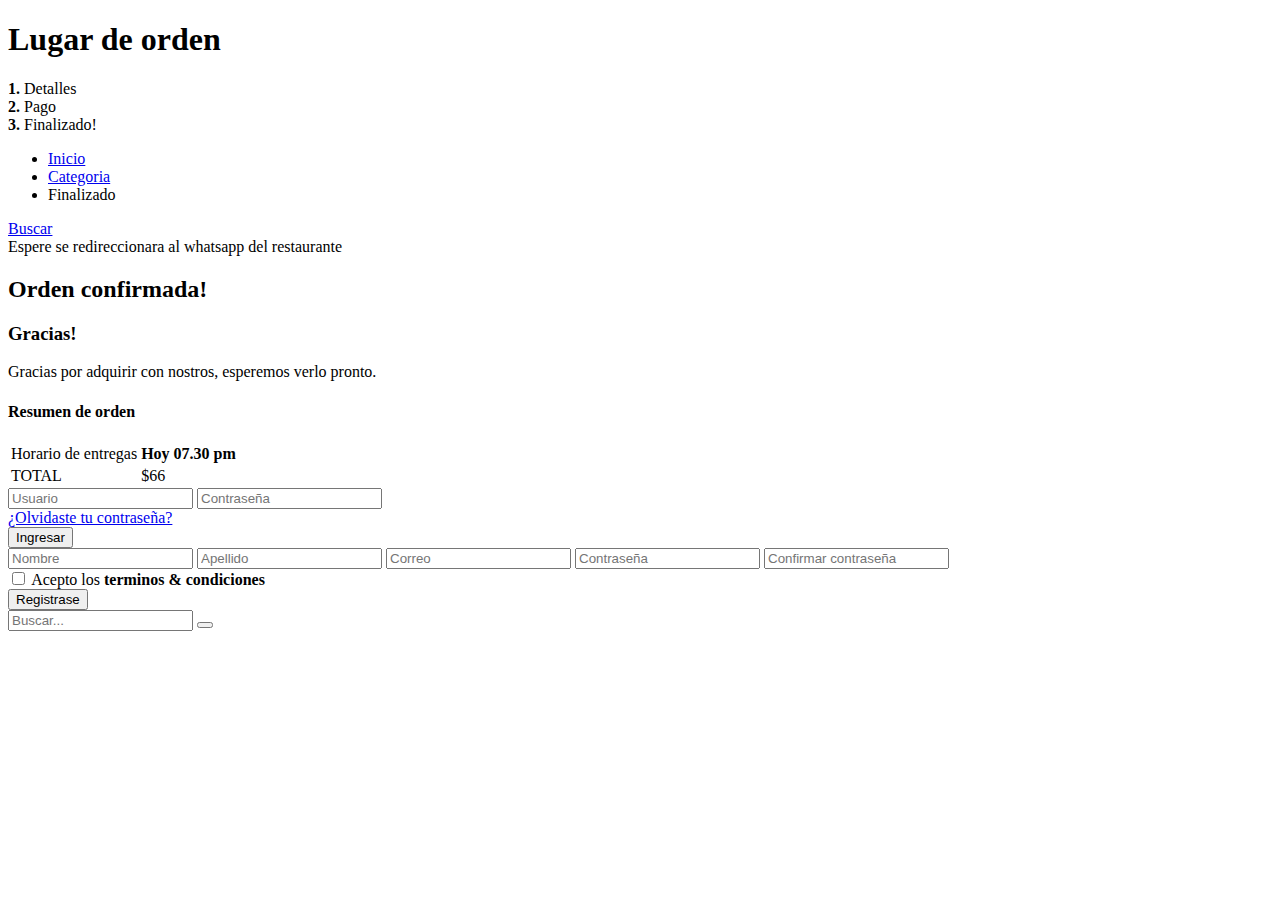
<file: src/main/resources/templates/ordenpaso3.html>
<!DOCTYPE html>
<!--[if IE 9]><html class="ie ie9"> <![endif]-->
<html xmlns:th="www.thymeleaf.org">

<head>
<meta charset="utf-8">
<meta http-equiv="X-UA-Compatible" content="IE=edge">
<meta name="viewport" content="width=device-width, initial-scale=1">
<meta name="keywords"
	content="pizza, delivery food, fast food, sushi, take away, chinese, italian food">
<meta name="description" content="">
<meta name="author" content="Ansonika">
<title>Finalizado</title>

<link rel="stylesheet"
	href="https://use.fontawesome.com/releases/v5.6.3/css/all.css">

<link rel="stylesheet" th:href="@{~/css/panel.css}">

<!-- Favicons-->
<link rel="shortcut icon" th:href="@{~img/favicon.ico}"
	type="image/x-icon">
<link rel="apple-touch-icon" type="image/x-icon"
	th:href="@{~/img/apple-touch-icon-57x57-precomposed.png}">
<link rel="apple-touch-icon" type="image/x-icon" sizes="72x72"
	th:href="@{~/img/apple-touch-icon-72x72-precomposed.png}">
<link rel="apple-touch-icon" type="image/x-icon" sizes="114x114"
	th:href="@{~/img/apple-touch-icon-114x114-precomposed.png}">
<link rel="apple-touch-icon" type="image/x-icon" sizes="144x144"
	th:href="@{~/img/apple-touch-icon-144x144-precomposed.png}">

<!-- GOOGLE WEB FONT -->
<link
	href='https://fonts.googleapis.com/css?family=Lato:400,700,900,400italic,700italic,300,300italic'
	rel='stylesheet' type='text/css'>

<!-- BASE CSS -->
<link th:href="@{~/css/base.css}" rel="stylesheet">

<!-- Radio and check inputs -->
<link th:href="@{~/css/skins/square/grey.css}" rel="stylesheet">

<!--[if lt IE 9]>
      <script src="js/html5shiv.min.js"></script>
      <script src="js/respond.min.js"></script>
    <![endif]-->

</head>

<body>

	<!--[if lte IE 8]>
    <p class="chromeframe">You are using an <strong>outdated</strong> browser. Please <a href="http://browsehappy.com/">upgrade your browser</a>.</p>
<![endif]-->

	<div id="preloader">
		<div class="sk-spinner sk-spinner-wave" id="status">
			<div class="sk-rect1"></div>
			<div class="sk-rect2"></div>
			<div class="sk-rect3"></div>
			<div class="sk-rect4"></div>
			<div class="sk-rect5"></div>
		</div>
	</div>
	<!-- End Preload -->

	<div th:replace="layout/panel :: panel"></div>
	<header th:replace="layout/cabecera :: cabecera"></header>

	<!-- SubHeader =============================================== -->
	<section class="parallax-window" id="short" data-parallax="scroll"
		th:data-image-src="@{~/img/sub_header_cart.jpg}"
		data-natural-width="1400" data-natural-height="350">
		<div id="subheader">
			<div id="sub_content">
				<h1>Lugar de orden</h1>
				<div class="bs-wizard">
					<div class="col-xs-4 bs-wizard-step complete">
						<div class="text-center bs-wizard-stepnum">
							<strong>1.</strong> Detalles
						</div>
						<div class="progress">
							<div class="progress-bar"></div>
						</div>
						<a href="cart.html" class="bs-wizard-dot"></a>
					</div>

					<div class="col-xs-4 bs-wizard-step complete">
						<div class="text-center bs-wizard-stepnum">
							<strong>2.</strong> Pago
						</div>
						<div class="progress">
							<div class="progress-bar"></div>
						</div>
						<a href="cart_2.html" class="bs-wizard-dot"></a>
					</div>

					<div class="col-xs-4 bs-wizard-step complete">
						<div class="text-center bs-wizard-stepnum">
							<strong>3.</strong> Finalizado!
						</div>
						<div class="progress">
							<div class="progress-bar"></div>
						</div>
						<a href="#0" class="bs-wizard-dot"></a>
					</div>
				</div>
				<!-- End bs-wizard -->
			</div>
			<!-- End sub_content -->
		</div>
		<!-- End subheader -->
	</section>
	<!-- End section -->
	<!-- End SubHeader ============================================ -->

	<div id="position">
		<div class="container">
			<ul>
				<li><a href="#0">Inicio</a></li>
				<li><a href="#0">Categoria</a></li>
				<li>Finalizado</li>
			</ul>
			<a href="#0" class="search-overlay-menu-btn"><i
				class="icon-search-6"></i> Buscar</a>
		</div>
	</div>
	<!-- Position -->

	<!-- Content ================================================== -->
	<div class="container margin_60_35">
		<div class="alert alert-success text-center" role="alert">
			Espere se redireccionara al whatsapp del restaurante</div>
		<div class="row">
			<div class="col-md-offset-3 col-md-6">
				<div class="box_style_2">
					<h2 class="inner">Orden confirmada!</h2>
					<div id="confirm">
						<i class="icon_check_alt2"></i>
						<h3>Gracias!</h3>
						<p>Gracias por adquirir con nostros, esperemos verlo pronto.</p>
					</div>
					<h4>Resumen de orden</h4>
					<table class="table table-striped nomargin">
						<tbody id="ordenesTable">




						</tbody>
					</table>

					<table class="table table-striped nomargin">
						<tbody>
							<tr>
								<td>Horario de entregas <a href="#" class="tooltip-1"
									data-placement="top" title=""
									data-original-title="Please consider 30 minutes of margin for the delivery!"><i
										class="icon_question_alt"></i></a>
								</td>
								<td><strong class="pull-right">Hoy 07.30 pm</strong></td>
							</tr>
							<tr>
								<td class="total_confirm">TOTAL</td>
								<td class="total_confirm"><span class="pull-right"
									id="total">$66</span></td>
							</tr>

						</tbody>
					</table>

					<div id="agregar"></div>

				</div>
			</div>
		</div>
		<!-- End row -->
	</div>
	<!-- End container -->
	<!-- End Content =============================================== -->

	<!-- Footer ================================================== -->
	<footer th:replace="layout/footer :: footer"></footer>
	<!-- End Footer =============================================== -->

	<div class="layer"></div>
	<!-- Mobile menu overlay mask -->

	<!-- Login modal -->
	<div class="modal fade" id="login_2" tabindex="-1" role="dialog"
		aria-labelledby="myLogin" aria-hidden="true">
		<div class="modal-dialog">
			<div class="modal-content modal-popup">
				<a href="#" class="close-link"><i class="icon_close_alt2"></i></a>
				<form action="#" class="popup-form" id="myLogin">
					<div class="login_icon">
						<i class="icon_lock_alt"></i>
					</div>
					<input type="text" class="form-control form-white"
						placeholder="Usuario"> <input type="text"
						class="form-control form-white" placeholder="Contraseña">
					<div class="text-left">
						<a href="#">¿Olvidaste tu contraseña?</a>
					</div>
					<button type="submit" class="btn btn-submit">Ingresar</button>
				</form>
			</div>
		</div>
	</div>
	<!-- End modal -->

	<!-- Register modal -->
	<div class="modal fade" id="register" tabindex="-1" role="dialog"
		aria-labelledby="myRegister" aria-hidden="true">
		<div class="modal-dialog">
			<div class="modal-content modal-popup">
				<a href="#" class="close-link"><i class="icon_close_alt2"></i></a>
				<form action="#" class="popup-form" id="myRegister">
					<div class="login_icon">
						<i class="icon_lock_alt"></i>
					</div>
					<input type="text" class="form-control form-white"
						placeholder="Nombre"> <input type="text"
						class="form-control form-white" placeholder="Apellido"> <input
						type="email" class="form-control form-white" placeholder="Correo">
					<input type="text" class="form-control form-white"
						placeholder="Contraseña" id="password1"> <input
						type="text" class="form-control form-white"
						placeholder="Confirmar contraseña" id="password2">
					<div id="pass-info" class="clearfix"></div>
					<div class="checkbox-holder text-left">
						<div class="checkbox">
							<input type="checkbox" value="accept_2" id="check_2"
								name="check_2" /> <label for="check_2"><span>Acepto
									los <strong>terminos &amp; condiciones</strong>
							</span></label>
						</div>
					</div>
					<button type="submit" class="btn btn-submit">Registrase</button>
				</form>
			</div>
		</div>
	</div>
	<!-- End Register modal -->

	<!-- Search Menu -->
	<div class="search-overlay-menu">
		<span class="search-overlay-close"><i class="icon_close"></i></span>
		<form role="search" id="searchform" method="get">
			<input value="" name="q" type="search" placeholder="Buscar..." />
			<button type="submit">
				<i class="icon-search-6"></i>
			</button>
		</form>
	</div>
	<!-- End Search Menu -->

	<!-- COMMON SCRIPTS -->
	<script th:src="@{~/js/jquery-2.2.4.min.js}"></script>
	<script th:src="@{~/js/common_scripts_min.js}"></script>
	<script th:src="@{~/js/functions.js}"></script>
	<script th:src="@{~/assets/validate.js}"></script>

	<script th:inline="javascript">

		var idRestaurante = /*[[${restaurante.id}]]*/'';
		var idNombre = /*[[${restaurante.nombre}]]*/'';
		
	

		var llave = (idRestaurante + idNombre).replace(/\s/g, "");

		var stringorden = localStorage[llave];
		var elementosCarrito = JSON.parse(stringorden);

		var ordenes = document.getElementById("ordenesTable");

		ordenes.innerHTML = '';

		var total = 0;
		var subtotal = 0;
		
		

		for (var item of elementosCarrito) {
			ordenes.innerHTML = ordenes.innerHTML + "<tr>" +
				"<td><strong>" + item.cantidad + "x</strong>" + item.nombre + "</td>" +
				"<td><strong class='pull-right'>$" + item.precio + "</strong></td>" +
				"</tr>";

			subtotal = Number(subtotal) + Number(item.precio);

		}
		
	


		total = Number(total) + Number(subtotal);
		


		var totalElement = document.getElementById("total");


		totalElement.innerText = "$" + total
		console.log("Elimina lo de la llave");
		localStorage[llave] = "[]";
		
		
	   
		$(document).ready(function(){
			setTimeout(function(){
				
				var telefono =  /*[[${restaurante.telefono}]]*/'';
				
var objetoRecordar = localStorage["objrecordar"];
				console.log("Es el el obj a recordar");
				console.log(objetoRecordar);

				var objAux = JSON.parse(objetoRecordar);

				var nombre = objAux.nombre;
				var codigopostal = objAux.telefono;
				var metodopago = objAux.metodopago;
				var notas = objAux.notas
				
				var mensaje = "---Datos del cliente---%0A Nombre:%20"+nombre+"%20"+"%0ANotas:"+notas+"%0A";
				
			    mensaje = mensaje+ "%0A**Orden Ingresada**%0A";
			    
			    var elementosCarrito = JSON.parse(stringorden);
			    var subtotal = 0;
			    for (var item of elementosCarrito) {
					subtotal = Number(subtotal) + Number(item.precio);

					mensaje = mensaje +item.cantidad +" X "+item.nombre+"%0A"

				}
			    
				var total = Number(total) + Number(subtotal);
				
				mensaje = mensaje + "-------------%0A"+"Total "+subtotal;				
				
			   var direccionenviar = "https://api.whatsapp.com/send?phone="+telefono+"&text="+mensaje;
			   document.location.href = direccionenviar;
			   
			 
				
				
			},4000);
		});
	

	</script>
	<script type="text/javascript" th:src="@{~/js/panel.js}"></script>

</body>

</html>
</file>
<file: src/main/resources/static/css/elegant_font/elegant_font.css>
@font-face {
	font-family: 'ElegantIcons';
	src:url('fonts/ElegantIcons.eot');
	src:url('fonts/ElegantIcons.eot?#iefix') format('embedded-opentype'),
		url('fonts/ElegantIcons.woff') format('woff'),
		url('fonts/ElegantIcons.ttf') format('truetype'),
		url('fonts/ElegantIcons.svg#ElegantIcons') format('svg');
	font-weight: normal;
	font-style: normal;
}

/* Use the following CSS code if you want to use data attributes for inserting your icons */
[data-icon]:before {
	font-family: 'ElegantIcons';
	content: attr(data-icon);
	speak: none;
	font-weight: normal;
	font-variant: normal;
	text-transform: none;
	line-height: 1;
	-webkit-font-smoothing: antialiased;
	-moz-osx-font-smoothing: grayscale;
}

/* Use the following CSS code if you want to have a class per icon */
/*
Instead of a list of all class selectors,
you can use the generic selector below, but it's slower:
[class*="your-class-prefix"] {
*/
.arrow_up, .arrow_down, .arrow_left, .arrow_right, .arrow_left-up, .arrow_right-up, .arrow_right-down, .arrow_left-down, .arrow-up-down, .arrow_up-down_alt, .arrow_left-right_alt, .arrow_left-right, .arrow_expand_alt2, .arrow_expand_alt, .arrow_condense, .arrow_expand, .arrow_move, .arrow_carrot-up, .arrow_carrot-down, .arrow_carrot-left, .arrow_carrot-right, .arrow_carrot-2up, .arrow_carrot-2down, .arrow_carrot-2left, .arrow_carrot-2right, .arrow_carrot-up_alt2, .arrow_carrot-down_alt2, .arrow_carrot-left_alt2, .arrow_carrot-right_alt2, .arrow_carrot-2up_alt2, .arrow_carrot-2down_alt2, .arrow_carrot-2left_alt2, .arrow_carrot-2right_alt2, .arrow_triangle-up, .arrow_triangle-down, .arrow_triangle-left, .arrow_triangle-right, .arrow_triangle-up_alt2, .arrow_triangle-down_alt2, .arrow_triangle-left_alt2, .arrow_triangle-right_alt2, .arrow_back, .icon_minus-06, .icon_plus, .icon_close, .icon_check, .icon_minus_alt2, .icon_plus_alt2, .icon_close_alt2, .icon_check_alt2, .icon_zoom-out_alt, .icon_zoom-in_alt, .icon_search, .icon_box-empty, .icon_box-selected, .icon_minus-box, .icon_plus-box, .icon_box-checked, .icon_circle-empty, .icon_circle-slelected, .icon_stop_alt2, .icon_stop, .icon_pause_alt2, .icon_pause, .icon_menu, .icon_menu-square_alt2, .icon_menu-circle_alt2, .icon_ul, .icon_ol, .icon_adjust-horiz, .icon_adjust-vert, .icon_document_alt, .icon_documents_alt, .icon_pencil, .icon_pencil-edit_alt, .icon_pencil-edit, .icon_folder-alt, .icon_folder-open_alt, .icon_folder-add_alt, .icon_info_alt, .icon_error-oct_alt, .icon_error-circle_alt, .icon_error-triangle_alt, .icon_question_alt2, .icon_question, .icon_comment_alt, .icon_chat_alt, .icon_vol-mute_alt, .icon_volume-low_alt, .icon_volume-high_alt, .icon_quotations, .icon_quotations_alt2, .icon_clock_alt, .icon_lock_alt, .icon_lock-open_alt, .icon_key_alt, .icon_cloud_alt, .icon_cloud-upload_alt, .icon_cloud-download_alt, .icon_image, .icon_images, .icon_lightbulb_alt, .icon_gift_alt, .icon_house_alt, .icon_genius, .icon_mobile, .icon_tablet, .icon_laptop, .icon_desktop, .icon_camera_alt, .icon_mail_alt, .icon_cone_alt, .icon_ribbon_alt, .icon_bag_alt, .icon_creditcard, .icon_cart_alt, .icon_paperclip, .icon_tag_alt, .icon_tags_alt, .icon_trash_alt, .icon_cursor_alt, .icon_mic_alt, .icon_compass_alt, .icon_pin_alt, .icon_pushpin_alt, .icon_map_alt, .icon_drawer_alt, .icon_toolbox_alt, .icon_book_alt, .icon_calendar, .icon_film, .icon_table, .icon_contacts_alt, .icon_headphones, .icon_lifesaver, .icon_piechart, .icon_refresh, .icon_link_alt, .icon_link, .icon_loading, .icon_blocked, .icon_archive_alt, .icon_heart_alt, .icon_star_alt, .icon_star-half_alt, .icon_star, .icon_star-half, .icon_tools, .icon_tool, .icon_cog, .icon_cogs, .arrow_up_alt, .arrow_down_alt, .arrow_left_alt, .arrow_right_alt, .arrow_left-up_alt, .arrow_right-up_alt, .arrow_right-down_alt, .arrow_left-down_alt, .arrow_condense_alt, .arrow_expand_alt3, .arrow_carrot_up_alt, .arrow_carrot-down_alt, .arrow_carrot-left_alt, .arrow_carrot-right_alt, .arrow_carrot-2up_alt, .arrow_carrot-2dwnn_alt, .arrow_carrot-2left_alt, .arrow_carrot-2right_alt, .arrow_triangle-up_alt, .arrow_triangle-down_alt, .arrow_triangle-left_alt, .arrow_triangle-right_alt, .icon_minus_alt, .icon_plus_alt, .icon_close_alt, .icon_check_alt, .icon_zoom-out, .icon_zoom-in, .icon_stop_alt, .icon_menu-square_alt, .icon_menu-circle_alt, .icon_document, .icon_documents, .icon_pencil_alt, .icon_folder, .icon_folder-open, .icon_folder-add, .icon_folder_upload, .icon_folder_download, .icon_info, .icon_error-circle, .icon_error-oct, .icon_error-triangle, .icon_question_alt, .icon_comment, .icon_chat, .icon_vol-mute, .icon_volume-low, .icon_volume-high, .icon_quotations_alt, .icon_clock, .icon_lock, .icon_lock-open, .icon_key, .icon_cloud, .icon_cloud-upload, .icon_cloud-download, .icon_lightbulb, .icon_gift, .icon_house, .icon_camera, .icon_mail, .icon_cone, .icon_ribbon, .icon_bag, .icon_cart, .icon_tag, .icon_tags, .icon_trash, .icon_cursor, .icon_mic, .icon_compass, .icon_pin, .icon_pushpin, .icon_map, .icon_drawer, .icon_toolbox, .icon_book, .icon_contacts, .icon_archive, .icon_heart, .icon_profile, .icon_group, .icon_grid-2x2, .icon_grid-3x3, .icon_music, .icon_pause_alt, .icon_phone, .icon_upload, .icon_download, .social_facebook, .social_twitter, .social_pinterest, .social_googleplus, .social_tumblr, .social_tumbleupon, .social_wordpress, .social_instagram, .social_dribbble, .social_vimeo, .social_linkedin, .social_rss, .social_deviantart, .social_share, .social_myspace, .social_skype, .social_youtube, .social_picassa, .social_googledrive, .social_flickr, .social_blogger, .social_spotify, .social_delicious, .social_facebook_circle, .social_twitter_circle, .social_pinterest_circle, .social_googleplus_circle, .social_tumblr_circle, .social_stumbleupon_circle, .social_wordpress_circle, .social_instagram_circle, .social_dribbble_circle, .social_vimeo_circle, .social_linkedin_circle, .social_rss_circle, .social_deviantart_circle, .social_share_circle, .social_myspace_circle, .social_skype_circle, .social_youtube_circle, .social_picassa_circle, .social_googledrive_alt2, .social_flickr_circle, .social_blogger_circle, .social_spotify_circle, .social_delicious_circle, .social_facebook_square, .social_twitter_square, .social_pinterest_square, .social_googleplus_square, .social_tumblr_square, .social_stumbleupon_square, .social_wordpress_square, .social_instagram_square, .social_dribbble_square, .social_vimeo_square, .social_linkedin_square, .social_rss_square, .social_deviantart_square, .social_share_square, .social_myspace_square, .social_skype_square, .social_youtube_square, .social_picassa_square, .social_googledrive_square, .social_flickr_square, .social_blogger_square, .social_spotify_square, .social_delicious_square, .icon_printer, .icon_calulator, .icon_building, .icon_floppy, .icon_drive, .icon_search-2, .icon_id, .icon_id-2, .icon_puzzle, .icon_like, .icon_dislike, .icon_mug, .icon_currency, .icon_wallet, .icon_pens, .icon_easel, .icon_flowchart, .icon_datareport, .icon_briefcase, .icon_shield, .icon_percent, .icon_globe, .icon_globe-2, .icon_target, .icon_hourglass, .icon_balance, .icon_rook, .icon_printer-alt, .icon_calculator_alt, .icon_building_alt, .icon_floppy_alt, .icon_drive_alt, .icon_search_alt, .icon_id_alt, .icon_id-2_alt, .icon_puzzle_alt, .icon_like_alt, .icon_dislike_alt, .icon_mug_alt, .icon_currency_alt, .icon_wallet_alt, .icon_pens_alt, .icon_easel_alt, .icon_flowchart_alt, .icon_datareport_alt, .icon_briefcase_alt, .icon_shield_alt, .icon_percent_alt, .icon_globe_alt, .icon_clipboard {
	font-family: 'ElegantIcons';
	speak: none;
	font-style: normal;
	font-weight: normal;
	font-variant: normal;
	text-transform: none;
	line-height: 1;
	-webkit-font-smoothing: antialiased;
}
.arrow_up:before {
	content: "\21";
}
.arrow_down:before {
	content: "\22";
}
.arrow_left:before {
	content: "\23";
}
.arrow_right:before {
	content: "\24";
}
.arrow_left-up:before {
	content: "\25";
}
.arrow_right-up:before {
	content: "\26";
}
.arrow_right-down:before {
	content: "\27";
}
.arrow_left-down:before {
	content: "\28";
}
.arrow-up-down:before {
	content: "\29";
}
.arrow_up-down_alt:before {
	content: "\2a";
}
.arrow_left-right_alt:before {
	content: "\2b";
}
.arrow_left-right:before {
	content: "\2c";
}
.arrow_expand_alt2:before {
	content: "\2d";
}
.arrow_expand_alt:before {
	content: "\2e";
}
.arrow_condense:before {
	content: "\2f";
}
.arrow_expand:before {
	content: "\30";
}
.arrow_move:before {
	content: "\31";
}
.arrow_carrot-up:before {
	content: "\32";
}
.arrow_carrot-down:before {
	content: "\33";
}
.arrow_carrot-left:before {
	content: "\34";
}
.arrow_carrot-right:before {
	content: "\35";
}
.arrow_carrot-2up:before {
	content: "\36";
}
.arrow_carrot-2down:before {
	content: "\37";
}
.arrow_carrot-2left:before {
	content: "\38";
}
.arrow_carrot-2right:before {
	content: "\39";
}
.arrow_carrot-up_alt2:before {
	content: "\3a";
}
.arrow_carrot-down_alt2:before {
	content: "\3b";
}
.arrow_carrot-left_alt2:before {
	content: "\3c";
}
.arrow_carrot-right_alt2:before {
	content: "\3d";
}
.arrow_carrot-2up_alt2:before {
	content: "\3e";
}
.arrow_carrot-2down_alt2:before {
	content: "\3f";
}
.arrow_carrot-2left_alt2:before {
	content: "\40";
}
.arrow_carrot-2right_alt2:before {
	content: "\41";
}
.arrow_triangle-up:before {
	content: "\42";
}
.arrow_triangle-down:before {
	content: "\43";
}
.arrow_triangle-left:before {
	content: "\44";
}
.arrow_triangle-right:before {
	content: "\45";
}
.arrow_triangle-up_alt2:before {
	content: "\46";
}
.arrow_triangle-down_alt2:before {
	content: "\47";
}
.arrow_triangle-left_alt2:before {
	content: "\48";
}
.arrow_triangle-right_alt2:before {
	content: "\49";
}
.arrow_back:before {
	content: "\4a";
}
.icon_minus-06:before {
	content: "\4b";
}
.icon_plus:before {
	content: "\4c";
}
.icon_close:before {
	content: "\4d";
}
.icon_check:before {
	content: "\4e";
}
.icon_minus_alt2:before {
	content: "\4f";
}
.icon_plus_alt2:before {
	content: "\50";
}
.icon_close_alt2:before {
	content: "\51";
}
.icon_check_alt2:before {
	content: "\52";
}
.icon_zoom-out_alt:before {
	content: "\53";
}
.icon_zoom-in_alt:before {
	content: "\54";
}
.icon_search:before {
	content: "\55";
}
.icon_box-empty:before {
	content: "\56";
}
.icon_box-selected:before {
	content: "\57";
}
.icon_minus-box:before {
	content: "\58";
}
.icon_plus-box:before {
	content: "\59";
}
.icon_box-checked:before {
	content: "\5a";
}
.icon_circle-empty:before {
	content: "\5b";
}
.icon_circle-slelected:before {
	content: "\5c";
}
.icon_stop_alt2:before {
	content: "\5d";
}
.icon_stop:before {
	content: "\5e";
}
.icon_pause_alt2:before {
	content: "\5f";
}
.icon_pause:before {
	content: "\60";
}
.icon_menu:before {
	content: "\61";
}
.icon_menu-square_alt2:before {
	content: "\62";
}
.icon_menu-circle_alt2:before {
	content: "\63";
}
.icon_ul:before {
	content: "\64";
}
.icon_ol:before {
	content: "\65";
}
.icon_adjust-horiz:before {
	content: "\66";
}
.icon_adjust-vert:before {
	content: "\67";
}
.icon_document_alt:before {
	content: "\68";
}
.icon_documents_alt:before {
	content: "\69";
}
.icon_pencil:before {
	content: "\6a";
}
.icon_pencil-edit_alt:before {
	content: "\6b";
}
.icon_pencil-edit:before {
	content: "\6c";
}
.icon_folder-alt:before {
	content: "\6d";
}
.icon_folder-open_alt:before {
	content: "\6e";
}
.icon_folder-add_alt:before {
	content: "\6f";
}
.icon_info_alt:before {
	content: "\70";
}
.icon_error-oct_alt:before {
	content: "\71";
}
.icon_error-circle_alt:before {
	content: "\72";
}
.icon_error-triangle_alt:before {
	content: "\73";
}
.icon_question_alt2:before {
	content: "\74";
}
.icon_question:before {
	content: "\75";
}
.icon_comment_alt:before {
	content: "\76";
}
.icon_chat_alt:before {
	content: "\77";
}
.icon_vol-mute_alt:before {
	content: "\78";
}
.icon_volume-low_alt:before {
	content: "\79";
}
.icon_volume-high_alt:before {
	content: "\7a";
}
.icon_quotations:before {
	content: "\7b";
}
.icon_quotations_alt2:before {
	content: "\7c";
}
.icon_clock_alt:before {
	content: "\7d";
}
.icon_lock_alt:before {
	content: "\7e";
}
.icon_lock-open_alt:before {
	content: "\e000";
}
.icon_key_alt:before {
	content: "\e001";
}
.icon_cloud_alt:before {
	content: "\e002";
}
.icon_cloud-upload_alt:before {
	content: "\e003";
}
.icon_cloud-download_alt:before {
	content: "\e004";
}
.icon_image:before {
	content: "\e005";
}
.icon_images:before {
	content: "\e006";
}
.icon_lightbulb_alt:before {
	content: "\e007";
}
.icon_gift_alt:before {
	content: "\e008";
}
.icon_house_alt:before {
	content: "\e009";
}
.icon_genius:before {
	content: "\e00a";
}
.icon_mobile:before {
	content: "\e00b";
}
.icon_tablet:before {
	content: "\e00c";
}
.icon_laptop:before {
	content: "\e00d";
}
.icon_desktop:before {
	content: "\e00e";
}
.icon_camera_alt:before {
	content: "\e00f";
}
.icon_mail_alt:before {
	content: "\e010";
}
.icon_cone_alt:before {
	content: "\e011";
}
.icon_ribbon_alt:before {
	content: "\e012";
}
.icon_bag_alt:before {
	content: "\e013";
}
.icon_creditcard:before {
	content: "\e014";
}
.icon_cart_alt:before {
	content: "\e015";
}
.icon_paperclip:before {
	content: "\e016";
}
.icon_tag_alt:before {
	content: "\e017";
}
.icon_tags_alt:before {
	content: "\e018";
}
.icon_trash_alt:before {
	content: "\e019";
}
.icon_cursor_alt:before {
	content: "\e01a";
}
.icon_mic_alt:before {
	content: "\e01b";
}
.icon_compass_alt:before {
	content: "\e01c";
}
.icon_pin_alt:before {
	content: "\e01d";
}
.icon_pushpin_alt:before {
	content: "\e01e";
}
.icon_map_alt:before {
	content: "\e01f";
}
.icon_drawer_alt:before {
	content: "\e020";
}
.icon_toolbox_alt:before {
	content: "\e021";
}
.icon_book_alt:before {
	content: "\e022";
}
.icon_calendar:before {
	content: "\e023";
}
.icon_film:before {
	content: "\e024";
}
.icon_table:before {
	content: "\e025";
}
.icon_contacts_alt:before {
	content: "\e026";
}
.icon_headphones:before {
	content: "\e027";
}
.icon_lifesaver:before {
	content: "\e028";
}
.icon_piechart:before {
	content: "\e029";
}
.icon_refresh:before {
	content: "\e02a";
}
.icon_link_alt:before {
	content: "\e02b";
}
.icon_link:before {
	content: "\e02c";
}
.icon_loading:before {
	content: "\e02d";
}
.icon_blocked:before {
	content: "\e02e";
}
.icon_archive_alt:before {
	content: "\e02f";
}
.icon_heart_alt:before {
	content: "\e030";
}
.icon_star_alt:before {
	content: "\e031";
}
.icon_star-half_alt:before {
	content: "\e032";
}
.icon_star:before {
	content: "\e033";
}
.icon_star-half:before {
	content: "\e034";
}
.icon_tools:before {
	content: "\e035";
}
.icon_tool:before {
	content: "\e036";
}
.icon_cog:before {
	content: "\e037";
}
.icon_cogs:before {
	content: "\e038";
}
.arrow_up_alt:before {
	content: "\e039";
}
.arrow_down_alt:before {
	content: "\e03a";
}
.arrow_left_alt:before {
	content: "\e03b";
}
.arrow_right_alt:before {
	content: "\e03c";
}
.arrow_left-up_alt:before {
	content: "\e03d";
}
.arrow_right-up_alt:before {
	content: "\e03e";
}
.arrow_right-down_alt:before {
	content: "\e03f";
}
.arrow_left-down_alt:before {
	content: "\e040";
}
.arrow_condense_alt:before {
	content: "\e041";
}
.arrow_expand_alt3:before {
	content: "\e042";
}
.arrow_carrot_up_alt:before {
	content: "\e043";
}
.arrow_carrot-down_alt:before {
	content: "\e044";
}
.arrow_carrot-left_alt:before {
	content: "\e045";
}
.arrow_carrot-right_alt:before {
	content: "\e046";
}
.arrow_carrot-2up_alt:before {
	content: "\e047";
}
.arrow_carrot-2dwnn_alt:before {
	content: "\e048";
}
.arrow_carrot-2left_alt:before {
	content: "\e049";
}
.arrow_carrot-2right_alt:before {
	content: "\e04a";
}
.arrow_triangle-up_alt:before {
	content: "\e04b";
}
.arrow_triangle-down_alt:before {
	content: "\e04c";
}
.arrow_triangle-left_alt:before {
	content: "\e04d";
}
.arrow_triangle-right_alt:before {
	content: "\e04e";
}
.icon_minus_alt:before {
	content: "\e04f";
}
.icon_plus_alt:before {
	content: "\e050";
}
.icon_close_alt:before {
	content: "\e051";
}
.icon_check_alt:before {
	content: "\e052";
}
.icon_zoom-out:before {
	content: "\e053";
}
.icon_zoom-in:before {
	content: "\e054";
}
.icon_stop_alt:before {
	content: "\e055";
}
.icon_menu-square_alt:before {
	content: "\e056";
}
.icon_menu-circle_alt:before {
	content: "\e057";
}
.icon_document:before {
	content: "\e058";
}
.icon_documents:before {
	content: "\e059";
}
.icon_pencil_alt:before {
	content: "\e05a";
}
.icon_folder:before {
	content: "\e05b";
}
.icon_folder-open:before {
	content: "\e05c";
}
.icon_folder-add:before {
	content: "\e05d";
}
.icon_folder_upload:before {
	content: "\e05e";
}
.icon_folder_download:before {
	content: "\e05f";
}
.icon_info:before {
	content: "\e060";
}
.icon_error-circle:before {
	content: "\e061";
}
.icon_error-oct:before {
	content: "\e062";
}
.icon_error-triangle:before {
	content: "\e063";
}
.icon_question_alt:before {
	content: "\e064";
}
.icon_comment:before {
	content: "\e065";
}
.icon_chat:before {
	content: "\e066";
}
.icon_vol-mute:before {
	content: "\e067";
}
.icon_volume-low:before {
	content: "\e068";
}
.icon_volume-high:before {
	content: "\e069";
}
.icon_quotations_alt:before {
	content: "\e06a";
}
.icon_clock:before {
	content: "\e06b";
}
.icon_lock:before {
	content: "\e06c";
}
.icon_lock-open:before {
	content: "\e06d";
}
.icon_key:before {
	content: "\e06e";
}
.icon_cloud:before {
	content: "\e06f";
}
.icon_cloud-upload:before {
	content: "\e070";
}
.icon_cloud-download:before {
	content: "\e071";
}
.icon_lightbulb:before {
	content: "\e072";
}
.icon_gift:before {
	content: "\e073";
}
.icon_house:before {
	content: "\e074";
}
.icon_camera:before {
	content: "\e075";
}
.icon_mail:before {
	content: "\e076";
}
.icon_cone:before {
	content: "\e077";
}
.icon_ribbon:before {
	content: "\e078";
}
.icon_bag:before {
	content: "\e079";
}
.icon_cart:before {
	content: "\e07a";
}
.icon_tag:before {
	content: "\e07b";
}
.icon_tags:before {
	content: "\e07c";
}
.icon_trash:before {
	content: "\e07d";
}
.icon_cursor:before {
	content: "\e07e";
}
.icon_mic:before {
	content: "\e07f";
}
.icon_compass:before {
	content: "\e080";
}
.icon_pin:before {
	content: "\e081";
}
.icon_pushpin:before {
	content: "\e082";
}
.icon_map:before {
	content: "\e083";
}
.icon_drawer:before {
	content: "\e084";
}
.icon_toolbox:before {
	content: "\e085";
}
.icon_book:before {
	content: "\e086";
}
.icon_contacts:before {
	content: "\e087";
}
.icon_archive:before {
	content: "\e088";
}
.icon_heart:before {
	content: "\e089";
}
.icon_profile:before {
	content: "\e08a";
}
.icon_group:before {
	content: "\e08b";
}
.icon_grid-2x2:before {
	content: "\e08c";
}
.icon_grid-3x3:before {
	content: "\e08d";
}
.icon_music:before {
	content: "\e08e";
}
.icon_pause_alt:before {
	content: "\e08f";
}
.icon_phone:before {
	content: "\e090";
}
.icon_upload:before {
	content: "\e091";
}
.icon_download:before {
	content: "\e092";
}
.social_facebook:before {
	content: "\e093";
}
.social_twitter:before {
	content: "\e094";
}
.social_pinterest:before {
	content: "\e095";
}
.social_googleplus:before {
	content: "\e096";
}
.social_tumblr:before {
	content: "\e097";
}
.social_tumbleupon:before {
	content: "\e098";
}
.social_wordpress:before {
	content: "\e099";
}
.social_instagram:before {
	content: "\e09a";
}
.social_dribbble:before {
	content: "\e09b";
}
.social_vimeo:before {
	content: "\e09c";
}
.social_linkedin:before {
	content: "\e09d";
}
.social_rss:before {
	content: "\e09e";
}
.social_deviantart:before {
	content: "\e09f";
}
.social_share:before {
	content: "\e0a0";
}
.social_myspace:before {
	content: "\e0a1";
}
.social_skype:before {
	content: "\e0a2";
}
.social_youtube:before {
	content: "\e0a3";
}
.social_picassa:before {
	content: "\e0a4";
}
.social_googledrive:before {
	content: "\e0a5";
}
.social_flickr:before {
	content: "\e0a6";
}
.social_blogger:before {
	content: "\e0a7";
}
.social_spotify:before {
	content: "\e0a8";
}
.social_delicious:before {
	content: "\e0a9";
}
.social_facebook_circle:before {
	content: "\e0aa";
}
.social_twitter_circle:before {
	content: "\e0ab";
}
.social_pinterest_circle:before {
	content: "\e0ac";
}
.social_googleplus_circle:before {
	content: "\e0ad";
}
.social_tumblr_circle:before {
	content: "\e0ae";
}
.social_stumbleupon_circle:before {
	content: "\e0af";
}
.social_wordpress_circle:before {
	content: "\e0b0";
}
.social_instagram_circle:before {
	content: "\e0b1";
}
.social_dribbble_circle:before {
	content: "\e0b2";
}
.social_vimeo_circle:before {
	content: "\e0b3";
}
.social_linkedin_circle:before {
	content: "\e0b4";
}
.social_rss_circle:before {
	content: "\e0b5";
}
.social_deviantart_circle:before {
	content: "\e0b6";
}
.social_share_circle:before {
	content: "\e0b7";
}
.social_myspace_circle:before {
	content: "\e0b8";
}
.social_skype_circle:before {
	content: "\e0b9";
}
.social_youtube_circle:before {
	content: "\e0ba";
}
.social_picassa_circle:before {
	content: "\e0bb";
}
.social_googledrive_alt2:before {
	content: "\e0bc";
}
.social_flickr_circle:before {
	content: "\e0bd";
}
.social_blogger_circle:before {
	content: "\e0be";
}
.social_spotify_circle:before {
	content: "\e0bf";
}
.social_delicious_circle:before {
	content: "\e0c0";
}
.social_facebook_square:before {
	content: "\e0c1";
}
.social_twitter_square:before {
	content: "\e0c2";
}
.social_pinterest_square:before {
	content: "\e0c3";
}
.social_googleplus_square:before {
	content: "\e0c4";
}
.social_tumblr_square:before {
	content: "\e0c5";
}
.social_stumbleupon_square:before {
	content: "\e0c6";
}
.social_wordpress_square:before {
	content: "\e0c7";
}
.social_instagram_square:before {
	content: "\e0c8";
}
.social_dribbble_square:before {
	content: "\e0c9";
}
.social_vimeo_square:before {
	content: "\e0ca";
}
.social_linkedin_square:before {
	content: "\e0cb";
}
.social_rss_square:before {
	content: "\e0cc";
}
.social_deviantart_square:before {
	content: "\e0cd";
}
.social_share_square:before {
	content: "\e0ce";
}
.social_myspace_square:before {
	content: "\e0cf";
}
.social_skype_square:before {
	content: "\e0d0";
}
.social_youtube_square:before {
	content: "\e0d1";
}
.social_picassa_square:before {
	content: "\e0d2";
}
.social_googledrive_square:before {
	content: "\e0d3";
}
.social_flickr_square:before {
	content: "\e0d4";
}
.social_blogger_square:before {
	content: "\e0d5";
}
.social_spotify_square:before {
	content: "\e0d6";
}
.social_delicious_square:before {
	content: "\e0d7";
}
.icon_printer:before {
	content: "\e103";
}
.icon_calulator:before {
	content: "\e0ee";
}
.icon_building:before {
	content: "\e0ef";
}
.icon_floppy:before {
	content: "\e0e8";
}
.icon_drive:before {
	content: "\e0ea";
}
.icon_search-2:before {
	content: "\e101";
}
.icon_id:before {
	content: "\e107";
}
.icon_id-2:before {
	content: "\e108";
}
.icon_puzzle:before {
	content: "\e102";
}
.icon_like:before {
	content: "\e106";
}
.icon_dislike:before {
	content: "\e0eb";
}
.icon_mug:before {
	content: "\e105";
}
.icon_currency:before {
	content: "\e0ed";
}
.icon_wallet:before {
	content: "\e100";
}
.icon_pens:before {
	content: "\e104";
}
.icon_easel:before {
	content: "\e0e9";
}
.icon_flowchart:before {
	content: "\e109";
}
.icon_datareport:before {
	content: "\e0ec";
}
.icon_briefcase:before {
	content: "\e0fe";
}
.icon_shield:before {
	content: "\e0f6";
}
.icon_percent:before {
	content: "\e0fb";
}
.icon_globe:before {
	content: "\e0e2";
}
.icon_globe-2:before {
	content: "\e0e3";
}
.icon_target:before {
	content: "\e0f5";
}
.icon_hourglass:before {
	content: "\e0e1";
}
.icon_balance:before {
	content: "\e0ff";
}
.icon_rook:before {
	content: "\e0f8";
}
.icon_printer-alt:before {
	content: "\e0fa";
}
.icon_calculator_alt:before {
	content: "\e0e7";
}
.icon_building_alt:before {
	content: "\e0fd";
}
.icon_floppy_alt:before {
	content: "\e0e4";
}
.icon_drive_alt:before {
	content: "\e0e5";
}
.icon_search_alt:before {
	content: "\e0f7";
}
.icon_id_alt:before {
	content: "\e0e0";
}
.icon_id-2_alt:before {
	content: "\e0fc";
}
.icon_puzzle_alt:before {
	content: "\e0f9";
}
.icon_like_alt:before {
	content: "\e0dd";
}
.icon_dislike_alt:before {
	content: "\e0f1";
}
.icon_mug_alt:before {
	content: "\e0dc";
}
.icon_currency_alt:before {
	content: "\e0f3";
}
.icon_wallet_alt:before {
	content: "\e0d8";
}
.icon_pens_alt:before {
	content: "\e0db";
}
.icon_easel_alt:before {
	content: "\e0f0";
}
.icon_flowchart_alt:before {
	content: "\e0df";
}
.icon_datareport_alt:before {
	content: "\e0f2";
}
.icon_briefcase_alt:before {
	content: "\e0f4";
}
.icon_shield_alt:before {
	content: "\e0d9";
}
.icon_percent_alt:before {
	content: "\e0da";
}
.icon_globe_alt:before {
	content: "\e0de";
}
.icon_clipboard:before {
	content: "\e0e6";
}


	.glyph {
		float: left;
		text-align: center;
		padding: .75em;
		margin: .4em 1.5em .75em 0;
		width: 6em;
text-shadow: none;
	}
        .glyph_big {
        font-size: 128px;
        color: #59c5dc;
        float: left;
        margin-right: 20px;
        }

        .glyph div { padding-bottom: 10px;}

	.glyph input {
		font-family: consolas, monospace;
		font-size: 12px;
		width: 100%;
		text-align: center;
		border: 0;
		box-shadow: 0 0 0 1px #ccc;
		padding: .2em;
                -moz-border-radius: 5px;
                -webkit-border-radius: 5px;
	}
	.centered {
		margin-left: auto;
		margin-right: auto;
	}
	.glyph .fs1 {
		font-size: 2em;
	}
</file>
